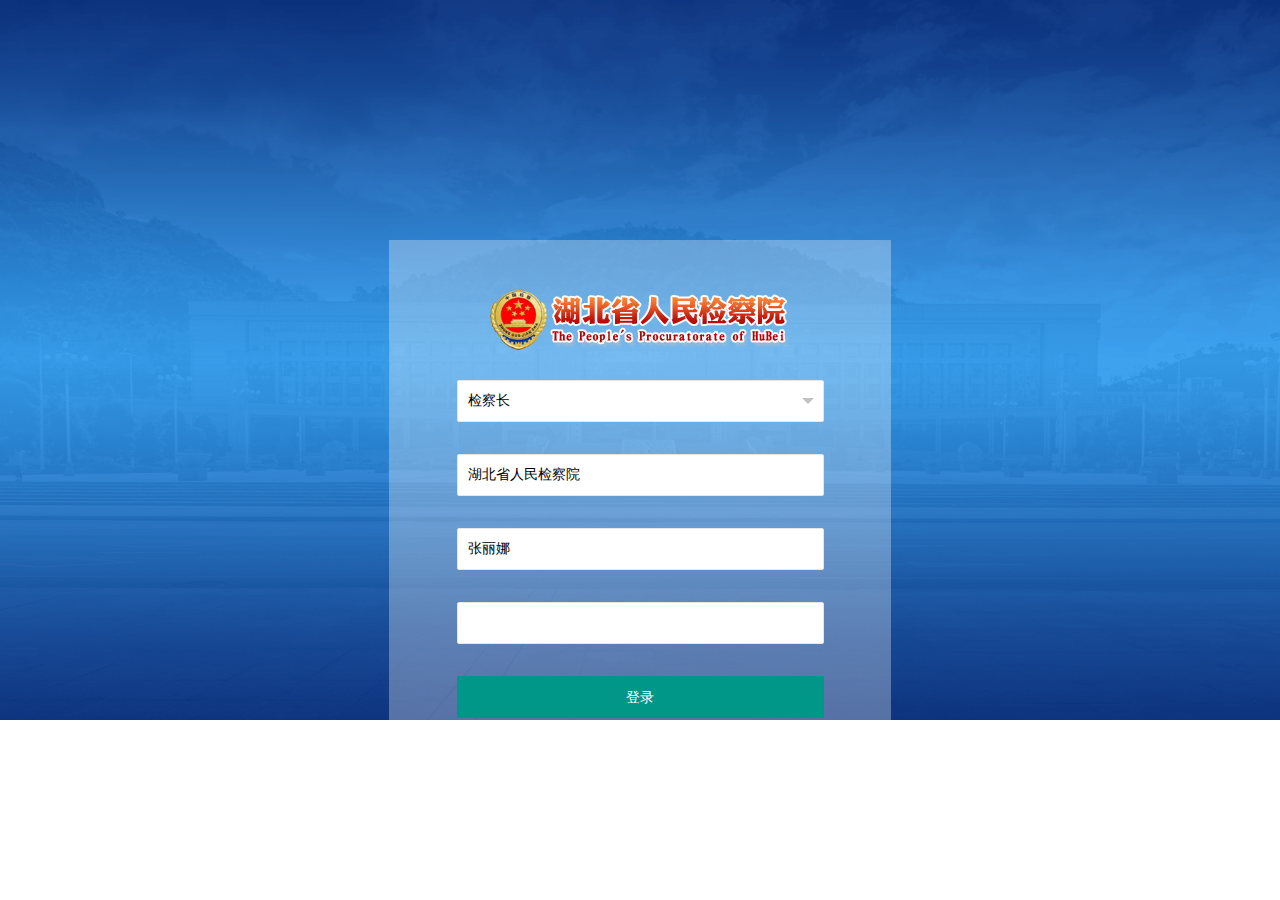
<file: login.html>
<!DOCTYPE html>
<html lang="en">
  <head>
    <meta charset="UTF-8" />
    <meta name="viewport" content="width=device-width, initial-scale=1.0" />
    <meta http-equiv="X-UA-Compatible" content="ie=edge" />
    <title>检宗-登录</title>
    <link rel="stylesheet" href="./lib/layui-v2.5.5/css/layui.css" />
    <link rel="stylesheet" href="./css/login.css" />
  </head>
  <body>
    <div id="app">
      <div class="form-container">
        <div class="form-logo">
          <img class="img_1" src="images/login_1.png" />
          <img class="img_2" src="images/login_2.png" />
        </div>
        <form class="layui-form" action="">
          <div class="layui-form-item">
            <select name="role" value="4" lay-verify="required">
              <option value="0">检察长</option>
              <option value="1">分院检察长</option>
              <option value="2">院领导</option>
              <option value="3">部门负责人</option>
              <option value="4">检察官</option>
            </select>
          </div>
          <div class="layui-form-item">
            <input
              type="text"
              name="title"
              value="湖北省人民检察院"
              required
              lay-verify="required"
              autocomplete="off"
              class="layui-input"
            />
          </div>
          <div class="layui-form-item">
            <input
              type="text"
              name="userName"
              value="张丽娜"
              required
              lay-verify="required"
              autocomplete="off"
              class="layui-input"
            />
          </div>
          <div class="layui-form-item">
            <input
              name="password"
              type="password"
              required
              lay-verify="required"
              autocomplete="off"
              class="layui-input"
            />
          </div>
          <div class="layui-form-item">
            <button type="button" lay-submit lay-filter="formDemo" class="layui-btn layui-btn-fluid">登录</button>
          </div>
        </form>
      </div>
    </div>
  </body>
  <script src="./lib/jquery.js"></script>
  <script src="./lib/layui-v2.5.5/layui.js"></script>
  <script>
    layui.use(['form', 'layedit'], function() {
      var form = layui.form;

      //监听提交
      form.on('submit(formDemo)', function(data) {
        var field = data.field;
        if ((field.userName === '张丽娜' || field.userName === '张三') && field.password === '123456') {
          localStorage.setItem('userInfo', JSON.stringify(field));
          window.location.replace('/');
        } else {
          layer.alert('用户名或密码错误');
        }
      });
    });
  </script>
</html>
</file>
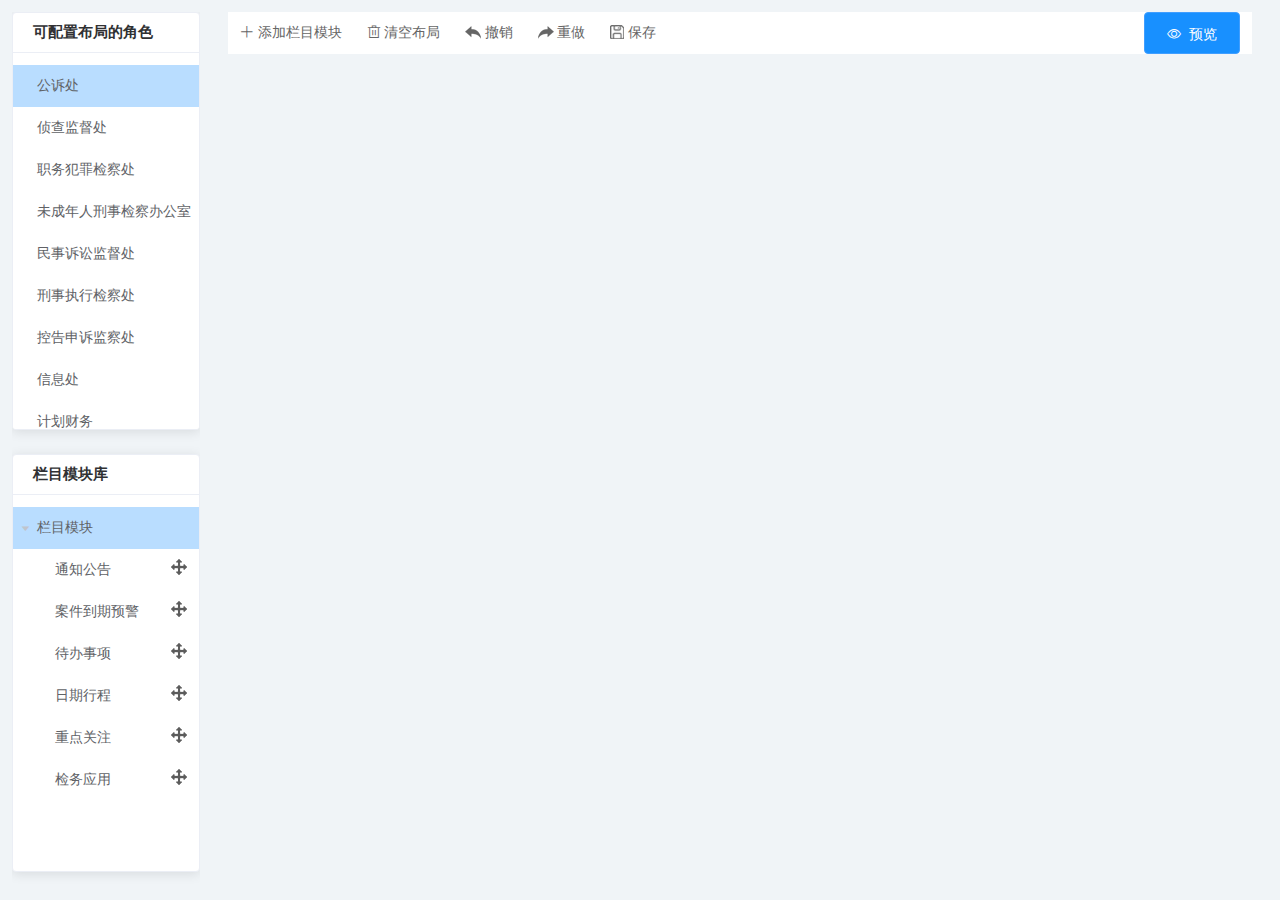
<file: components/layout.html>
<!DOCTYPE html>
<html lang="en">
  <head>
    <meta charset="utf-8" />
    <meta name="viewport" content="initial-scale=1, maximum-scale=1, user-scalable=no" />
    <link rel="stylesheet" href="css/app.css" />
    <link rel="stylesheet" href="css/element.min.css" />
    <link rel="stylesheet" href="/css/defalut.css" />
    <script src="js/vue.js"></script>
    <script src="js/element.min.js"></script>
    <script src="js/vue-grid-layout.umd.min.js"></script>
    <script src="../lib/jquery.js"></script>
    <script src="js/custom-card.js"></script>
  </head>
  <body>
    <el-container v-cloak id="app" tabindex="1" @keypress.native="handleGlobleKeyup($event)">
      <el-aside :width="getAsideWidth">
        <div class="aside-top-area">
          <el-card class="aside-box-card">
            <div slot="header" class="aside-box-card-head clearfix">
              <span class="card-title">可配置布局的角色</span>
            </div>
            <div class="aside-box-card-item">
              <el-tree
                ref="orgTree"
                :data="topTreeData"
                node-key="id"
                highlight-current
                current-node-key="og_1"
                @current-change="handleOrgCurrentChange"
              >
              </el-tree>
            </div>
          </el-card>
        </div>
        <div class="aside-bottom-area">
          <el-card class="aside-box-card">
            <div slot="header" class="aside-box-card-head clearfix">
              <span class="card-title">栏目模块库</span>
            </div>
            <div class="aside-box-card-item">
              <el-tree
                :data="bottomTreeData"
                :default-expand-all="true"
                node-key="id"
                current-node-key="c0"
                highlight-current
              >
                <span
                  class="custom-tree-node"
                  slot-scope="{ node, data }"
                  :draggable="true"
                  @dragstart="handleDragStart(data)"
                  @drop="handleDrop"
                >
                  <span>{{ node.label }}</span>
                  <span v-if="node.level>1" class="node-btn">
                    <i v-if="cardMap[data.id] && cardMap[data.id].placed" class="el-icon-circle-check"></i>
                    <i v-else="cardMap[data.id] && cardMap[data.id].placed" class="icon_drag"></i>
                  </span>
                </span>
              </el-tree>
            </div>
          </el-card></div
      ></el-aside>
      <el-main :class="{previewing: previewing}">
        <div class="main-header clearfix">
          <div class="main-header-container">
            <ul v-show="!previewing" class="clearfix">
              <li @click="addBlankCard">
                <i class="el-icon-plus"></i>
                <span>添加栏目模块</span>
              </li>
              <li @click="clearLayout">
                <i class="el-icon-delete"></i>
                <span>清空布局</span>
              </li>
              <li @click="restoreLayout">
                <i class="icon-chexiao"></i>
                <span>撤销</span>
              </li>
              <li @click="rebuildLayout">
                <i class="icon-chongzuo"></i>
                <span>重做</span>
              </li>
              <li @click="saveLayout">
                <i class="icon-save"></i>
                <span>保存</span>
              </li>
            </ul>
            <el-button
              v-if="previewing"
              type="primary"
              class="view-btn view-btn-exit"
              icon="el-icon-view"
              @click="preview"
              >退出预览</el-button
            >
            <el-button v-else type="primary" class="view-btn" icon="el-icon-view" @click="preview">预览</el-button>
          </div>
        </div>
        <el-scrollbar id="layout-container" class="main-content" @dragover.native="handleDragover($event)">
          <grid-layout
            :layout.sync="layout"
            :col-num="8"
            :row-height="100"
            :is-draggable="true"
            :is-resizable="true"
            :vertical-compact="true"
            :use-css-transforms="true"
            :responsive="true"
            :margin="[16, 16]"
            @layout-updated="layoutUpdatedEvent"
          >
            <grid-item v-for="item in layout" :x="item.x" :y="item.y" :w="item.w" :h="item.h" :i="item.i">
              <custom-card :item="item" class="text" @card-delete="handleCardDelete"></custom-card>
            </grid-item>
          </grid-layout>
        </el-scrollbar>
      </el-main>
    </el-container>
    <script>
      new Vue({
        el: '#app',
        data: {
          // 布局
          layout: [],
          // 布局缓存
          layoutTempArr: [],
          // 组织结构
          topTreeData: [
            {
              label: '公诉处',
              id: 'og_1'
            },
            {
              label: '侦查监督处',
              id: 'og_2'
            },
            {
              label: '职务犯罪检察处',
              id: 'og_3'
            },
            {
              label: '未成年人刑事检察办公室',
              id: 'og_4'
            },
            {
              label: '民事诉讼监督处',
              id: 'og_5'
            },
            {
              label: '刑事执行检察处',
              id: 'og_6'
            },
            {
              label: '控告申诉监察处',
              id: 'og_7'
            },
            {
              label: '信息处',
              id: 'og_8'
            },
            {
              label: '计划财务',
              id: 'og_9'
            }
          ],
          // 栏目树形结构
          bottomTreeData: [
            {
              label: '栏目模块',
              id: 'c0',
              children: [
                { label: '通知公告', id: 'c1' },
                { label: '案件到期预警', id: 'c2' },
                { label: '待办事项', id: 'c3' },
                { label: '日期行程', id: 'c4' },
                { label: '重点关注', id: 'c5' },
                { label: '检务应用', id: 'c6' }
              ]
            }
          ],
          // 栏目map
          cardMap: {
            c1: {
              i: 'c1',
              x: 0,
              y: 0,
              w: 4,
              h: 3,
              isTemp: false,
              imgUrl: './images/bg_1.png',
              templateUrl: './templates/message.html',
              placed: false
            },
            c2: {
              i: 'c2',
              x: 0,
              y: 0,
              w: 4,
              h: 3,
              isTemp: false,
              imgUrl: './images/bg_2.png',
              templateUrl: './templates/case-warning.html',
              placed: false
            },
            c3: {
              i: 'c3',
              x: 0,
              y: 0,
              w: 4,
              h: 3,
              isTemp: false,
              imgUrl: './images/bg_3.png',
              templateUrl: './templates/developing.html',
              placed: false
            },
            c4: {
              i: 'c4',
              x: 0,
              y: 0,
              w: 4,
              h: 3,
              isTemp: false,
              imgUrl: './images/bg_4.png',
              templateUrl: './templates/developing.html',
              placed: false
            },
            c5: {
              i: 'c5',
              x: 0,
              y: 0,
              w: 4,
              h: 3,
              isTemp: false,
              imgUrl: './images/bg_5.png',
              templateUrl: './templates/developing.html',
              placed: false
            },
            c6: {
              i: 'c6',
              x: 0,
              y: 0,
              w: 4,
              h: 3,
              isTemp: false,
              imgUrl: './images/bg_6.png',
              templateUrl: './templates/developing.html',
              placed: false
            }
          },
          draging: null,
          previewing: false
        },
        computed: {
          getAsideWidth() {
            return this.previewing ? '0' : '15%';
          }
        },
        mounted() {
          this.refreshCurrentLayout();
        },
        methods: {
          // 组织机构选中变化
          handleOrgCurrentChange() {
            this.refreshCurrentLayout();
          },
          // 刷新当前布局
          refreshCurrentLayout() {
            const layoutMapStr = localStorage.getItem('layoutMap');
            let layoutMap = {};
            if (layoutMapStr) {
              layoutMap = JSON.parse(layoutMapStr);
            }
            const currentOrg = this.$refs.orgTree.getCurrentNode();
            this.layout = layoutMap[currentOrg.id] || [];
            this.layoutTempArr = [JSON.parse(JSON.stringify(this.layout))];
            this.refreshCardMap();
          },
          // 保存布局
          saveLayout() {
            const layoutMapStr = localStorage.getItem('layoutMap');
            let layoutMap = {};
            if (layoutMapStr) {
              layoutMap = JSON.parse(layoutMapStr);
            }
            const currentOrg = this.$refs.orgTree.getCurrentNode();
            layoutMap[currentOrg.id] = this.layout;
            localStorage.setItem('layoutMap', JSON.stringify(layoutMap));
            this.$message({
              type: 'success',
              message: '保存成功'
            });
          },
          // 重置cardMap状态
          refreshCardMap() {
            // 重置cardMap状态
            for (let key in this.cardMap) {
              const card = this.cardMap[key];
              card.placed = false;
            }

            // 更新已放置的card
            this.layout.forEach(item => {
              const card = this.cardMap[item.i];
              if (card) {
                card.placed = true;
              }
            });
          },
          // 添加布局到缓存
          addLayout2TempArr(layout) {
            this.layoutTempArr.push(JSON.parse(JSON.stringify(layout)));
            if (this.layoutTempArr.length > 10) {
              this.layoutTempArr = this.layoutTempArr.slice(-10);
            }
          },
          // 获取最大x
          getMaxX() {
            let x = 0;
            this.layout.forEach(item => {
              if (item.x + item.w > x) {
                x = item.x + item.w;
              }
            });
            if (x > 8) {
              x = 0;
            }
            return x;
          },
          // 获取最大y
          getMaxY() {
            let y = 0;
            this.layout.forEach(item => {
              if (item.y + item.h > y) {
                y = item.y + item.h;
              }
            });
            return y;
          },
          // 拖动栏目
          handleDragStart(data) {
            this.draging = data;
          },
          // 鼠标拖动进入布局容器
          handleDragover(e) {
            const card = this.cardMap[this.draging.id];
            if (!card || card.placed) {
              return;
            }

            const maxY = this.getMaxY();
            card.w = 6;
            card.y = maxY;
            card.placed = true;
            card.title = this.draging.label;
            this.layout.push(card);
            this.addLayout2TempArr(this.layout);
          },
          // 拖动释放
          handleDrop() {
            this.draging = null;
          },
          // 删除卡片
          handleCardDelete(item) {
            const card = this.cardMap[item.i];
            if (card) {
              card.placed = false;
            }
            const index = this.layout.findIndex(card => item === card);
            index > -1 && this.layout.splice(index, 1);
          },
          // 添加空白页
          addBlankCard() {
            let blankNum = parseInt(localStorage.getItem('blankNum')) || 0;
            blankNum += 1;
            localStorage.setItem('blankNum', blankNum);
            const maxY = this.getMaxY();
            this.layout.push({
              title: `新建栏目${blankNum}`,
              i: `blank_${blankNum}`,
              x: 0,
              y: maxY,
              w: 6,
              h: 2,
              isTemp: false,
              imgUrl: './images/bg_blank.png',
              placed: true
            });
            this.addLayout2TempArr(this.layout);
          },
          // 清空布局
          clearLayout() {
            this.$confirm('是否清空布局?', '提示', {
              confirmButtonText: '确定',
              cancelButtonText: '取消',
              type: 'warning'
            })
              .then(() => {
                this.layout.forEach(item => {
                  const card = this.cardMap[item.i];
                  if (card) {
                    card.placed = false;
                  }
                });
                this.layout = [];
              })
              .catch(() => {
                this.$message({
                  type: 'info',
                  message: '已取消'
                });
              });
          },
          // 重做布局
          rebuildLayout() {
            this.$confirm('此操作将恢复至初始状态，是否继续?', '提示', {
              confirmButtonText: '确定',
              cancelButtonText: '取消',
              type: 'warning'
            })
              .then(() => {
                this.refreshCurrentLayout();
              })
              .catch(() => {
                this.$message({
                  type: 'info',
                  message: '已取消'
                });
              });
          },
          // 还原布局
          restoreLayout() {
            if (this.layoutTempArr.length < 2) {
              return;
            }

            this.layout = this.layoutTempArr[this.layoutTempArr.length - 2];
            this.layoutTempArr.splice(this.layoutTempArr.length - 1, 1);
          },
          // 布局调整后事件
          layoutUpdatedEvent(newLayout) {
            this.addLayout2TempArr(newLayout);
          },
          // 主容器案件事件
          handleGlobleKeyup(e) {
            e.preventDefault();
            //Ctrl+Z
            if (e.ctrlKey == true && (e.keyCode == 90 || e.keyCode == 26)) {
              e.returnvalue = false;
              this.restoreLayout();
            }
          },
          // 预览
          preview() {
            this.previewing = !this.previewing;
          }
        }
      });
    </script>
  </body>
</html>
</file>
<file: lib/layui-v2.5.5/css/layui.css>
/** layui-v2.5.5 MIT License By https://www.layui.com */
 .layui-inline,img{display:inline-block;vertical-align:middle}h1,h2,h3,h4,h5,h6{font-weight:400}.layui-edge,.layui-header,.layui-inline,.layui-main{position:relative}.layui-body,.layui-edge,.layui-elip{overflow:hidden}.layui-btn,.layui-edge,.layui-inline,img{vertical-align:middle}.layui-btn,.layui-disabled,.layui-icon,.layui-unselect{-moz-user-select:none;-webkit-user-select:none;-ms-user-select:none}.layui-elip,.layui-form-checkbox span,.layui-form-pane .layui-form-label{text-overflow:ellipsis;white-space:nowrap}.layui-breadcrumb,.layui-tree-btnGroup{visibility:hidden}blockquote,body,button,dd,div,dl,dt,form,h1,h2,h3,h4,h5,h6,input,li,ol,p,pre,td,textarea,th,ul{margin:0;padding:0;-webkit-tap-highlight-color:rgba(0,0,0,0)}a:active,a:hover{outline:0}img{border:none}li{list-style:none}table{border-collapse:collapse;border-spacing:0}h4,h5,h6{font-size:100%}button,input,optgroup,option,select,textarea{font-family:inherit;font-size:inherit;font-style:inherit;font-weight:inherit;outline:0}pre{white-space:pre-wrap;white-space:-moz-pre-wrap;white-space:-pre-wrap;white-space:-o-pre-wrap;word-wrap:break-word}body{line-height:24px;font:14px Helvetica Neue,Helvetica,PingFang SC,Tahoma,Arial,sans-serif}hr{height:1px;margin:10px 0;border:0;clear:both}a{color:#333;text-decoration:none}a:hover{color:#777}a cite{font-style:normal;*cursor:pointer}.layui-border-box,.layui-border-box *{box-sizing:border-box}.layui-box,.layui-box *{box-sizing:content-box}.layui-clear{clear:both;*zoom:1}.layui-clear:after{content:'\20';clear:both;*zoom:1;display:block;height:0}.layui-inline{*display:inline;*zoom:1}.layui-edge{display:inline-block;width:0;height:0;border-width:6px;border-style:dashed;border-color:transparent}.layui-edge-top{top:-4px;border-bottom-color:#999;border-bottom-style:solid}.layui-edge-right{border-left-color:#999;border-left-style:solid}.layui-edge-bottom{top:2px;border-top-color:#999;border-top-style:solid}.layui-edge-left{border-right-color:#999;border-right-style:solid}.layui-disabled,.layui-disabled:hover{color:#d2d2d2!important;cursor:not-allowed!important}.layui-circle{border-radius:100%}.layui-show{display:block!important}.layui-hide{display:none!important}@font-face{font-family:layui-icon;src:url(../font/iconfont.eot?v=250);src:url(../font/iconfont.eot?v=250#iefix) format('embedded-opentype'),url(../font/iconfont.woff2?v=250) format('woff2'),url(../font/iconfont.woff?v=250) format('woff'),url(../font/iconfont.ttf?v=250) format('truetype'),url(../font/iconfont.svg?v=250#layui-icon) format('svg')}.layui-icon{font-family:layui-icon!important;font-size:16px;font-style:normal;-webkit-font-smoothing:antialiased;-moz-osx-font-smoothing:grayscale}.layui-icon-reply-fill:before{content:"\e611"}.layui-icon-set-fill:before{content:"\e614"}.layui-icon-menu-fill:before{content:"\e60f"}.layui-icon-search:before{content:"\e615"}.layui-icon-share:before{content:"\e641"}.layui-icon-set-sm:before{content:"\e620"}.layui-icon-engine:before{content:"\e628"}.layui-icon-close:before{content:"\1006"}.layui-icon-close-fill:before{content:"\1007"}.layui-icon-chart-screen:before{content:"\e629"}.layui-icon-star:before{content:"\e600"}.layui-icon-circle-dot:before{content:"\e617"}.layui-icon-chat:before{content:"\e606"}.layui-icon-release:before{content:"\e609"}.layui-icon-list:before{content:"\e60a"}.layui-icon-chart:before{content:"\e62c"}.layui-icon-ok-circle:before{content:"\1005"}.layui-icon-layim-theme:before{content:"\e61b"}.layui-icon-table:before{content:"\e62d"}.layui-icon-right:before{content:"\e602"}.layui-icon-left:before{content:"\e603"}.layui-icon-cart-simple:before{content:"\e698"}.layui-icon-face-cry:before{content:"\e69c"}.layui-icon-face-smile:before{content:"\e6af"}.layui-icon-survey:before{content:"\e6b2"}.layui-icon-tree:before{content:"\e62e"}.layui-icon-upload-circle:before{content:"\e62f"}.layui-icon-add-circle:before{content:"\e61f"}.layui-icon-download-circle:before{content:"\e601"}.layui-icon-templeate-1:before{content:"\e630"}.layui-icon-util:before{content:"\e631"}.layui-icon-face-surprised:before{content:"\e664"}.layui-icon-edit:before{content:"\e642"}.layui-icon-speaker:before{content:"\e645"}.layui-icon-down:before{content:"\e61a"}.layui-icon-file:before{content:"\e621"}.layui-icon-layouts:before{content:"\e632"}.layui-icon-rate-half:before{content:"\e6c9"}.layui-icon-add-circle-fine:before{content:"\e608"}.layui-icon-prev-circle:before{content:"\e633"}.layui-icon-read:before{content:"\e705"}.layui-icon-404:before{content:"\e61c"}.layui-icon-carousel:before{content:"\e634"}.layui-icon-help:before{content:"\e607"}.layui-icon-code-circle:before{content:"\e635"}.layui-icon-water:before{content:"\e636"}.layui-icon-username:before{content:"\e66f"}.layui-icon-find-fill:before{content:"\e670"}.layui-icon-about:before{content:"\e60b"}.layui-icon-location:before{content:"\e715"}.layui-icon-up:before{content:"\e619"}.layui-icon-pause:before{content:"\e651"}.layui-icon-date:before{content:"\e637"}.layui-icon-layim-uploadfile:before{content:"\e61d"}.layui-icon-delete:before{content:"\e640"}.layui-icon-play:before{content:"\e652"}.layui-icon-top:before{content:"\e604"}.layui-icon-friends:before{content:"\e612"}.layui-icon-refresh-3:before{content:"\e9aa"}.layui-icon-ok:before{content:"\e605"}.layui-icon-layer:before{content:"\e638"}.layui-icon-face-smile-fine:before{content:"\e60c"}.layui-icon-dollar:before{content:"\e659"}.layui-icon-group:before{content:"\e613"}.layui-icon-layim-download:before{content:"\e61e"}.layui-icon-picture-fine:before{content:"\e60d"}.layui-icon-link:before{content:"\e64c"}.layui-icon-diamond:before{content:"\e735"}.layui-icon-log:before{content:"\e60e"}.layui-icon-rate-solid:before{content:"\e67a"}.layui-icon-fonts-del:before{content:"\e64f"}.layui-icon-unlink:before{content:"\e64d"}.layui-icon-fonts-clear:before{content:"\e639"}.layui-icon-triangle-r:before{content:"\e623"}.layui-icon-circle:before{content:"\e63f"}.layui-icon-radio:before{content:"\e643"}.layui-icon-align-center:before{content:"\e647"}.layui-icon-align-right:before{content:"\e648"}.layui-icon-align-left:before{content:"\e649"}.layui-icon-loading-1:before{content:"\e63e"}.layui-icon-return:before{content:"\e65c"}.layui-icon-fonts-strong:before{content:"\e62b"}.layui-icon-upload:before{content:"\e67c"}.layui-icon-dialogue:before{content:"\e63a"}.layui-icon-video:before{content:"\e6ed"}.layui-icon-headset:before{content:"\e6fc"}.layui-icon-cellphone-fine:before{content:"\e63b"}.layui-icon-add-1:before{content:"\e654"}.layui-icon-face-smile-b:before{content:"\e650"}.layui-icon-fonts-html:before{content:"\e64b"}.layui-icon-form:before{content:"\e63c"}.layui-icon-cart:before{content:"\e657"}.layui-icon-camera-fill:before{content:"\e65d"}.layui-icon-tabs:before{content:"\e62a"}.layui-icon-fonts-code:before{content:"\e64e"}.layui-icon-fire:before{content:"\e756"}.layui-icon-set:before{content:"\e716"}.layui-icon-fonts-u:before{content:"\e646"}.layui-icon-triangle-d:before{content:"\e625"}.layui-icon-tips:before{content:"\e702"}.layui-icon-picture:before{content:"\e64a"}.layui-icon-more-vertical:before{content:"\e671"}.layui-icon-flag:before{content:"\e66c"}.layui-icon-loading:before{content:"\e63d"}.layui-icon-fonts-i:before{content:"\e644"}.layui-icon-refresh-1:before{content:"\e666"}.layui-icon-rmb:before{content:"\e65e"}.layui-icon-home:before{content:"\e68e"}.layui-icon-user:before{content:"\e770"}.layui-icon-notice:before{content:"\e667"}.layui-icon-login-weibo:before{content:"\e675"}.layui-icon-voice:before{content:"\e688"}.layui-icon-upload-drag:before{content:"\e681"}.layui-icon-login-qq:before{content:"\e676"}.layui-icon-snowflake:before{content:"\e6b1"}.layui-icon-file-b:before{content:"\e655"}.layui-icon-template:before{content:"\e663"}.layui-icon-auz:before{content:"\e672"}.layui-icon-console:before{content:"\e665"}.layui-icon-app:before{content:"\e653"}.layui-icon-prev:before{content:"\e65a"}.layui-icon-website:before{content:"\e7ae"}.layui-icon-next:before{content:"\e65b"}.layui-icon-component:before{content:"\e857"}.layui-icon-more:before{content:"\e65f"}.layui-icon-login-wechat:before{content:"\e677"}.layui-icon-shrink-right:before{content:"\e668"}.layui-icon-spread-left:before{content:"\e66b"}.layui-icon-camera:before{content:"\e660"}.layui-icon-note:before{content:"\e66e"}.layui-icon-refresh:before{content:"\e669"}.layui-icon-female:before{content:"\e661"}.layui-icon-male:before{content:"\e662"}.layui-icon-password:before{content:"\e673"}.layui-icon-senior:before{content:"\e674"}.layui-icon-theme:before{content:"\e66a"}.layui-icon-tread:before{content:"\e6c5"}.layui-icon-praise:before{content:"\e6c6"}.layui-icon-star-fill:before{content:"\e658"}.layui-icon-rate:before{content:"\e67b"}.layui-icon-template-1:before{content:"\e656"}.layui-icon-vercode:before{content:"\e679"}.layui-icon-cellphone:before{content:"\e678"}.layui-icon-screen-full:before{content:"\e622"}.layui-icon-screen-restore:before{content:"\e758"}.layui-icon-cols:before{content:"\e610"}.layui-icon-export:before{content:"\e67d"}.layui-icon-print:before{content:"\e66d"}.layui-icon-slider:before{content:"\e714"}.layui-icon-addition:before{content:"\e624"}.layui-icon-subtraction:before{content:"\e67e"}.layui-icon-service:before{content:"\e626"}.layui-icon-transfer:before{content:"\e691"}.layui-main{width:1140px;margin:0 auto}.layui-header{z-index:1000;height:60px}.layui-header a:hover{transition:all .5s;-webkit-transition:all .5s}.layui-side{position:fixed;left:0;top:0;bottom:0;z-index:999;width:200px;overflow-x:hidden}.layui-side-scroll{position:relative;width:220px;height:100%;overflow-x:hidden}.layui-body{position:absolute;left:200px;right:0;top:0;bottom:0;z-index:998;width:auto;overflow-y:auto;box-sizing:border-box}.layui-layout-body{overflow:hidden}.layui-layout-admin .layui-header{background-color:#23262E}.layui-layout-admin .layui-side{top:60px;width:200px;overflow-x:hidden}.layui-layout-admin .layui-body{position:fixed;top:60px;bottom:44px}.layui-layout-admin .layui-main{width:auto;margin:0 15px}.layui-layout-admin .layui-footer{position:fixed;left:200px;right:0;bottom:0;height:44px;line-height:44px;padding:0 15px;background-color:#eee}.layui-layout-admin .layui-logo{position:absolute;left:0;top:0;width:200px;height:100%;line-height:60px;text-align:center;color:#009688;font-size:16px}.layui-layout-admin .layui-header .layui-nav{background:0 0}.layui-layout-left{position:absolute!important;left:200px;top:0}.layui-layout-right{position:absolute!important;right:0;top:0}.layui-container{position:relative;margin:0 auto;padding:0 15px;box-sizing:border-box}.layui-fluid{position:relative;margin:0 auto;padding:0 15px}.layui-row:after,.layui-row:before{content:'';display:block;clear:both}.layui-col-lg1,.layui-col-lg10,.layui-col-lg11,.layui-col-lg12,.layui-col-lg2,.layui-col-lg3,.layui-col-lg4,.layui-col-lg5,.layui-col-lg6,.layui-col-lg7,.layui-col-lg8,.layui-col-lg9,.layui-col-md1,.layui-col-md10,.layui-col-md11,.layui-col-md12,.layui-col-md2,.layui-col-md3,.layui-col-md4,.layui-col-md5,.layui-col-md6,.layui-col-md7,.layui-col-md8,.layui-col-md9,.layui-col-sm1,.layui-col-sm10,.layui-col-sm11,.layui-col-sm12,.layui-col-sm2,.layui-col-sm3,.layui-col-sm4,.layui-col-sm5,.layui-col-sm6,.layui-col-sm7,.layui-col-sm8,.layui-col-sm9,.layui-col-xs1,.layui-col-xs10,.layui-col-xs11,.layui-col-xs12,.layui-col-xs2,.layui-col-xs3,.layui-col-xs4,.layui-col-xs5,.layui-col-xs6,.layui-col-xs7,.layui-col-xs8,.layui-col-xs9{position:relative;display:block;box-sizing:border-box}.layui-col-xs1,.layui-col-xs10,.layui-col-xs11,.layui-col-xs12,.layui-col-xs2,.layui-col-xs3,.layui-col-xs4,.layui-col-xs5,.layui-col-xs6,.layui-col-xs7,.layui-col-xs8,.layui-col-xs9{float:left}.layui-col-xs1{width:8.33333333%}.layui-col-xs2{width:16.66666667%}.layui-col-xs3{width:25%}.layui-col-xs4{width:33.33333333%}.layui-col-xs5{width:41.66666667%}.layui-col-xs6{width:50%}.layui-col-xs7{width:58.33333333%}.layui-col-xs8{width:66.66666667%}.layui-col-xs9{width:75%}.layui-col-xs10{width:83.33333333%}.layui-col-xs11{width:91.66666667%}.layui-col-xs12{width:100%}.layui-col-xs-offset1{margin-left:8.33333333%}.layui-col-xs-offset2{margin-left:16.66666667%}.layui-col-xs-offset3{margin-left:25%}.layui-col-xs-offset4{margin-left:33.33333333%}.layui-col-xs-offset5{margin-left:41.66666667%}.layui-col-xs-offset6{margin-left:50%}.layui-col-xs-offset7{margin-left:58.33333333%}.layui-col-xs-offset8{margin-left:66.66666667%}.layui-col-xs-offset9{margin-left:75%}.layui-col-xs-offset10{margin-left:83.33333333%}.layui-col-xs-offset11{margin-left:91.66666667%}.layui-col-xs-offset12{margin-left:100%}@media screen and (max-width:768px){.layui-hide-xs{display:none!important}.layui-show-xs-block{display:block!important}.layui-show-xs-inline{display:inline!important}.layui-show-xs-inline-block{display:inline-block!important}}@media screen and (min-width:768px){.layui-container{width:750px}.layui-hide-sm{display:none!important}.layui-show-sm-block{display:block!important}.layui-show-sm-inline{display:inline!important}.layui-show-sm-inline-block{display:inline-block!important}.layui-col-sm1,.layui-col-sm10,.layui-col-sm11,.layui-col-sm12,.layui-col-sm2,.layui-col-sm3,.layui-col-sm4,.layui-col-sm5,.layui-col-sm6,.layui-col-sm7,.layui-col-sm8,.layui-col-sm9{float:left}.layui-col-sm1{width:8.33333333%}.layui-col-sm2{width:16.66666667%}.layui-col-sm3{width:25%}.layui-col-sm4{width:33.33333333%}.layui-col-sm5{width:41.66666667%}.layui-col-sm6{width:50%}.layui-col-sm7{width:58.33333333%}.layui-col-sm8{width:66.66666667%}.layui-col-sm9{width:75%}.layui-col-sm10{width:83.33333333%}.layui-col-sm11{width:91.66666667%}.layui-col-sm12{width:100%}.layui-col-sm-offset1{margin-left:8.33333333%}.layui-col-sm-offset2{margin-left:16.66666667%}.layui-col-sm-offset3{margin-left:25%}.layui-col-sm-offset4{margin-left:33.33333333%}.layui-col-sm-offset5{margin-left:41.66666667%}.layui-col-sm-offset6{margin-left:50%}.layui-col-sm-offset7{margin-left:58.33333333%}.layui-col-sm-offset8{margin-left:66.66666667%}.layui-col-sm-offset9{margin-left:75%}.layui-col-sm-offset10{margin-left:83.33333333%}.layui-col-sm-offset11{margin-left:91.66666667%}.layui-col-sm-offset12{margin-left:100%}}@media screen and (min-width:992px){.layui-container{width:970px}.layui-hide-md{display:none!important}.layui-show-md-block{display:block!important}.layui-show-md-inline{display:inline!important}.layui-show-md-inline-block{display:inline-block!important}.layui-col-md1,.layui-col-md10,.layui-col-md11,.layui-col-md12,.layui-col-md2,.layui-col-md3,.layui-col-md4,.layui-col-md5,.layui-col-md6,.layui-col-md7,.layui-col-md8,.layui-col-md9{float:left}.layui-col-md1{width:8.33333333%}.layui-col-md2{width:16.66666667%}.layui-col-md3{width:25%}.layui-col-md4{width:33.33333333%}.layui-col-md5{width:41.66666667%}.layui-col-md6{width:50%}.layui-col-md7{width:58.33333333%}.layui-col-md8{width:66.66666667%}.layui-col-md9{width:75%}.layui-col-md10{width:83.33333333%}.layui-col-md11{width:91.66666667%}.layui-col-md12{width:100%}.layui-col-md-offset1{margin-left:8.33333333%}.layui-col-md-offset2{margin-left:16.66666667%}.layui-col-md-offset3{margin-left:25%}.layui-col-md-offset4{margin-left:33.33333333%}.layui-col-md-offset5{margin-left:41.66666667%}.layui-col-md-offset6{margin-left:50%}.layui-col-md-offset7{margin-left:58.33333333%}.layui-col-md-offset8{margin-left:66.66666667%}.layui-col-md-offset9{margin-left:75%}.layui-col-md-offset10{margin-left:83.33333333%}.layui-col-md-offset11{margin-left:91.66666667%}.layui-col-md-offset12{margin-left:100%}}@media screen and (min-width:1200px){.layui-container{width:1170px}.layui-hide-lg{display:none!important}.layui-show-lg-block{display:block!important}.layui-show-lg-inline{display:inline!important}.layui-show-lg-inline-block{display:inline-block!important}.layui-col-lg1,.layui-col-lg10,.layui-col-lg11,.layui-col-lg12,.layui-col-lg2,.layui-col-lg3,.layui-col-lg4,.layui-col-lg5,.layui-col-lg6,.layui-col-lg7,.layui-col-lg8,.layui-col-lg9{float:left}.layui-col-lg1{width:8.33333333%}.layui-col-lg2{width:16.66666667%}.layui-col-lg3{width:25%}.layui-col-lg4{width:33.33333333%}.layui-col-lg5{width:41.66666667%}.layui-col-lg6{width:50%}.layui-col-lg7{width:58.33333333%}.layui-col-lg8{width:66.66666667%}.layui-col-lg9{width:75%}.layui-col-lg10{width:83.33333333%}.layui-col-lg11{width:91.66666667%}.layui-col-lg12{width:100%}.layui-col-lg-offset1{margin-left:8.33333333%}.layui-col-lg-offset2{margin-left:16.66666667%}.layui-col-lg-offset3{margin-left:25%}.layui-col-lg-offset4{margin-left:33.33333333%}.layui-col-lg-offset5{margin-left:41.66666667%}.layui-col-lg-offset6{margin-left:50%}.layui-col-lg-offset7{margin-left:58.33333333%}.layui-col-lg-offset8{margin-left:66.66666667%}.layui-col-lg-offset9{margin-left:75%}.layui-col-lg-offset10{margin-left:83.33333333%}.layui-col-lg-offset11{margin-left:91.66666667%}.layui-col-lg-offset12{margin-left:100%}}.layui-col-space1{margin:-.5px}.layui-col-space1>*{padding:.5px}.layui-col-space3{margin:-1.5px}.layui-col-space3>*{padding:1.5px}.layui-col-space5{margin:-2.5px}.layui-col-space5>*{padding:2.5px}.layui-col-space8{margin:-3.5px}.layui-col-space8>*{padding:3.5px}.layui-col-space10{margin:-5px}.layui-col-space10>*{padding:5px}.layui-col-space12{margin:-6px}.layui-col-space12>*{padding:6px}.layui-col-space15{margin:-7.5px}.layui-col-space15>*{padding:7.5px}.layui-col-space18{margin:-9px}.layui-col-space18>*{padding:9px}.layui-col-space20{margin:-10px}.layui-col-space20>*{padding:10px}.layui-col-space22{margin:-11px}.layui-col-space22>*{padding:11px}.layui-col-space25{margin:-12.5px}.layui-col-space25>*{padding:12.5px}.layui-col-space30{margin:-15px}.layui-col-space30>*{padding:15px}.layui-btn,.layui-input,.layui-select,.layui-textarea,.layui-upload-button{outline:0;-webkit-appearance:none;transition:all .3s;-webkit-transition:all .3s;box-sizing:border-box}.layui-elem-quote{margin-bottom:10px;padding:15px;line-height:22px;border-left:5px solid #009688;border-radius:0 2px 2px 0;background-color:#f2f2f2}.layui-quote-nm{border-style:solid;border-width:1px 1px 1px 5px;background:0 0}.layui-elem-field{margin-bottom:10px;padding:0;border-width:1px;border-style:solid}.layui-elem-field legend{margin-left:20px;padding:0 10px;font-size:20px;font-weight:300}.layui-field-title{margin:10px 0 20px;border-width:1px 0 0}.layui-field-box{padding:10px 15px}.layui-field-title .layui-field-box{padding:10px 0}.layui-progress{position:relative;height:6px;border-radius:20px;background-color:#e2e2e2}.layui-progress-bar{position:absolute;left:0;top:0;width:0;max-width:100%;height:6px;border-radius:20px;text-align:right;background-color:#5FB878;transition:all .3s;-webkit-transition:all .3s}.layui-progress-big,.layui-progress-big .layui-progress-bar{height:18px;line-height:18px}.layui-progress-text{position:relative;top:-20px;line-height:18px;font-size:12px;color:#666}.layui-progress-big .layui-progress-text{position:static;padding:0 10px;color:#fff}.layui-collapse{border-width:1px;border-style:solid;border-radius:2px}.layui-colla-content,.layui-colla-item{border-top-width:1px;border-top-style:solid}.layui-colla-item:first-child{border-top:none}.layui-colla-title{position:relative;height:42px;line-height:42px;padding:0 15px 0 35px;color:#333;background-color:#f2f2f2;cursor:pointer;font-size:14px;overflow:hidden}.layui-colla-content{display:none;padding:10px 15px;line-height:22px;color:#666}.layui-colla-icon{position:absolute;left:15px;top:0;font-size:14px}.layui-card{margin-bottom:15px;border-radius:2px;background-color:#fff;box-shadow:0 1px 2px 0 rgba(0,0,0,.05)}.layui-card:last-child{margin-bottom:0}.layui-card-header{position:relative;height:42px;line-height:42px;padding:0 15px;border-bottom:1px solid #f6f6f6;color:#333;border-radius:2px 2px 0 0;font-size:14px}.layui-bg-black,.layui-bg-blue,.layui-bg-cyan,.layui-bg-green,.layui-bg-orange,.layui-bg-red{color:#fff!important}.layui-card-body{position:relative;padding:10px 15px;line-height:24px}.layui-card-body[pad15]{padding:15px}.layui-card-body[pad20]{padding:20px}.layui-card-body .layui-table{margin:5px 0}.layui-card .layui-tab{margin:0}.layui-panel-window{position:relative;padding:15px;border-radius:0;border-top:5px solid #E6E6E6;background-color:#fff}.layui-auxiliar-moving{position:fixed;left:0;right:0;top:0;bottom:0;width:100%;height:100%;background:0 0;z-index:9999999999}.layui-form-label,.layui-form-mid,.layui-form-select,.layui-input-block,.layui-input-inline,.layui-textarea{position:relative}.layui-bg-red{background-color:#FF5722!important}.layui-bg-orange{background-color:#FFB800!important}.layui-bg-green{background-color:#009688!important}.layui-bg-cyan{background-color:#2F4056!important}.layui-bg-blue{background-color:#1E9FFF!important}.layui-bg-black{background-color:#393D49!important}.layui-bg-gray{background-color:#eee!important;color:#666!important}.layui-badge-rim,.layui-colla-content,.layui-colla-item,.layui-collapse,.layui-elem-field,.layui-form-pane .layui-form-item[pane],.layui-form-pane .layui-form-label,.layui-input,.layui-layedit,.layui-layedit-tool,.layui-quote-nm,.layui-select,.layui-tab-bar,.layui-tab-card,.layui-tab-title,.layui-tab-title .layui-this:after,.layui-textarea{border-color:#e6e6e6}.layui-timeline-item:before,hr{background-color:#e6e6e6}.layui-text{line-height:22px;font-size:14px;color:#666}.layui-text h1,.layui-text h2,.layui-text h3{font-weight:500;color:#333}.layui-text h1{font-size:30px}.layui-text h2{font-size:24px}.layui-text h3{font-size:18px}.layui-text a:not(.layui-btn){color:#01AAED}.layui-text a:not(.layui-btn):hover{text-decoration:underline}.layui-text ul{padding:5px 0 5px 15px}.layui-text ul li{margin-top:5px;list-style-type:disc}.layui-text em,.layui-word-aux{color:#999!important;padding:0 5px!important}.layui-btn{display:inline-block;height:38px;line-height:38px;padding:0 18px;background-color:#009688;color:#fff;white-space:nowrap;text-align:center;font-size:14px;border:none;border-radius:2px;cursor:pointer}.layui-btn:hover{opacity:.8;filter:alpha(opacity=80);color:#fff}.layui-btn:active{opacity:1;filter:alpha(opacity=100)}.layui-btn+.layui-btn{margin-left:10px}.layui-btn-container{font-size:0}.layui-btn-container .layui-btn{margin-right:10px;margin-bottom:10px}.layui-btn-container .layui-btn+.layui-btn{margin-left:0}.layui-table .layui-btn-container .layui-btn{margin-bottom:9px}.layui-btn-radius{border-radius:100px}.layui-btn .layui-icon{margin-right:3px;font-size:18px;vertical-align:bottom;vertical-align:middle\9}.layui-btn-primary{border:1px solid #C9C9C9;background-color:#fff;color:#555}.layui-btn-primary:hover{border-color:#009688;color:#333}.layui-btn-normal{background-color:#1E9FFF}.layui-btn-warm{background-color:#FFB800}.layui-btn-danger{background-color:#FF5722}.layui-btn-checked{background-color:#5FB878}.layui-btn-disabled,.layui-btn-disabled:active,.layui-btn-disabled:hover{border:1px solid #e6e6e6;background-color:#FBFBFB;color:#C9C9C9;cursor:not-allowed;opacity:1}.layui-btn-lg{height:44px;line-height:44px;padding:0 25px;font-size:16px}.layui-btn-sm{height:30px;line-height:30px;padding:0 10px;font-size:12px}.layui-btn-sm i{font-size:16px!important}.layui-btn-xs{height:22px;line-height:22px;padding:0 5px;font-size:12px}.layui-btn-xs i{font-size:14px!important}.layui-btn-group{display:inline-block;vertical-align:middle;font-size:0}.layui-btn-group .layui-btn{margin-left:0!important;margin-right:0!important;border-left:1px solid rgba(255,255,255,.5);border-radius:0}.layui-btn-group .layui-btn-primary{border-left:none}.layui-btn-group .layui-btn-primary:hover{border-color:#C9C9C9;color:#009688}.layui-btn-group .layui-btn:first-child{border-left:none;border-radius:2px 0 0 2px}.layui-btn-group .layui-btn-primary:first-child{border-left:1px solid #c9c9c9}.layui-btn-group .layui-btn:last-child{border-radius:0 2px 2px 0}.layui-btn-group .layui-btn+.layui-btn{margin-left:0}.layui-btn-group+.layui-btn-group{margin-left:10px}.layui-btn-fluid{width:100%}.layui-input,.layui-select,.layui-textarea{height:38px;line-height:1.3;line-height:38px\9;border-width:1px;border-style:solid;background-color:#fff;border-radius:2px}.layui-input::-webkit-input-placeholder,.layui-select::-webkit-input-placeholder,.layui-textarea::-webkit-input-placeholder{line-height:1.3}.layui-input,.layui-textarea{display:block;width:100%;padding-left:10px}.layui-input:hover,.layui-textarea:hover{border-color:#D2D2D2!important}.layui-input:focus,.layui-textarea:focus{border-color:#C9C9C9!important}.layui-textarea{min-height:100px;height:auto;line-height:20px;padding:6px 10px;resize:vertical}.layui-select{padding:0 10px}.layui-form input[type=checkbox],.layui-form input[type=radio],.layui-form select{display:none}.layui-form [lay-ignore]{display:initial}.layui-form-item{margin-bottom:15px;clear:both;*zoom:1}.layui-form-item:after{content:'\20';clear:both;*zoom:1;display:block;height:0}.layui-form-label{float:left;display:block;padding:9px 15px;width:80px;font-weight:400;line-height:20px;text-align:right}.layui-form-label-col{display:block;float:none;padding:9px 0;line-height:20px;text-align:left}.layui-form-item .layui-inline{margin-bottom:5px;margin-right:10px}.layui-input-block{margin-left:110px;min-height:36px}.layui-input-inline{display:inline-block;vertical-align:middle}.layui-form-item .layui-input-inline{float:left;width:190px;margin-right:10px}.layui-form-text .layui-input-inline{width:auto}.layui-form-mid{float:left;display:block;padding:9px 0!important;line-height:20px;margin-right:10px}.layui-form-danger+.layui-form-select .layui-input,.layui-form-danger:focus{border-color:#FF5722!important}.layui-form-select .layui-input{padding-right:30px;cursor:pointer}.layui-form-select .layui-edge{position:absolute;right:10px;top:50%;margin-top:-3px;cursor:pointer;border-width:6px;border-top-color:#c2c2c2;border-top-style:solid;transition:all .3s;-webkit-transition:all .3s}.layui-form-select dl{display:none;position:absolute;left:0;top:42px;padding:5px 0;z-index:899;min-width:100%;border:1px solid #d2d2d2;max-height:300px;overflow-y:auto;background-color:#fff;border-radius:2px;box-shadow:0 2px 4px rgba(0,0,0,.12);box-sizing:border-box}.layui-form-select dl dd,.layui-form-select dl dt{padding:0 10px;line-height:36px;white-space:nowrap;overflow:hidden;text-overflow:ellipsis}.layui-form-select dl dt{font-size:12px;color:#999}.layui-form-select dl dd{cursor:pointer}.layui-form-select dl dd:hover{background-color:#f2f2f2;-webkit-transition:.5s all;transition:.5s all}.layui-form-select .layui-select-group dd{padding-left:20px}.layui-form-select dl dd.layui-select-tips{padding-left:10px!important;color:#999}.layui-form-select dl dd.layui-this{background-color:#5FB878;color:#fff}.layui-form-checkbox,.layui-form-select dl dd.layui-disabled{background-color:#fff}.layui-form-selected dl{display:block}.layui-form-checkbox,.layui-form-checkbox *,.layui-form-switch{display:inline-block;vertical-align:middle}.layui-form-selected .layui-edge{margin-top:-9px;-webkit-transform:rotate(180deg);transform:rotate(180deg);margin-top:-3px\9}:root .layui-form-selected .layui-edge{margin-top:-9px\0/IE9}.layui-form-selectup dl{top:auto;bottom:42px}.layui-select-none{margin:5px 0;text-align:center;color:#999}.layui-select-disabled .layui-disabled{border-color:#eee!important}.layui-select-disabled .layui-edge{border-top-color:#d2d2d2}.layui-form-checkbox{position:relative;height:30px;line-height:30px;margin-right:10px;padding-right:30px;cursor:pointer;font-size:0;-webkit-transition:.1s linear;transition:.1s linear;box-sizing:border-box}.layui-form-checkbox span{padding:0 10px;height:100%;font-size:14px;border-radius:2px 0 0 2px;background-color:#d2d2d2;color:#fff;overflow:hidden}.layui-form-checkbox:hover span{background-color:#c2c2c2}.layui-form-checkbox i{position:absolute;right:0;top:0;width:30px;height:28px;border:1px solid #d2d2d2;border-left:none;border-radius:0 2px 2px 0;color:#fff;font-size:20px;text-align:center}.layui-form-checkbox:hover i{border-color:#c2c2c2;color:#c2c2c2}.layui-form-checked,.layui-form-checked:hover{border-color:#5FB878}.layui-form-checked span,.layui-form-checked:hover span{background-color:#5FB878}.layui-form-checked i,.layui-form-checked:hover i{color:#5FB878}.layui-form-item .layui-form-checkbox{margin-top:4px}.layui-form-checkbox[lay-skin=primary]{height:auto!important;line-height:normal!important;min-width:18px;min-height:18px;border:none!important;margin-right:0;padding-left:28px;padding-right:0;background:0 0}.layui-form-checkbox[lay-skin=primary] span{padding-left:0;padding-right:15px;line-height:18px;background:0 0;color:#666}.layui-form-checkbox[lay-skin=primary] i{right:auto;left:0;width:16px;height:16px;line-height:16px;border:1px solid #d2d2d2;font-size:12px;border-radius:2px;background-color:#fff;-webkit-transition:.1s linear;transition:.1s linear}.layui-form-checkbox[lay-skin=primary]:hover i{border-color:#5FB878;color:#fff}.layui-form-checked[lay-skin=primary] i{border-color:#5FB878!important;background-color:#5FB878;color:#fff}.layui-checkbox-disbaled[lay-skin=primary] span{background:0 0!important;color:#c2c2c2}.layui-checkbox-disbaled[lay-skin=primary]:hover i{border-color:#d2d2d2}.layui-form-item .layui-form-checkbox[lay-skin=primary]{margin-top:10px}.layui-form-switch{position:relative;height:22px;line-height:22px;min-width:35px;padding:0 5px;margin-top:8px;border:1px solid #d2d2d2;border-radius:20px;cursor:pointer;background-color:#fff;-webkit-transition:.1s linear;transition:.1s linear}.layui-form-switch i{position:absolute;left:5px;top:3px;width:16px;height:16px;border-radius:20px;background-color:#d2d2d2;-webkit-transition:.1s linear;transition:.1s linear}.layui-form-switch em{position:relative;top:0;width:25px;margin-left:21px;padding:0!important;text-align:center!important;color:#999!important;font-style:normal!important;font-size:12px}.layui-form-onswitch{border-color:#5FB878;background-color:#5FB878}.layui-checkbox-disbaled,.layui-checkbox-disbaled i{border-color:#e2e2e2!important}.layui-form-onswitch i{left:100%;margin-left:-21px;background-color:#fff}.layui-form-onswitch em{margin-left:5px;margin-right:21px;color:#fff!important}.layui-checkbox-disbaled span{background-color:#e2e2e2!important}.layui-checkbox-disbaled:hover i{color:#fff!important}[lay-radio]{display:none}.layui-form-radio,.layui-form-radio *{display:inline-block;vertical-align:middle}.layui-form-radio{line-height:28px;margin:6px 10px 0 0;padding-right:10px;cursor:pointer;font-size:0}.layui-form-radio *{font-size:14px}.layui-form-radio>i{margin-right:8px;font-size:22px;color:#c2c2c2}.layui-form-radio>i:hover,.layui-form-radioed>i{color:#5FB878}.layui-radio-disbaled>i{color:#e2e2e2!important}.layui-form-pane .layui-form-label{width:110px;padding:8px 15px;height:38px;line-height:20px;border-width:1px;border-style:solid;border-radius:2px 0 0 2px;text-align:center;background-color:#FBFBFB;overflow:hidden;box-sizing:border-box}.layui-form-pane .layui-input-inline{margin-left:-1px}.layui-form-pane .layui-input-block{margin-left:110px;left:-1px}.layui-form-pane .layui-input{border-radius:0 2px 2px 0}.layui-form-pane .layui-form-text .layui-form-label{float:none;width:100%;border-radius:2px;box-sizing:border-box;text-align:left}.layui-form-pane .layui-form-text .layui-input-inline{display:block;margin:0;top:-1px;clear:both}.layui-form-pane .layui-form-text .layui-input-block{margin:0;left:0;top:-1px}.layui-form-pane .layui-form-text .layui-textarea{min-height:100px;border-radius:0 0 2px 2px}.layui-form-pane .layui-form-checkbox{margin:4px 0 4px 10px}.layui-form-pane .layui-form-radio,.layui-form-pane .layui-form-switch{margin-top:6px;margin-left:10px}.layui-form-pane .layui-form-item[pane]{position:relative;border-width:1px;border-style:solid}.layui-form-pane .layui-form-item[pane] .layui-form-label{position:absolute;left:0;top:0;height:100%;border-width:0 1px 0 0}.layui-form-pane .layui-form-item[pane] .layui-input-inline{margin-left:110px}@media screen and (max-width:450px){.layui-form-item .layui-form-label{text-overflow:ellipsis;overflow:hidden;white-space:nowrap}.layui-form-item .layui-inline{display:block;margin-right:0;margin-bottom:20px;clear:both}.layui-form-item .layui-inline:after{content:'\20';clear:both;display:block;height:0}.layui-form-item .layui-input-inline{display:block;float:none;left:-3px;width:auto;margin:0 0 10px 112px}.layui-form-item .layui-input-inline+.layui-form-mid{margin-left:110px;top:-5px;padding:0}.layui-form-item .layui-form-checkbox{margin-right:5px;margin-bottom:5px}}.layui-layedit{border-width:1px;border-style:solid;border-radius:2px}.layui-layedit-tool{padding:3px 5px;border-bottom-width:1px;border-bottom-style:solid;font-size:0}.layedit-tool-fixed{position:fixed;top:0;border-top:1px solid #e2e2e2}.layui-layedit-tool .layedit-tool-mid,.layui-layedit-tool .layui-icon{display:inline-block;vertical-align:middle;text-align:center;font-size:14px}.layui-layedit-tool .layui-icon{position:relative;width:32px;height:30px;line-height:30px;margin:3px 5px;color:#777;cursor:pointer;border-radius:2px}.layui-layedit-tool .layui-icon:hover{color:#393D49}.layui-layedit-tool .layui-icon:active{color:#000}.layui-layedit-tool .layedit-tool-active{background-color:#e2e2e2;color:#000}.layui-layedit-tool .layui-disabled,.layui-layedit-tool .layui-disabled:hover{color:#d2d2d2;cursor:not-allowed}.layui-layedit-tool .layedit-tool-mid{width:1px;height:18px;margin:0 10px;background-color:#d2d2d2}.layedit-tool-html{width:50px!important;font-size:30px!important}.layedit-tool-b,.layedit-tool-code,.layedit-tool-help{font-size:16px!important}.layedit-tool-d,.layedit-tool-face,.layedit-tool-image,.layedit-tool-unlink{font-size:18px!important}.layedit-tool-image input{position:absolute;font-size:0;left:0;top:0;width:100%;height:100%;opacity:.01;filter:Alpha(opacity=1);cursor:pointer}.layui-layedit-iframe iframe{display:block;width:100%}#LAY_layedit_code{overflow:hidden}.layui-laypage{display:inline-block;*display:inline;*zoom:1;vertical-align:middle;margin:10px 0;font-size:0}.layui-laypage>a:first-child,.layui-laypage>a:first-child em{border-radius:2px 0 0 2px}.layui-laypage>a:last-child,.layui-laypage>a:last-child em{border-radius:0 2px 2px 0}.layui-laypage>:first-child{margin-left:0!important}.layui-laypage>:last-child{margin-right:0!important}.layui-laypage a,.layui-laypage button,.layui-laypage input,.layui-laypage select,.layui-laypage span{border:1px solid #e2e2e2}.layui-laypage a,.layui-laypage span{display:inline-block;*display:inline;*zoom:1;vertical-align:middle;padding:0 15px;height:28px;line-height:28px;margin:0 -1px 5px 0;background-color:#fff;color:#333;font-size:12px}.layui-flow-more a *,.layui-laypage input,.layui-table-view select[lay-ignore]{display:inline-block}.layui-laypage a:hover{color:#009688}.layui-laypage em{font-style:normal}.layui-laypage .layui-laypage-spr{color:#999;font-weight:700}.layui-laypage a{text-decoration:none}.layui-laypage .layui-laypage-curr{position:relative}.layui-laypage .layui-laypage-curr em{position:relative;color:#fff}.layui-laypage .layui-laypage-curr .layui-laypage-em{position:absolute;left:-1px;top:-1px;padding:1px;width:100%;height:100%;background-color:#009688}.layui-laypage-em{border-radius:2px}.layui-laypage-next em,.layui-laypage-prev em{font-family:Sim sun;font-size:16px}.layui-laypage .layui-laypage-count,.layui-laypage .layui-laypage-limits,.layui-laypage .layui-laypage-refresh,.layui-laypage .layui-laypage-skip{margin-left:10px;margin-right:10px;padding:0;border:none}.layui-laypage .layui-laypage-limits,.layui-laypage .layui-laypage-refresh{vertical-align:top}.layui-laypage .layui-laypage-refresh i{font-size:18px;cursor:pointer}.layui-laypage select{height:22px;padding:3px;border-radius:2px;cursor:pointer}.layui-laypage .layui-laypage-skip{height:30px;line-height:30px;color:#999}.layui-laypage button,.layui-laypage input{height:30px;line-height:30px;border-radius:2px;vertical-align:top;background-color:#fff;box-sizing:border-box}.layui-laypage input{width:40px;margin:0 10px;padding:0 3px;text-align:center}.layui-laypage input:focus,.layui-laypage select:focus{border-color:#009688!important}.layui-laypage button{margin-left:10px;padding:0 10px;cursor:pointer}.layui-table,.layui-table-view{margin:10px 0}.layui-flow-more{margin:10px 0;text-align:center;color:#999;font-size:14px}.layui-flow-more a{height:32px;line-height:32px}.layui-flow-more a *{vertical-align:top}.layui-flow-more a cite{padding:0 20px;border-radius:3px;background-color:#eee;color:#333;font-style:normal}.layui-flow-more a cite:hover{opacity:.8}.layui-flow-more a i{font-size:30px;color:#737383}.layui-table{width:100%;background-color:#fff;color:#666}.layui-table tr{transition:all .3s;-webkit-transition:all .3s}.layui-table th{text-align:left;font-weight:400}.layui-table tbody tr:hover,.layui-table thead tr,.layui-table-click,.layui-table-header,.layui-table-hover,.layui-table-mend,.layui-table-patch,.layui-table-tool,.layui-table-total,.layui-table-total tr,.layui-table[lay-even] tr:nth-child(even){background-color:#f2f2f2}.layui-table td,.layui-table th,.layui-table-col-set,.layui-table-fixed-r,.layui-table-grid-down,.layui-table-header,.layui-table-page,.layui-table-tips-main,.layui-table-tool,.layui-table-total,.layui-table-view,.layui-table[lay-skin=line],.layui-table[lay-skin=row]{border-width:1px;border-style:solid;border-color:#e6e6e6}.layui-table td,.layui-table th{position:relative;padding:9px 15px;min-height:20px;line-height:20px;font-size:14px}.layui-table[lay-skin=line] td,.layui-table[lay-skin=line] th{border-width:0 0 1px}.layui-table[lay-skin=row] td,.layui-table[lay-skin=row] th{border-width:0 1px 0 0}.layui-table[lay-skin=nob] td,.layui-table[lay-skin=nob] th{border:none}.layui-table img{max-width:100px}.layui-table[lay-size=lg] td,.layui-table[lay-size=lg] th{padding:15px 30px}.layui-table-view .layui-table[lay-size=lg] .layui-table-cell{height:40px;line-height:40px}.layui-table[lay-size=sm] td,.layui-table[lay-size=sm] th{font-size:12px;padding:5px 10px}.layui-table-view .layui-table[lay-size=sm] .layui-table-cell{height:20px;line-height:20px}.layui-table[lay-data]{display:none}.layui-table-box{position:relative;overflow:hidden}.layui-table-view .layui-table{position:relative;width:auto;margin:0}.layui-table-view .layui-table[lay-skin=line]{border-width:0 1px 0 0}.layui-table-view .layui-table[lay-skin=row]{border-width:0 0 1px}.layui-table-view .layui-table td,.layui-table-view .layui-table th{padding:5px 0;border-top:none;border-left:none}.layui-table-view .layui-table th.layui-unselect .layui-table-cell span{cursor:pointer}.layui-table-view .layui-table td{cursor:default}.layui-table-view .layui-table td[data-edit=text]{cursor:text}.layui-table-view .layui-form-checkbox[lay-skin=primary] i{width:18px;height:18px}.layui-table-view .layui-form-radio{line-height:0;padding:0}.layui-table-view .layui-form-radio>i{margin:0;font-size:20px}.layui-table-init{position:absolute;left:0;top:0;width:100%;height:100%;text-align:center;z-index:110}.layui-table-init .layui-icon{position:absolute;left:50%;top:50%;margin:-15px 0 0 -15px;font-size:30px;color:#c2c2c2}.layui-table-header{border-width:0 0 1px;overflow:hidden}.layui-table-header .layui-table{margin-bottom:-1px}.layui-table-tool .layui-inline[lay-event]{position:relative;width:26px;height:26px;padding:5px;line-height:16px;margin-right:10px;text-align:center;color:#333;border:1px solid #ccc;cursor:pointer;-webkit-transition:.5s all;transition:.5s all}.layui-table-tool .layui-inline[lay-event]:hover{border:1px solid #999}.layui-table-tool-temp{padding-right:120px}.layui-table-tool-self{position:absolute;right:17px;top:10px}.layui-table-tool .layui-table-tool-self .layui-inline[lay-event]{margin:0 0 0 10px}.layui-table-tool-panel{position:absolute;top:29px;left:-1px;padding:5px 0;min-width:150px;min-height:40px;border:1px solid #d2d2d2;text-align:left;overflow-y:auto;background-color:#fff;box-shadow:0 2px 4px rgba(0,0,0,.12)}.layui-table-cell,.layui-table-tool-panel li{overflow:hidden;text-overflow:ellipsis;white-space:nowrap}.layui-table-tool-panel li{padding:0 10px;line-height:30px;-webkit-transition:.5s all;transition:.5s all}.layui-table-tool-panel li .layui-form-checkbox[lay-skin=primary]{width:100%;padding-left:28px}.layui-table-tool-panel li:hover{background-color:#f2f2f2}.layui-table-tool-panel li .layui-form-checkbox[lay-skin=primary] i{position:absolute;left:0;top:0}.layui-table-tool-panel li .layui-form-checkbox[lay-skin=primary] span{padding:0}.layui-table-tool .layui-table-tool-self .layui-table-tool-panel{left:auto;right:-1px}.layui-table-col-set{position:absolute;right:0;top:0;width:20px;height:100%;border-width:0 0 0 1px;background-color:#fff}.layui-table-sort{width:10px;height:20px;margin-left:5px;cursor:pointer!important}.layui-table-sort .layui-edge{position:absolute;left:5px;border-width:5px}.layui-table-sort .layui-table-sort-asc{top:3px;border-top:none;border-bottom-style:solid;border-bottom-color:#b2b2b2}.layui-table-sort .layui-table-sort-asc:hover{border-bottom-color:#666}.layui-table-sort .layui-table-sort-desc{bottom:5px;border-bottom:none;border-top-style:solid;border-top-color:#b2b2b2}.layui-table-sort .layui-table-sort-desc:hover{border-top-color:#666}.layui-table-sort[lay-sort=asc] .layui-table-sort-asc{border-bottom-color:#000}.layui-table-sort[lay-sort=desc] .layui-table-sort-desc{border-top-color:#000}.layui-table-cell{height:28px;line-height:28px;padding:0 15px;position:relative;box-sizing:border-box}.layui-table-cell .layui-form-checkbox[lay-skin=primary]{top:-1px;padding:0}.layui-table-cell .layui-table-link{color:#01AAED}.laytable-cell-checkbox,.laytable-cell-numbers,.laytable-cell-radio,.laytable-cell-space{padding:0;text-align:center}.layui-table-body{position:relative;overflow:auto;margin-right:-1px;margin-bottom:-1px}.layui-table-body .layui-none{line-height:26px;padding:15px;text-align:center;color:#999}.layui-table-fixed{position:absolute;left:0;top:0;z-index:101}.layui-table-fixed .layui-table-body{overflow:hidden}.layui-table-fixed-l{box-shadow:0 -1px 8px rgba(0,0,0,.08)}.layui-table-fixed-r{left:auto;right:-1px;border-width:0 0 0 1px;box-shadow:-1px 0 8px rgba(0,0,0,.08)}.layui-table-fixed-r .layui-table-header{position:relative;overflow:visible}.layui-table-mend{position:absolute;right:-49px;top:0;height:100%;width:50px}.layui-table-tool{position:relative;z-index:890;width:100%;min-height:50px;line-height:30px;padding:10px 15px;border-width:0 0 1px}.layui-table-tool .layui-btn-container{margin-bottom:-10px}.layui-table-page,.layui-table-total{border-width:1px 0 0;margin-bottom:-1px;overflow:hidden}.layui-table-page{position:relative;width:100%;padding:7px 7px 0;height:41px;font-size:12px;white-space:nowrap}.layui-table-page>div{height:26px}.layui-table-page .layui-laypage{margin:0}.layui-table-page .layui-laypage a,.layui-table-page .layui-laypage span{height:26px;line-height:26px;margin-bottom:10px;border:none;background:0 0}.layui-table-page .layui-laypage a,.layui-table-page .layui-laypage span.layui-laypage-curr{padding:0 12px}.layui-table-page .layui-laypage span{margin-left:0;padding:0}.layui-table-page .layui-laypage .layui-laypage-prev{margin-left:-7px!important}.layui-table-page .layui-laypage .layui-laypage-curr .layui-laypage-em{left:0;top:0;padding:0}.layui-table-page .layui-laypage button,.layui-table-page .layui-laypage input{height:26px;line-height:26px}.layui-table-page .layui-laypage input{width:40px}.layui-table-page .layui-laypage button{padding:0 10px}.layui-table-page select{height:18px}.layui-table-patch .layui-table-cell{padding:0;width:30px}.layui-table-edit{position:absolute;left:0;top:0;width:100%;height:100%;padding:0 14px 1px;border-radius:0;box-shadow:1px 1px 20px rgba(0,0,0,.15)}.layui-table-edit:focus{border-color:#5FB878!important}select.layui-table-edit{padding:0 0 0 10px;border-color:#C9C9C9}.layui-table-view .layui-form-checkbox,.layui-table-view .layui-form-radio,.layui-table-view .layui-form-switch{top:0;margin:0;box-sizing:content-box}.layui-table-view .layui-form-checkbox{top:-1px;height:26px;line-height:26px}.layui-table-view .layui-form-checkbox i{height:26px}.layui-table-grid .layui-table-cell{overflow:visible}.layui-table-grid-down{position:absolute;top:0;right:0;width:26px;height:100%;padding:5px 0;border-width:0 0 0 1px;text-align:center;background-color:#fff;color:#999;cursor:pointer}.layui-table-grid-down .layui-icon{position:absolute;top:50%;left:50%;margin:-8px 0 0 -8px}.layui-table-grid-down:hover{background-color:#fbfbfb}body .layui-table-tips .layui-layer-content{background:0 0;padding:0;box-shadow:0 1px 6px rgba(0,0,0,.12)}.layui-table-tips-main{margin:-44px 0 0 -1px;max-height:150px;padding:8px 15px;font-size:14px;overflow-y:scroll;background-color:#fff;color:#666}.layui-table-tips-c{position:absolute;right:-3px;top:-13px;width:20px;height:20px;padding:3px;cursor:pointer;background-color:#666;border-radius:50%;color:#fff}.layui-table-tips-c:hover{background-color:#777}.layui-table-tips-c:before{position:relative;right:-2px}.layui-upload-file{display:none!important;opacity:.01;filter:Alpha(opacity=1)}.layui-upload-drag,.layui-upload-form,.layui-upload-wrap{display:inline-block}.layui-upload-list{margin:10px 0}.layui-upload-choose{padding:0 10px;color:#999}.layui-upload-drag{position:relative;padding:30px;border:1px dashed #e2e2e2;background-color:#fff;text-align:center;cursor:pointer;color:#999}.layui-upload-drag .layui-icon{font-size:50px;color:#009688}.layui-upload-drag[lay-over]{border-color:#009688}.layui-upload-iframe{position:absolute;width:0;height:0;border:0;visibility:hidden}.layui-upload-wrap{position:relative;vertical-align:middle}.layui-upload-wrap .layui-upload-file{display:block!important;position:absolute;left:0;top:0;z-index:10;font-size:100px;width:100%;height:100%;opacity:.01;filter:Alpha(opacity=1);cursor:pointer}.layui-transfer-active,.layui-transfer-box{display:inline-block;vertical-align:middle}.layui-transfer-box,.layui-transfer-header,.layui-transfer-search{border-width:0;border-style:solid;border-color:#e6e6e6}.layui-transfer-box{position:relative;border-width:1px;width:200px;height:360px;border-radius:2px;background-color:#fff}.layui-transfer-box .layui-form-checkbox{width:100%;margin:0!important}.layui-transfer-header{height:38px;line-height:38px;padding:0 10px;border-bottom-width:1px}.layui-transfer-search{position:relative;padding:10px;border-bottom-width:1px}.layui-transfer-search .layui-input{height:32px;padding-left:30px;font-size:12px}.layui-transfer-search .layui-icon-search{position:absolute;left:20px;top:50%;margin-top:-8px;color:#666}.layui-transfer-active{margin:0 15px}.layui-transfer-active .layui-btn{display:block;margin:0;padding:0 15px;background-color:#5FB878;border-color:#5FB878;color:#fff}.layui-transfer-active .layui-btn-disabled{background-color:#FBFBFB;border-color:#e6e6e6;color:#C9C9C9}.layui-transfer-active .layui-btn:first-child{margin-bottom:15px}.layui-transfer-active .layui-btn .layui-icon{margin:0;font-size:14px!important}.layui-transfer-data{padding:5px 0;overflow:auto}.layui-transfer-data li{height:32px;line-height:32px;padding:0 10px}.layui-transfer-data li:hover{background-color:#f2f2f2;transition:.5s all}.layui-transfer-data .layui-none{padding:15px 10px;text-align:center;color:#999}.layui-nav{position:relative;padding:0 20px;background-color:#393D49;color:#fff;border-radius:2px;font-size:0;box-sizing:border-box}.layui-nav *{font-size:14px}.layui-nav .layui-nav-item{position:relative;display:inline-block;*display:inline;*zoom:1;vertical-align:middle;line-height:60px}.layui-nav .layui-nav-item a{display:block;padding:0 20px;color:#fff;color:rgba(255,255,255,.7);transition:all .3s;-webkit-transition:all .3s}.layui-nav .layui-this:after,.layui-nav-bar,.layui-nav-tree .layui-nav-itemed:after{position:absolute;left:0;top:0;width:0;height:5px;background-color:#5FB878;transition:all .2s;-webkit-transition:all .2s}.layui-nav-bar{z-index:1000}.layui-nav .layui-nav-item a:hover,.layui-nav .layui-this a{color:#fff}.layui-nav .layui-this:after{content:'';top:auto;bottom:0;width:100%}.layui-nav-img{width:30px;height:30px;margin-right:10px;border-radius:50%}.layui-nav .layui-nav-more{content:'';width:0;height:0;border-style:solid dashed dashed;border-color:#fff transparent transparent;overflow:hidden;cursor:pointer;transition:all .2s;-webkit-transition:all .2s;position:absolute;top:50%;right:3px;margin-top:-3px;border-width:6px;border-top-color:rgba(255,255,255,.7)}.layui-nav .layui-nav-mored,.layui-nav-itemed>a .layui-nav-more{margin-top:-9px;border-style:dashed dashed solid;border-color:transparent transparent #fff}.layui-nav-child{display:none;position:absolute;left:0;top:65px;min-width:100%;line-height:36px;padding:5px 0;box-shadow:0 2px 4px rgba(0,0,0,.12);border:1px solid #d2d2d2;background-color:#fff;z-index:100;border-radius:2px;white-space:nowrap}.layui-nav .layui-nav-child a{color:#333}.layui-nav .layui-nav-child a:hover{background-color:#f2f2f2;color:#000}.layui-nav-child dd{position:relative}.layui-nav .layui-nav-child dd.layui-this a,.layui-nav-child dd.layui-this{background-color:#5FB878;color:#fff}.layui-nav-child dd.layui-this:after{display:none}.layui-nav-tree{width:200px;padding:0}.layui-nav-tree .layui-nav-item{display:block;width:100%;line-height:45px}.layui-nav-tree .layui-nav-item a{position:relative;height:45px;line-height:45px;text-overflow:ellipsis;overflow:hidden;white-space:nowrap}.layui-nav-tree .layui-nav-item a:hover{background-color:#4E5465}.layui-nav-tree .layui-nav-bar{width:5px;height:0;background-color:#009688}.layui-nav-tree .layui-nav-child dd.layui-this,.layui-nav-tree .layui-nav-child dd.layui-this a,.layui-nav-tree .layui-this,.layui-nav-tree .layui-this>a,.layui-nav-tree .layui-this>a:hover{background-color:#009688;color:#fff}.layui-nav-tree .layui-this:after{display:none}.layui-nav-itemed>a,.layui-nav-tree .layui-nav-title a,.layui-nav-tree .layui-nav-title a:hover{color:#fff!important}.layui-nav-tree .layui-nav-child{position:relative;z-index:0;top:0;border:none;box-shadow:none}.layui-nav-tree .layui-nav-child a{height:40px;line-height:40px;color:#fff;color:rgba(255,255,255,.7)}.layui-nav-tree .layui-nav-child,.layui-nav-tree .layui-nav-child a:hover{background:0 0;color:#fff}.layui-nav-tree .layui-nav-more{right:10px}.layui-nav-itemed>.layui-nav-child{display:block;padding:0;background-color:rgba(0,0,0,.3)!important}.layui-nav-itemed>.layui-nav-child>.layui-this>.layui-nav-child{display:block}.layui-nav-side{position:fixed;top:0;bottom:0;left:0;overflow-x:hidden;z-index:999}.layui-bg-blue .layui-nav-bar,.layui-bg-blue .layui-nav-itemed:after,.layui-bg-blue .layui-this:after{background-color:#93D1FF}.layui-bg-blue .layui-nav-child dd.layui-this{background-color:#1E9FFF}.layui-bg-blue .layui-nav-itemed>a,.layui-nav-tree.layui-bg-blue .layui-nav-title a,.layui-nav-tree.layui-bg-blue .layui-nav-title a:hover{background-color:#007DDB!important}.layui-breadcrumb{font-size:0}.layui-breadcrumb>*{font-size:14px}.layui-breadcrumb a{color:#999!important}.layui-breadcrumb a:hover{color:#5FB878!important}.layui-breadcrumb a cite{color:#666;font-style:normal}.layui-breadcrumb span[lay-separator]{margin:0 10px;color:#999}.layui-tab{margin:10px 0;text-align:left!important}.layui-tab[overflow]>.layui-tab-title{overflow:hidden}.layui-tab-title{position:relative;left:0;height:40px;white-space:nowrap;font-size:0;border-bottom-width:1px;border-bottom-style:solid;transition:all .2s;-webkit-transition:all .2s}.layui-tab-title li{display:inline-block;*display:inline;*zoom:1;vertical-align:middle;font-size:14px;transition:all .2s;-webkit-transition:all .2s;position:relative;line-height:40px;min-width:65px;padding:0 15px;text-align:center;cursor:pointer}.layui-tab-title li a{display:block}.layui-tab-title .layui-this{color:#000}.layui-tab-title .layui-this:after{position:absolute;left:0;top:0;content:'';width:100%;height:41px;border-width:1px;border-style:solid;border-bottom-color:#fff;border-radius:2px 2px 0 0;box-sizing:border-box;pointer-events:none}.layui-tab-bar{position:absolute;right:0;top:0;z-index:10;width:30px;height:39px;line-height:39px;border-width:1px;border-style:solid;border-radius:2px;text-align:center;background-color:#fff;cursor:pointer}.layui-tab-bar .layui-icon{position:relative;display:inline-block;top:3px;transition:all .3s;-webkit-transition:all .3s}.layui-tab-item{display:none}.layui-tab-more{padding-right:30px;height:auto!important;white-space:normal!important}.layui-tab-more li.layui-this:after{border-bottom-color:#e2e2e2;border-radius:2px}.layui-tab-more .layui-tab-bar .layui-icon{top:-2px;top:3px\9;-webkit-transform:rotate(180deg);transform:rotate(180deg)}:root .layui-tab-more .layui-tab-bar .layui-icon{top:-2px\0/IE9}.layui-tab-content{padding:10px}.layui-tab-title li .layui-tab-close{position:relative;display:inline-block;width:18px;height:18px;line-height:20px;margin-left:8px;top:1px;text-align:center;font-size:14px;color:#c2c2c2;transition:all .2s;-webkit-transition:all .2s}.layui-tab-title li .layui-tab-close:hover{border-radius:2px;background-color:#FF5722;color:#fff}.layui-tab-brief>.layui-tab-title .layui-this{color:#009688}.layui-tab-brief>.layui-tab-more li.layui-this:after,.layui-tab-brief>.layui-tab-title .layui-this:after{border:none;border-radius:0;border-bottom:2px solid #5FB878}.layui-tab-brief[overflow]>.layui-tab-title .layui-this:after{top:-1px}.layui-tab-card{border-width:1px;border-style:solid;border-radius:2px;box-shadow:0 2px 5px 0 rgba(0,0,0,.1)}.layui-tab-card>.layui-tab-title{background-color:#f2f2f2}.layui-tab-card>.layui-tab-title li{margin-right:-1px;margin-left:-1px}.layui-tab-card>.layui-tab-title .layui-this{background-color:#fff}.layui-tab-card>.layui-tab-title .layui-this:after{border-top:none;border-width:1px;border-bottom-color:#fff}.layui-tab-card>.layui-tab-title .layui-tab-bar{height:40px;line-height:40px;border-radius:0;border-top:none;border-right:none}.layui-tab-card>.layui-tab-more .layui-this{background:0 0;color:#5FB878}.layui-tab-card>.layui-tab-more .layui-this:after{border:none}.layui-timeline{padding-left:5px}.layui-timeline-item{position:relative;padding-bottom:20px}.layui-timeline-axis{position:absolute;left:-5px;top:0;z-index:10;width:20px;height:20px;line-height:20px;background-color:#fff;color:#5FB878;border-radius:50%;text-align:center;cursor:pointer}.layui-timeline-axis:hover{color:#FF5722}.layui-timeline-item:before{content:'';position:absolute;left:5px;top:0;z-index:0;width:1px;height:100%}.layui-timeline-item:last-child:before{display:none}.layui-timeline-item:first-child:before{display:block}.layui-timeline-content{padding-left:25px}.layui-timeline-title{position:relative;margin-bottom:10px}.layui-badge,.layui-badge-dot,.layui-badge-rim{position:relative;display:inline-block;padding:0 6px;font-size:12px;text-align:center;background-color:#FF5722;color:#fff;border-radius:2px}.layui-badge{height:18px;line-height:18px}.layui-badge-dot{width:8px;height:8px;padding:0;border-radius:50%}.layui-badge-rim{height:18px;line-height:18px;border-width:1px;border-style:solid;background-color:#fff;color:#666}.layui-btn .layui-badge,.layui-btn .layui-badge-dot{margin-left:5px}.layui-nav .layui-badge,.layui-nav .layui-badge-dot{position:absolute;top:50%;margin:-8px 6px 0}.layui-tab-title .layui-badge,.layui-tab-title .layui-badge-dot{left:5px;top:-2px}.layui-carousel{position:relative;left:0;top:0;background-color:#f8f8f8}.layui-carousel>[carousel-item]{position:relative;width:100%;height:100%;overflow:hidden}.layui-carousel>[carousel-item]:before{position:absolute;content:'\e63d';left:50%;top:50%;width:100px;line-height:20px;margin:-10px 0 0 -50px;text-align:center;color:#c2c2c2;font-family:layui-icon!important;font-size:30px;font-style:normal;-webkit-font-smoothing:antialiased;-moz-osx-font-smoothing:grayscale}.layui-carousel>[carousel-item]>*{display:none;position:absolute;left:0;top:0;width:100%;height:100%;background-color:#f8f8f8;transition-duration:.3s;-webkit-transition-duration:.3s}.layui-carousel-updown>*{-webkit-transition:.3s ease-in-out up;transition:.3s ease-in-out up}.layui-carousel-arrow{display:none\9;opacity:0;position:absolute;left:10px;top:50%;margin-top:-18px;width:36px;height:36px;line-height:36px;text-align:center;font-size:20px;border:0;border-radius:50%;background-color:rgba(0,0,0,.2);color:#fff;-webkit-transition-duration:.3s;transition-duration:.3s;cursor:pointer}.layui-carousel-arrow[lay-type=add]{left:auto!important;right:10px}.layui-carousel:hover .layui-carousel-arrow[lay-type=add],.layui-carousel[lay-arrow=always] .layui-carousel-arrow[lay-type=add]{right:20px}.layui-carousel[lay-arrow=always] .layui-carousel-arrow{opacity:1;left:20px}.layui-carousel[lay-arrow=none] .layui-carousel-arrow{display:none}.layui-carousel-arrow:hover,.layui-carousel-ind ul:hover{background-color:rgba(0,0,0,.35)}.layui-carousel:hover .layui-carousel-arrow{display:block\9;opacity:1;left:20px}.layui-carousel-ind{position:relative;top:-35px;width:100%;line-height:0!important;text-align:center;font-size:0}.layui-carousel[lay-indicator=outside]{margin-bottom:30px}.layui-carousel[lay-indicator=outside] .layui-carousel-ind{top:10px}.layui-carousel[lay-indicator=outside] .layui-carousel-ind ul{background-color:rgba(0,0,0,.5)}.layui-carousel[lay-indicator=none] .layui-carousel-ind{display:none}.layui-carousel-ind ul{display:inline-block;padding:5px;background-color:rgba(0,0,0,.2);border-radius:10px;-webkit-transition-duration:.3s;transition-duration:.3s}.layui-carousel-ind li{display:inline-block;width:10px;height:10px;margin:0 3px;font-size:14px;background-color:#e2e2e2;background-color:rgba(255,255,255,.5);border-radius:50%;cursor:pointer;-webkit-transition-duration:.3s;transition-duration:.3s}.layui-carousel-ind li:hover{background-color:rgba(255,255,255,.7)}.layui-carousel-ind li.layui-this{background-color:#fff}.layui-carousel>[carousel-item]>.layui-carousel-next,.layui-carousel>[carousel-item]>.layui-carousel-prev,.layui-carousel>[carousel-item]>.layui-this{display:block}.layui-carousel>[carousel-item]>.layui-this{left:0}.layui-carousel>[carousel-item]>.layui-carousel-prev{left:-100%}.layui-carousel>[carousel-item]>.layui-carousel-next{left:100%}.layui-carousel>[carousel-item]>.layui-carousel-next.layui-carousel-left,.layui-carousel>[carousel-item]>.layui-carousel-prev.layui-carousel-right{left:0}.layui-carousel>[carousel-item]>.layui-this.layui-carousel-left{left:-100%}.layui-carousel>[carousel-item]>.layui-this.layui-carousel-right{left:100%}.layui-carousel[lay-anim=updown] .layui-carousel-arrow{left:50%!important;top:20px;margin:0 0 0 -18px}.layui-carousel[lay-anim=updown]>[carousel-item]>*,.layui-carousel[lay-anim=fade]>[carousel-item]>*{left:0!important}.layui-carousel[lay-anim=updown] .layui-carousel-arrow[lay-type=add]{top:auto!important;bottom:20px}.layui-carousel[lay-anim=updown] .layui-carousel-ind{position:absolute;top:50%;right:20px;width:auto;height:auto}.layui-carousel[lay-anim=updown] .layui-carousel-ind ul{padding:3px 5px}.layui-carousel[lay-anim=updown] .layui-carousel-ind li{display:block;margin:6px 0}.layui-carousel[lay-anim=updown]>[carousel-item]>.layui-this{top:0}.layui-carousel[lay-anim=updown]>[carousel-item]>.layui-carousel-prev{top:-100%}.layui-carousel[lay-anim=updown]>[carousel-item]>.layui-carousel-next{top:100%}.layui-carousel[lay-anim=updown]>[carousel-item]>.layui-carousel-next.layui-carousel-left,.layui-carousel[lay-anim=updown]>[carousel-item]>.layui-carousel-prev.layui-carousel-right{top:0}.layui-carousel[lay-anim=updown]>[carousel-item]>.layui-this.layui-carousel-left{top:-100%}.layui-carousel[lay-anim=updown]>[carousel-item]>.layui-this.layui-carousel-right{top:100%}.layui-carousel[lay-anim=fade]>[carousel-item]>.layui-carousel-next,.layui-carousel[lay-anim=fade]>[carousel-item]>.layui-carousel-prev{opacity:0}.layui-carousel[lay-anim=fade]>[carousel-item]>.layui-carousel-next.layui-carousel-left,.layui-carousel[lay-anim=fade]>[carousel-item]>.layui-carousel-prev.layui-carousel-right{opacity:1}.layui-carousel[lay-anim=fade]>[carousel-item]>.layui-this.layui-carousel-left,.layui-carousel[lay-anim=fade]>[carousel-item]>.layui-this.layui-carousel-right{opacity:0}.layui-fixbar{position:fixed;right:15px;bottom:15px;z-index:999999}.layui-fixbar li{width:50px;height:50px;line-height:50px;margin-bottom:1px;text-align:center;cursor:pointer;font-size:30px;background-color:#9F9F9F;color:#fff;border-radius:2px;opacity:.95}.layui-fixbar li:hover{opacity:.85}.layui-fixbar li:active{opacity:1}.layui-fixbar .layui-fixbar-top{display:none;font-size:40px}body .layui-util-face{border:none;background:0 0}body .layui-util-face .layui-layer-content{padding:0;background-color:#fff;color:#666;box-shadow:none}.layui-util-face .layui-layer-TipsG{display:none}.layui-util-face ul{position:relative;width:372px;padding:10px;border:1px solid #D9D9D9;background-color:#fff;box-shadow:0 0 20px rgba(0,0,0,.2)}.layui-util-face ul li{cursor:pointer;float:left;border:1px solid #e8e8e8;height:22px;width:26px;overflow:hidden;margin:-1px 0 0 -1px;padding:4px 2px;text-align:center}.layui-util-face ul li:hover{position:relative;z-index:2;border:1px solid #eb7350;background:#fff9ec}.layui-code{position:relative;margin:10px 0;padding:15px;line-height:20px;border:1px solid #ddd;border-left-width:6px;background-color:#F2F2F2;color:#333;font-family:Courier New;font-size:12px}.layui-rate,.layui-rate *{display:inline-block;vertical-align:middle}.layui-rate{padding:10px 5px 10px 0;font-size:0}.layui-rate li i.layui-icon{font-size:20px;color:#FFB800;margin-right:5px;transition:all .3s;-webkit-transition:all .3s}.layui-rate li i:hover{cursor:pointer;transform:scale(1.12);-webkit-transform:scale(1.12)}.layui-rate[readonly] li i:hover{cursor:default;transform:scale(1)}.layui-colorpicker{width:26px;height:26px;border:1px solid #e6e6e6;padding:5px;border-radius:2px;line-height:24px;display:inline-block;cursor:pointer;transition:all .3s;-webkit-transition:all .3s}.layui-colorpicker:hover{border-color:#d2d2d2}.layui-colorpicker.layui-colorpicker-lg{width:34px;height:34px;line-height:32px}.layui-colorpicker.layui-colorpicker-sm{width:24px;height:24px;line-height:22px}.layui-colorpicker.layui-colorpicker-xs{width:22px;height:22px;line-height:20px}.layui-colorpicker-trigger-bgcolor{display:block;background:url([data-uri]);border-radius:2px}.layui-colorpicker-trigger-span{display:block;height:100%;box-sizing:border-box;border:1px solid rgba(0,0,0,.15);border-radius:2px;text-align:center}.layui-colorpicker-trigger-i{display:inline-block;color:#FFF;font-size:12px}.layui-colorpicker-trigger-i.layui-icon-close{color:#999}.layui-colorpicker-main{position:absolute;z-index:66666666;width:280px;padding:7px;background:#FFF;border:1px solid #d2d2d2;border-radius:2px;box-shadow:0 2px 4px rgba(0,0,0,.12)}.layui-colorpicker-main-wrapper{height:180px;position:relative}.layui-colorpicker-basis{width:260px;height:100%;position:relative}.layui-colorpicker-basis-white{width:100%;height:100%;position:absolute;top:0;left:0;background:linear-gradient(90deg,#FFF,hsla(0,0%,100%,0))}.layui-colorpicker-basis-black{width:100%;height:100%;position:absolute;top:0;left:0;background:linear-gradient(0deg,#000,transparent)}.layui-colorpicker-basis-cursor{width:10px;height:10px;border:1px solid #FFF;border-radius:50%;position:absolute;top:-3px;right:-3px;cursor:pointer}.layui-colorpicker-side{position:absolute;top:0;right:0;width:12px;height:100%;background:linear-gradient(red,#FF0,#0F0,#0FF,#00F,#F0F,red)}.layui-colorpicker-side-slider{width:100%;height:5px;box-shadow:0 0 1px #888;box-sizing:border-box;background:#FFF;border-radius:1px;border:1px solid #f0f0f0;cursor:pointer;position:absolute;left:0}.layui-colorpicker-main-alpha{display:none;height:12px;margin-top:7px;background:url([data-uri])}.layui-colorpicker-alpha-bgcolor{height:100%;position:relative}.layui-colorpicker-alpha-slider{width:5px;height:100%;box-shadow:0 0 1px #888;box-sizing:border-box;background:#FFF;border-radius:1px;border:1px solid #f0f0f0;cursor:pointer;position:absolute;top:0}.layui-colorpicker-main-pre{padding-top:7px;font-size:0}.layui-colorpicker-pre{width:20px;height:20px;border-radius:2px;display:inline-block;margin-left:6px;margin-bottom:7px;cursor:pointer}.layui-colorpicker-pre:nth-child(11n+1){margin-left:0}.layui-colorpicker-pre-isalpha{background:url([data-uri])}.layui-colorpicker-pre.layui-this{box-shadow:0 0 3px 2px rgba(0,0,0,.15)}.layui-colorpicker-pre>div{height:100%;border-radius:2px}.layui-colorpicker-main-input{text-align:right;padding-top:7px}.layui-colorpicker-main-input .layui-btn-container .layui-btn{margin:0 0 0 10px}.layui-colorpicker-main-input div.layui-inline{float:left;margin-right:10px;font-size:14px}.layui-colorpicker-main-input input.layui-input{width:150px;height:30px;color:#666}.layui-slider{height:4px;background:#e2e2e2;border-radius:3px;position:relative;cursor:pointer}.layui-slider-bar{border-radius:3px;position:absolute;height:100%}.layui-slider-step{position:absolute;top:0;width:4px;height:4px;border-radius:50%;background:#FFF;-webkit-transform:translateX(-50%);transform:translateX(-50%)}.layui-slider-wrap{width:36px;height:36px;position:absolute;top:-16px;-webkit-transform:translateX(-50%);transform:translateX(-50%);z-index:10;text-align:center}.layui-slider-wrap-btn{width:12px;height:12px;border-radius:50%;background:#FFF;display:inline-block;vertical-align:middle;cursor:pointer;transition:.3s}.layui-slider-wrap:after{content:"";height:100%;display:inline-block;vertical-align:middle}.layui-slider-wrap-btn.layui-slider-hover,.layui-slider-wrap-btn:hover{transform:scale(1.2)}.layui-slider-wrap-btn.layui-disabled:hover{transform:scale(1)!important}.layui-slider-tips{position:absolute;top:-42px;z-index:66666666;white-space:nowrap;display:none;-webkit-transform:translateX(-50%);transform:translateX(-50%);color:#FFF;background:#000;border-radius:3px;height:25px;line-height:25px;padding:0 10px}.layui-slider-tips:after{content:'';position:absolute;bottom:-12px;left:50%;margin-left:-6px;width:0;height:0;border-width:6px;border-style:solid;border-color:#000 transparent transparent}.layui-slider-input{width:70px;height:32px;border:1px solid #e6e6e6;border-radius:3px;font-size:16px;line-height:32px;position:absolute;right:0;top:-15px}.layui-slider-input-btn{display:none;position:absolute;top:0;right:0;width:20px;height:100%;border-left:1px solid #d2d2d2}.layui-slider-input-btn i{cursor:pointer;position:absolute;right:0;bottom:0;width:20px;height:50%;font-size:12px;line-height:16px;text-align:center;color:#999}.layui-slider-input-btn i:first-child{top:0;border-bottom:1px solid #d2d2d2}.layui-slider-input-txt{height:100%;font-size:14px}.layui-slider-input-txt input{height:100%;border:none}.layui-slider-input-btn i:hover{color:#009688}.layui-slider-vertical{width:4px;margin-left:34px}.layui-slider-vertical .layui-slider-bar{width:4px}.layui-slider-vertical .layui-slider-step{top:auto;left:0;-webkit-transform:translateY(50%);transform:translateY(50%)}.layui-slider-vertical .layui-slider-wrap{top:auto;left:-16px;-webkit-transform:translateY(50%);transform:translateY(50%)}.layui-slider-vertical .layui-slider-tips{top:auto;left:2px}@media \0screen{.layui-slider-wrap-btn{margin-left:-20px}.layui-slider-vertical .layui-slider-wrap-btn{margin-left:0;margin-bottom:-20px}.layui-slider-vertical .layui-slider-tips{margin-left:-8px}.layui-slider>span{margin-left:8px}}.layui-tree{line-height:22px}.layui-tree .layui-form-checkbox{margin:0!important}.layui-tree-set{width:100%;position:relative}.layui-tree-pack{display:none;padding-left:20px;position:relative}.layui-tree-iconClick,.layui-tree-main{display:inline-block;vertical-align:middle}.layui-tree-line .layui-tree-pack{padding-left:27px}.layui-tree-line .layui-tree-set .layui-tree-set:after{content:'';position:absolute;top:14px;left:-9px;width:17px;height:0;border-top:1px dotted #c0c4cc}.layui-tree-entry{position:relative;padding:3px 0;height:20px;white-space:nowrap}.layui-tree-entry:hover{background-color:#eee}.layui-tree-line .layui-tree-entry:hover{background-color:rgba(0,0,0,0)}.layui-tree-line .layui-tree-entry:hover .layui-tree-txt{color:#999;text-decoration:underline;transition:.3s}.layui-tree-main{cursor:pointer;padding-right:10px}.layui-tree-line .layui-tree-set:before{content:'';position:absolute;top:0;left:-9px;width:0;height:100%;border-left:1px dotted #c0c4cc}.layui-tree-line .layui-tree-set.layui-tree-setLineShort:before{height:13px}.layui-tree-line .layui-tree-set.layui-tree-setHide:before{height:0}.layui-tree-iconClick{position:relative;height:20px;line-height:20px;margin:0 10px;color:#c0c4cc}.layui-tree-icon{height:12px;line-height:12px;width:12px;text-align:center;border:1px solid #c0c4cc}.layui-tree-iconClick .layui-icon{font-size:18px}.layui-tree-icon .layui-icon{font-size:12px;color:#666}.layui-tree-iconArrow{padding:0 5px}.layui-tree-iconArrow:after{content:'';position:absolute;left:4px;top:3px;z-index:100;width:0;height:0;border-width:5px;border-style:solid;border-color:transparent transparent transparent #c0c4cc;transition:.5s}.layui-tree-btnGroup,.layui-tree-editInput{position:relative;vertical-align:middle;display:inline-block}.layui-tree-spread>.layui-tree-entry>.layui-tree-iconClick>.layui-tree-iconArrow:after{transform:rotate(90deg) translate(3px,4px)}.layui-tree-txt{display:inline-block;vertical-align:middle;color:#555}.layui-tree-search{margin-bottom:15px;color:#666}.layui-tree-btnGroup .layui-icon{display:inline-block;vertical-align:middle;padding:0 2px;cursor:pointer}.layui-tree-btnGroup .layui-icon:hover{color:#999;transition:.3s}.layui-tree-entry:hover .layui-tree-btnGroup{visibility:visible}.layui-tree-editInput{height:20px;line-height:20px;padding:0 3px;border:none;background-color:rgba(0,0,0,.05)}.layui-tree-emptyText{text-align:center;color:#999}.layui-anim{-webkit-animation-duration:.3s;animation-duration:.3s;-webkit-animation-fill-mode:both;animation-fill-mode:both}.layui-anim.layui-icon{display:inline-block}.layui-anim-loop{-webkit-animation-iteration-count:infinite;animation-iteration-count:infinite}.layui-trans,.layui-trans a{transition:all .3s;-webkit-transition:all .3s}@-webkit-keyframes layui-rotate{from{-webkit-transform:rotate(0)}to{-webkit-transform:rotate(360deg)}}@keyframes layui-rotate{from{transform:rotate(0)}to{transform:rotate(360deg)}}.layui-anim-rotate{-webkit-animation-name:layui-rotate;animation-name:layui-rotate;-webkit-animation-duration:1s;animation-duration:1s;-webkit-animation-timing-function:linear;animation-timing-function:linear}@-webkit-keyframes layui-up{from{-webkit-transform:translate3d(0,100%,0);opacity:.3}to{-webkit-transform:translate3d(0,0,0);opacity:1}}@keyframes layui-up{from{transform:translate3d(0,100%,0);opacity:.3}to{transform:translate3d(0,0,0);opacity:1}}.layui-anim-up{-webkit-animation-name:layui-up;animation-name:layui-up}@-webkit-keyframes layui-upbit{from{-webkit-transform:translate3d(0,30px,0);opacity:.3}to{-webkit-transform:translate3d(0,0,0);opacity:1}}@keyframes layui-upbit{from{transform:translate3d(0,30px,0);opacity:.3}to{transform:translate3d(0,0,0);opacity:1}}.layui-anim-upbit{-webkit-animation-name:layui-upbit;animation-name:layui-upbit}@-webkit-keyframes layui-scale{0%{opacity:.3;-webkit-transform:scale(.5)}100%{opacity:1;-webkit-transform:scale(1)}}@keyframes layui-scale{0%{opacity:.3;-ms-transform:scale(.5);transform:scale(.5)}100%{opacity:1;-ms-transform:scale(1);transform:scale(1)}}.layui-anim-scale{-webkit-animation-name:layui-scale;animation-name:layui-scale}@-webkit-keyframes layui-scale-spring{0%{opacity:.5;-webkit-transform:scale(.5)}80%{opacity:.8;-webkit-transform:scale(1.1)}100%{opacity:1;-webkit-transform:scale(1)}}@keyframes layui-scale-spring{0%{opacity:.5;transform:scale(.5)}80%{opacity:.8;transform:scale(1.1)}100%{opacity:1;transform:scale(1)}}.layui-anim-scaleSpring{-webkit-animation-name:layui-scale-spring;animation-name:layui-scale-spring}@-webkit-keyframes layui-fadein{0%{opacity:0}100%{opacity:1}}@keyframes layui-fadein{0%{opacity:0}100%{opacity:1}}.layui-anim-fadein{-webkit-animation-name:layui-fadein;animation-name:layui-fadein}@-webkit-keyframes layui-fadeout{0%{opacity:1}100%{opacity:0}}@keyframes layui-fadeout{0%{opacity:1}100%{opacity:0}}.layui-anim-fadeout{-webkit-animation-name:layui-fadeout;animation-name:layui-fadeout}
</file>
<file: css/login.css>
html,
body {
  width: 100%;
  height: 100%;
  padding: 0;
  margin: 0;
}
#app {
  width: 100%;
  height: 100%;
  background: url(../images/login_bg.jpg) no-repeat top center;
  background-size: 100%;
  text-align: center;
}
#app .form-container {
  position: relative;
  border-width: 0px;
  margin: 0 auto;
  top: 240px;
  width: 502px;
  height: 575px;
  background-color: rgba(255, 255, 255, 0.3);
}
#app .form-container .form-logo {
  position: relative;
  width: 100%;
  text-align: center;
  top: 50px;
}
#app .form-container .form-logo .img_1 {
  width: 57px;
  height: 60px;
}
#app .form-container .form-logo .img_2 {
  width: 240px;
  height: 53px;
}
#app .form-container .layui-form {
  position: relative;
  width: 367px;
  top: 50px;
  margin: 30px auto;
}
#app .form-container .layui-form .layui-form-item {
  margin-bottom: 32px;
}
#app .form-container .layui-form .layui-form-item .layui-input,
#app .form-container .layui-form .layui-form-item .layui-select,
#app .form-container .layui-form .layui-form-item .layui-textarea,
#app .form-container .layui-form .layui-form-item button {
  height: 42px;
  line-height: 1.3;
  line-height: 42px\9;
  border-width: 1px;
  border-radius: 2px;
}
</file>
<file: components/css/app.css>
/*** EXAMPLE ***/
html,
body {
  margin: 0;
  padding: 0;
  width: 100%;
  height: 100%;
  background-color: #f0f4f7;
}
#app {
  height: 100%;
  box-sizing: border-box;
  padding: 12px;
}

* {
  margin: 0;
  padding: 0;
}

.clearfix:after {
  content: ' ';
  display: block;
  line-height: 0;
  height: 0;
  visibility: hidden;
  clear: both;
}

.clearfix {
  clear: both;
  *zoom: 1;
}

.el-aside {
  height: 100%;
}

.el-aside .el-card__header {
  padding: 10px 20px;
}

.el-aside .el-card__header .card-title {
  font-size: 15px;
  font-weight: bold;
}

.el-aside .el-card__body {
  padding: 12px 0;
}

.el-aside .el-tree-node__content {
  height: 42px;
  line-height: 42px;
}

.el-aside .custom-tree-node {
  position: relative;
  font-size: 14px;
  width: 100%;
}

.el-aside .custom-tree-node .node-btn {
  color: #42a0f8;
  position: absolute;
  right: 12px;
  font-size: 16px;
}

.el-aside .custom-tree-node .node-btn .icon_drag {
  display: inline-block;
  background-image: url(../images/icon_drag.png);
  width: 16px;
  height: 16px;
}

.el-tree--highlight-current .el-tree-node.is-current > .el-tree-node__content {
  background-color: rgba(24, 144, 255, 0.3) !important;
}

.aside-top-area {
  width: 100%;
  height: calc((100vh - 64px) / 2);
  padding-bottom: 12px;
}

.aside-box-card {
  width: 100%;
  height: 100%;
  border: 1px solid #f00;
  box-sizing: border-box;
}

.aside-bottom-area {
  width: 100%;
  height: calc((100vh - 64px) / 2);
  padding-top: 12px;
}

#app .el-main {
  position: relative;
  height: 100%;
  margin-left: 12px;
  padding: 0;
}

.main-header {
  padding: 0 16px;
}

.main-header-container {
  background-color: #fff;
  height: 42px;
  line-height: 42px;
  box-sizing: border-box;
  padding: 0 12px;
}

.previewing .main-header-container {
  background-color: transparent;
}

.main-header ul {
  float: left;
  list-style: none;
}

.main-header ul li {
  float: left;
  list-style: none;
  height: 42px;
  line-height: 42px;
  margin-right: 25px;
  font-size: 14px;
  color: #666;
  cursor: pointer;
}

.main-header ul li:last-child {
  margin-right: 0px;
}

.main-header ul li i.icon-chexiao,
.main-header ul li i.icon-chongzuo {
  display: inline-block;
  width: 16px;
  height: 16px;
  vertical-align: top;
  margin-top: 12px;
}
.main-header ul li i.icon-chexiao {
  background: url('../images/icon_chexiao.png') no-repeat center center;
  background-size: 100% 100%;
}
.main-header ul li i.icon-chongzuo {
  background: url('../images/icon_chongzuo.png') no-repeat center center;
  background-size: 100% 100%;
}

.main-header ul li i.icon-save {
  display: inline-block;
  width: 14px;
  height: 14px;
  background: url('../images/icon_save.png') no-repeat center center;
  background-size: 100% 100%;
  vertical-align: top;
  margin-top: 13px;
}

.main-header .el-button.view-btn {
  float: right;
  width: 96px;
  height: 42px;
  line-height: 42px;
  background-color: #1890ff;
  padding: 0;
  color: #fff;
}
.main-header .el-button.view-btn .el-icon-view {
  margin-right: 3px;
}

.main-content {
  height: calc(100% - 58px);
  margin-top: 6px;
  overflow: hidden;
}

.main-content .el-scrollbar__wrap {
  overflow-x: hidden;
}

.custom-card-container {
  position: relative;
}

.custom-card-container .card-header {
  height: 42px;
  line-height: 42px;
  text-align: left;
  font-size: 14px;
  border-bottom: 1px solid #ddd;
}

.custom-card-container .card-header .title {
  margin-left: 16px;
}

.custom-card-container .card-header .card-header-btn {
  float: right;
}
.custom-card-container .card-header .card-header-btn .card-header-btn-edit {
  display: inline-block;
  margin-right: 15px;
  cursor: pointer;
}
.custom-card-container .card-header .card-header-btn .card-header-btn-edit i {
  color: #666;
}
.custom-card-container .card-header .card-header-btn .card-header-btn-edit span {
  color: #666;
}

.custom-card-container .card-header .card-header-btn .card-header-btn-delete {
  display: inline-block;
  margin-right: 15px;
  cursor: pointer;
}
.custom-card-container .card-header .card-header-btn .card-header-btn-delete i {
  color: #666;
}
.custom-card-container .card-header .card-header-btn .card-header-btn-delete span {
  color: #666;
}

.custom-card-container .card-content {
  width: 100%;
  height: calc(100% - 42px);
  padding: 12px;
  box-sizing: border-box;
  overflow-y: auto;
}

.custom-card-container .card-content img {
  width: auto;
  height: auto;
  max-width: 100%;
  max-height: 100%;
}

.layoutJSON {
  background: #ddd;
  border: 1px solid black;
  margin-top: 10px;
  padding: 10px;
}

.eventsJSON {
  background: #ddd;
  border: 1px solid black;
  margin-top: 10px;
  padding: 10px;
  height: 100px;
  overflow-y: scroll;
}

.columns {
  -moz-columns: 120px;
  -webkit-columns: 120px;
  columns: 120px;
}

.vue-grid-item:not(.vue-grid-placeholder) {
  background: #fff;
}

.vue-grid-item.resizing {
  opacity: 0.9;
}

.vue-grid-item .text {
  text-align: center;
  position: absolute;
  top: 0;
  bottom: 0;
  left: 0;
  right: 0;
  margin: auto;
  height: 100%;
  width: 100%;
}

.vue-grid-item .no-drag {
  height: 100%;
  width: 100%;
}

.vue-grid-item .minMax {
  font-size: 12px;
}

.vue-grid-item .add {
  cursor: pointer;
}

.vue-draggable-handle {
  position: absolute;
  width: 20px;
  height: 20px;
  top: 0;
  left: 0;
  background: url("data:image/svg+xml;utf8,<svg xmlns='http://www.w3.org/2000/svg' width='10' height='10'><circle cx='5' cy='5' r='5' fill='#999999'/></svg>")
    no-repeat;
  background-position: bottom right;
  padding: 0 8px 8px 0;
  background-repeat: no-repeat;
  background-origin: content-box;
  box-sizing: border-box;
  cursor: pointer;
}
</file>
<file: css/defalut.css>
.layui-layout-admin .layui-side {
  top: 0;
  background: linear-gradient(#3aa5ff, #0061ce);
  background-color: #39a2fd;
}
.layui-layout-admin .layui-side .header {
  height: 80px;
  line-height: 80px;
}
.layui-layout-admin .layui-side .layui-nav {
  background-color: transparent;
}
.layui-layout-admin .layui-side .layui-nav img {
  position: relative;
  top: -2px;
  width: 18px;
  height: 18px;
  margin-right: 6px;
}
.layui-layout-admin .layui-side .layui-nav .layui-nav-item > a:hover {
  background-color: rgba(255, 255, 255, 0.4) !important;
}
.layui-layout-admin .layui-side .layui-nav .layui-nav-child {
  background-color: transparent !important;
}
.layui-layout-admin .layui-side .layui-nav .layui-nav-child dd {
  padding-left: 16px;
}
.layui-layout-admin .layui-side .layui-nav .layui-nav-child dd:hover {
  background-color: rgba(255, 255, 255, 0.4) !important;
}
.layui-layout-admin .layui-side .layui-nav .layui-this {
  background-color: rgba(255, 255, 255, 0.4) !important;
}
.layui-layout-admin .layui-side .layui-nav a {
  background-color: transparent !important;
  color: #fff;
}
.layui-layout-admin .layui-body {
  top: 0;
  bottom: 0;
  overflow: hidden;
}
.layui-layout-admin .layui-header {
  height: 80px;
  line-height: 80px;
  background-color: #fff !important;
}
.layui-layout-admin .layui-header .layui-bg-blue {
  background-color: #fff !important;
}
.layui-layout-admin .layui-header .layui-bg-blue .layui-anim,
.layui-layout-admin .layui-header .layui-bg-blue .layui-anim-upbit {
  border: none !important;
}
.layui-layout-admin .layui-header a {
  color: #333 !important;
}
.layui-layout-admin .layui-header .logo .logo-icon {
  position: relative;
  left: 16px;
}
.layui-layout-admin .layui-header .logo .img_1 {
  width: 34px;
  height: 36px;
}
.layui-layout-admin .layui-header .logo .img_2 {
  height: 36px;
}
iframe {
  outline: none;
}
a {
  text-decoration: none;
  color: #000;
}
a:visited {
  color: #000;
}
a:active {
  color: #000;
}
ul,
li {
  padding: 0;
  margin: 0;
  list-style: none;
  text-align: left;
}
.news-list {
  margin: 0;
  padding: 0;
  font-size: 14px;
}
.news-list .news-item {
  height: 36px;
  line-height: 36px;
  position: relative;
}
.news-list .news-item .text {
  display: inline-block;
  overflow: hidden;
  text-overflow: ellipsis;
  white-space: nowrap;
  width: 76%;
  cursor: pointer;
  margin: 0;
  text-align: left;
}
.news-list .news-item .text:hover {
  color: #39a2fd;
  text-decoration: underline;
}
.news-list .news-item .time {
  position: absolute;
  right: 0;
  color: #999;
}
.el-main {
  padding: 0;
}
.vue-grid-item {
  box-shadow: 0 2px 12px 0 rgba(0, 0, 0, 0.1);
}
</file>
<file: components/css/element.min.css>
@charset "UTF-8";.el-pagination--small .arrow.disabled,.el-table .hidden-columns,.el-table td.is-hidden>*,.el-table th.is-hidden>*,.el-table--hidden{visibility:hidden}.el-input__suffix,.el-tree.is-dragging .el-tree-node__content *{pointer-events:none}.el-dropdown .el-dropdown-selfdefine:focus:active,.el-dropdown .el-dropdown-selfdefine:focus:not(.focusing),.el-message__closeBtn:focus,.el-message__content:focus,.el-popover:focus,.el-popover:focus:active,.el-popover__reference:focus:hover,.el-popover__reference:focus:not(.focusing),.el-rate:active,.el-rate:focus,.el-tooltip:focus:hover,.el-tooltip:focus:not(.focusing),.el-upload-list__item.is-success:active,.el-upload-list__item.is-success:not(.focusing):focus{outline-width:0}@font-face{font-family:element-icons;src:url(fonts/element-icons.woff) format("woff"),url(fonts/element-icons.ttf) format("truetype");font-weight:400;font-style:normal}[class*=" el-icon-"],[class^=el-icon-]{font-family:element-icons!important;speak:none;font-style:normal;font-weight:400;font-variant:normal;text-transform:none;line-height:1;vertical-align:baseline;display:inline-block;-webkit-font-smoothing:antialiased;-moz-osx-font-smoothing:grayscale}.el-icon-info:before{content:"\e61a"}.el-icon-error:before{content:"\e62c"}.el-icon-success:before{content:"\e62d"}.el-icon-warning:before{content:"\e62e"}.el-icon-question:before{content:"\e634"}.el-icon-back:before{content:"\e606"}.el-icon-arrow-left:before{content:"\e600"}.el-icon-arrow-down:before{content:"\e603"}.el-icon-arrow-right:before{content:"\e604"}.el-icon-arrow-up:before{content:"\e605"}.el-icon-caret-left:before{content:"\e60a"}.el-icon-caret-bottom:before{content:"\e60b"}.el-icon-caret-top:before{content:"\e60c"}.el-icon-caret-right:before{content:"\e60e"}.el-icon-d-arrow-left:before{content:"\e610"}.el-icon-d-arrow-right:before{content:"\e613"}.el-icon-minus:before{content:"\e621"}.el-icon-plus:before{content:"\e62b"}.el-icon-remove:before{content:"\e635"}.el-icon-circle-plus:before{content:"\e601"}.el-icon-remove-outline:before{content:"\e63c"}.el-icon-circle-plus-outline:before{content:"\e602"}.el-icon-close:before{content:"\e60f"}.el-icon-check:before{content:"\e611"}.el-icon-circle-close:before{content:"\e607"}.el-icon-circle-check:before{content:"\e639"}.el-icon-circle-close-outline:before{content:"\e609"}.el-icon-circle-check-outline:before{content:"\e63e"}.el-icon-zoom-out:before{content:"\e645"}.el-icon-zoom-in:before{content:"\e641"}.el-icon-d-caret:before{content:"\e615"}.el-icon-sort:before{content:"\e640"}.el-icon-sort-down:before{content:"\e630"}.el-icon-sort-up:before{content:"\e631"}.el-icon-tickets:before{content:"\e63f"}.el-icon-document:before{content:"\e614"}.el-icon-goods:before{content:"\e618"}.el-icon-sold-out:before{content:"\e63b"}.el-icon-news:before{content:"\e625"}.el-icon-message:before{content:"\e61b"}.el-icon-date:before{content:"\e608"}.el-icon-printer:before{content:"\e62f"}.el-icon-time:before{content:"\e642"}.el-icon-bell:before{content:"\e622"}.el-icon-mobile-phone:before{content:"\e624"}.el-icon-service:before{content:"\e63a"}.el-icon-view:before{content:"\e643"}.el-icon-menu:before{content:"\e620"}.el-icon-more:before{content:"\e646"}.el-icon-more-outline:before{content:"\e626"}.el-icon-star-on:before{content:"\e637"}.el-icon-star-off:before{content:"\e63d"}.el-icon-location:before{content:"\e61d"}.el-icon-location-outline:before{content:"\e61f"}.el-icon-phone:before{content:"\e627"}.el-icon-phone-outline:before{content:"\e628"}.el-icon-picture:before{content:"\e629"}.el-icon-picture-outline:before{content:"\e62a"}.el-icon-delete:before{content:"\e612"}.el-icon-search:before{content:"\e619"}.el-icon-edit:before{content:"\e61c"}.el-icon-edit-outline:before{content:"\e616"}.el-icon-rank:before{content:"\e632"}.el-icon-refresh:before{content:"\e633"}.el-icon-share:before{content:"\e636"}.el-icon-setting:before{content:"\e638"}.el-icon-upload:before{content:"\e60d"}.el-icon-upload2:before{content:"\e644"}.el-icon-download:before{content:"\e617"}.el-icon-loading:before{content:"\e61e"}.el-icon-loading{-webkit-animation:rotating 2s linear infinite;animation:rotating 2s linear infinite}.el-icon--right{margin-left:5px}.el-icon--left{margin-right:5px}@-webkit-keyframes rotating{0%{-webkit-transform:rotateZ(0);transform:rotateZ(0)}100%{-webkit-transform:rotateZ(360deg);transform:rotateZ(360deg)}}@keyframes rotating{0%{-webkit-transform:rotateZ(0);transform:rotateZ(0)}100%{-webkit-transform:rotateZ(360deg);transform:rotateZ(360deg)}}.el-pagination{white-space:nowrap;padding:2px 5px;color:#303133;font-weight:700}.el-pagination::after,.el-pagination::before{display:table;content:""}.el-pagination::after{clear:both}.el-pagination button,.el-pagination span:not([class*=suffix]){display:inline-block;font-size:13px;min-width:35.5px;height:28px;line-height:28px;vertical-align:top;-webkit-box-sizing:border-box;box-sizing:border-box}.el-pagination .el-input__inner{text-align:center;-moz-appearance:textfield;line-height:normal}.el-pagination .el-input__suffix{right:0;-webkit-transform:scale(.8);transform:scale(.8)}.el-pagination .el-select .el-input{width:100px;margin:0 5px}.el-pagination .el-select .el-input .el-input__inner{padding-right:25px;border-radius:3px}.el-pagination button{border:none;padding:0 6px;background:0 0}.el-pagination button:focus{outline:0}.el-pagination button:hover{color:#409EFF}.el-pagination button:disabled{color:#C0C4CC;background-color:#FFF;cursor:not-allowed}.el-pagination .btn-next,.el-pagination .btn-prev{background:center center no-repeat #FFF;background-size:16px;cursor:pointer;margin:0;color:#303133}.el-pagination .btn-next .el-icon,.el-pagination .btn-prev .el-icon{display:block;font-size:12px;font-weight:700}.el-pagination .btn-prev{padding-right:12px}.el-pagination .btn-next{padding-left:12px}.el-pagination .el-pager li.disabled{color:#C0C4CC;cursor:not-allowed}.el-pager li,.el-pager li.btn-quicknext:hover,.el-pager li.btn-quickprev:hover{cursor:pointer}.el-pagination--small .btn-next,.el-pagination--small .btn-prev,.el-pagination--small .el-pager li,.el-pagination--small .el-pager li.btn-quicknext,.el-pagination--small .el-pager li.btn-quickprev,.el-pagination--small .el-pager li:last-child{border-color:transparent;font-size:12px;line-height:22px;height:22px;min-width:22px}.el-pagination--small .more::before,.el-pagination--small li.more::before{line-height:24px}.el-pagination--small button,.el-pagination--small span:not([class*=suffix]){height:22px;line-height:22px}.el-pagination--small .el-pagination__editor,.el-pagination--small .el-pagination__editor.el-input .el-input__inner{height:22px}.el-pagination__sizes{margin:0 10px 0 0;font-weight:400;color:#606266}.el-pagination__sizes .el-input .el-input__inner{font-size:13px;padding-left:8px}.el-pagination__sizes .el-input .el-input__inner:hover{border-color:#409EFF}.el-pagination__total{margin-right:10px;font-weight:400;color:#606266}.el-pagination__jump{margin-left:24px;font-weight:400;color:#606266}.el-pagination__jump .el-input__inner{padding:0 3px}.el-pagination__rightwrapper{float:right}.el-pagination__editor{line-height:18px;padding:0 2px;height:28px;text-align:center;margin:0 2px;-webkit-box-sizing:border-box;box-sizing:border-box;border-radius:3px}.el-pager,.el-pagination.is-background .btn-next,.el-pagination.is-background .btn-prev{padding:0}.el-pagination__editor.el-input{width:50px}.el-pagination__editor.el-input .el-input__inner{height:28px}.el-pagination__editor .el-input__inner::-webkit-inner-spin-button,.el-pagination__editor .el-input__inner::-webkit-outer-spin-button{-webkit-appearance:none;margin:0}.el-pagination.is-background .btn-next,.el-pagination.is-background .btn-prev,.el-pagination.is-background .el-pager li{margin:0 5px;background-color:#f4f4f5;color:#606266;min-width:30px;border-radius:2px}.el-pagination.is-background .btn-next.disabled,.el-pagination.is-background .btn-next:disabled,.el-pagination.is-background .btn-prev.disabled,.el-pagination.is-background .btn-prev:disabled,.el-pagination.is-background .el-pager li.disabled{color:#C0C4CC}.el-pagination.is-background .el-pager li:not(.disabled):hover{color:#409EFF}.el-pagination.is-background .el-pager li:not(.disabled).active{background-color:#409EFF;color:#FFF}.el-dialog,.el-pager li{background:#FFF;-webkit-box-sizing:border-box}.el-pagination.is-background.el-pagination--small .btn-next,.el-pagination.is-background.el-pagination--small .btn-prev,.el-pagination.is-background.el-pagination--small .el-pager li{margin:0 3px;min-width:22px}.el-pager,.el-pager li{vertical-align:top;margin:0;display:inline-block}.el-pager{-webkit-user-select:none;-moz-user-select:none;-ms-user-select:none;user-select:none;list-style:none;font-size:0}.el-radio,.el-table th{-webkit-user-select:none;-moz-user-select:none;-ms-user-select:none}.el-pager .more::before{line-height:30px}.el-pager li{padding:0 4px;font-size:13px;min-width:35.5px;height:28px;line-height:28px;box-sizing:border-box;text-align:center}.el-menu--collapse .el-menu .el-submenu,.el-menu--popup{min-width:200px}.el-pager li.btn-quicknext,.el-pager li.btn-quickprev{line-height:28px;color:#303133}.el-pager li.btn-quicknext.disabled,.el-pager li.btn-quickprev.disabled{color:#C0C4CC}.el-pager li.active+li{border-left:0}.el-pager li:hover{color:#409EFF}.el-pager li.active{color:#409EFF;cursor:default}@-webkit-keyframes v-modal-in{0%{opacity:0}}@-webkit-keyframes v-modal-out{100%{opacity:0}}.el-dialog{position:relative;margin:0 auto 50px;border-radius:2px;-webkit-box-shadow:0 1px 3px rgba(0,0,0,.3);box-shadow:0 1px 3px rgba(0,0,0,.3);box-sizing:border-box;width:50%}.el-dialog.is-fullscreen{width:100%;margin-top:0;margin-bottom:0;height:100%;overflow:auto}.el-dialog__wrapper{position:fixed;top:0;right:0;bottom:0;left:0;overflow:auto;margin:0}.el-dialog__header{padding:20px 20px 10px}.el-dialog__headerbtn{position:absolute;top:20px;right:20px;padding:0;background:0 0;border:none;outline:0;cursor:pointer;font-size:16px}.el-dialog__headerbtn .el-dialog__close{color:#909399}.el-dialog__headerbtn:focus .el-dialog__close,.el-dialog__headerbtn:hover .el-dialog__close{color:#409EFF}.el-dialog__title{line-height:24px;font-size:18px;color:#303133}.el-dialog__body{padding:30px 20px;color:#606266;font-size:14px}.el-dialog__footer{padding:10px 20px 20px;text-align:right;-webkit-box-sizing:border-box;box-sizing:border-box}.el-dialog--center{text-align:center}.el-dialog--center .el-dialog__body{text-align:initial;padding:25px 25px 30px}.el-dialog--center .el-dialog__footer{text-align:inherit}.dialog-fade-enter-active{-webkit-animation:dialog-fade-in .3s;animation:dialog-fade-in .3s}.dialog-fade-leave-active{-webkit-animation:dialog-fade-out .3s;animation:dialog-fade-out .3s}@-webkit-keyframes dialog-fade-in{0%{-webkit-transform:translate3d(0,-20px,0);transform:translate3d(0,-20px,0);opacity:0}100%{-webkit-transform:translate3d(0,0,0);transform:translate3d(0,0,0);opacity:1}}@keyframes dialog-fade-in{0%{-webkit-transform:translate3d(0,-20px,0);transform:translate3d(0,-20px,0);opacity:0}100%{-webkit-transform:translate3d(0,0,0);transform:translate3d(0,0,0);opacity:1}}@-webkit-keyframes dialog-fade-out{0%{-webkit-transform:translate3d(0,0,0);transform:translate3d(0,0,0);opacity:1}100%{-webkit-transform:translate3d(0,-20px,0);transform:translate3d(0,-20px,0);opacity:0}}@keyframes dialog-fade-out{0%{-webkit-transform:translate3d(0,0,0);transform:translate3d(0,0,0);opacity:1}100%{-webkit-transform:translate3d(0,-20px,0);transform:translate3d(0,-20px,0);opacity:0}}.el-autocomplete{position:relative;display:inline-block}.el-autocomplete-suggestion{margin:5px 0;-webkit-box-shadow:0 2px 12px 0 rgba(0,0,0,.1);box-shadow:0 2px 12px 0 rgba(0,0,0,.1);border-radius:4px;border:1px solid #E4E7ED;-webkit-box-sizing:border-box;box-sizing:border-box;background-color:#FFF}.el-dropdown-menu,.el-menu--collapse .el-submenu .el-menu{z-index:10;-webkit-box-shadow:0 2px 12px 0 rgba(0,0,0,.1)}.el-autocomplete-suggestion__wrap{max-height:280px;padding:10px 0;-webkit-box-sizing:border-box;box-sizing:border-box}.el-autocomplete-suggestion__list{margin:0;padding:0}.el-autocomplete-suggestion li{padding:0 20px;margin:0;line-height:34px;cursor:pointer;color:#606266;font-size:14px;list-style:none;white-space:nowrap;overflow:hidden;text-overflow:ellipsis}.el-autocomplete-suggestion li.highlighted,.el-autocomplete-suggestion li:hover{background-color:#f5f7fa}.el-autocomplete-suggestion li.divider{margin-top:6px;border-top:1px solid #000}.el-autocomplete-suggestion li.divider:last-child{margin-bottom:-6px}.el-autocomplete-suggestion.is-loading li{text-align:center;height:100px;line-height:100px;font-size:20px;color:#999}.el-autocomplete-suggestion.is-loading li::after{display:inline-block;content:"";height:100%;vertical-align:middle}.el-autocomplete-suggestion.is-loading li:hover{background-color:#FFF}.el-autocomplete-suggestion.is-loading .el-icon-loading{vertical-align:middle}.el-dropdown{display:inline-block;position:relative;color:#606266;font-size:14px}.el-dropdown .el-button-group{display:block}.el-dropdown .el-button-group .el-button{float:none}.el-dropdown .el-dropdown__caret-button{padding-left:5px;padding-right:5px;position:relative;border-left:none}.el-dropdown .el-dropdown__caret-button::before{content:'';position:absolute;display:block;width:1px;top:5px;bottom:5px;left:0;background:rgba(255,255,255,.5)}.el-dropdown .el-dropdown__caret-button:hover::before{top:0;bottom:0}.el-dropdown .el-dropdown__caret-button .el-dropdown__icon{padding-left:0}.el-dropdown__icon{font-size:12px;margin:0 3px}.el-dropdown-menu{position:absolute;top:0;left:0;padding:10px 0;margin:5px 0;background-color:#FFF;border:1px solid #EBEEF5;border-radius:4px;box-shadow:0 2px 12px 0 rgba(0,0,0,.1);max-height:400px;overflow:auto}.el-dropdown-menu__item{list-style:none;line-height:36px;padding:0 20px;margin:0;font-size:14px;color:#606266;cursor:pointer;outline:0}.el-dropdown-menu__item:focus,.el-dropdown-menu__item:not(.is-disabled):hover{background-color:#ecf5ff;color:#66b1ff}.el-dropdown-menu__item i{margin-right:5px}.el-dropdown-menu__item--divided{position:relative;margin-top:6px;border-top:1px solid #EBEEF5}.el-dropdown-menu__item--divided:before{content:'';height:6px;display:block;margin:0 -20px;background-color:#FFF}.el-menu::after,.el-menu::before,.el-radio__inner::after,.el-switch__core:after{content:""}.el-dropdown-menu__item.is-disabled{cursor:default;color:#bbb;pointer-events:none}.el-dropdown-menu--medium{padding:6px 0}.el-dropdown-menu--medium .el-dropdown-menu__item{line-height:30px;padding:0 17px;font-size:14px}.el-dropdown-menu--medium .el-dropdown-menu__item.el-dropdown-menu__item--divided{margin-top:6px}.el-dropdown-menu--medium .el-dropdown-menu__item.el-dropdown-menu__item--divided:before{height:6px;margin:0 -17px}.el-dropdown-menu--small{padding:6px 0}.el-dropdown-menu--small .el-dropdown-menu__item{line-height:27px;padding:0 15px;font-size:13px}.el-dropdown-menu--small .el-dropdown-menu__item.el-dropdown-menu__item--divided{margin-top:4px}.el-dropdown-menu--small .el-dropdown-menu__item.el-dropdown-menu__item--divided:before{height:4px;margin:0 -15px}.el-dropdown-menu--mini{padding:3px 0}.el-dropdown-menu--mini .el-dropdown-menu__item{line-height:24px;padding:0 10px;font-size:12px}.el-dropdown-menu--mini .el-dropdown-menu__item.el-dropdown-menu__item--divided{margin-top:3px}.el-dropdown-menu--mini .el-dropdown-menu__item.el-dropdown-menu__item--divided:before{height:3px;margin:0 -10px}.el-menu{border-right:solid 1px #e6e6e6;list-style:none;position:relative;margin:0;padding-left:0;background-color:#FFF}.el-menu--horizontal>.el-menu-item:not(.is-disabled):focus,.el-menu--horizontal>.el-menu-item:not(.is-disabled):hover,.el-menu--horizontal>.el-submenu .el-submenu__title:hover{background-color:#fff}.el-menu::after,.el-menu::before{display:table}.el-menu::after{clear:both}.el-menu.el-menu--horizontal{border-bottom:solid 1px #e6e6e6}.el-menu--horizontal{border-right:none}.el-menu--horizontal>.el-menu-item{float:left;height:60px;line-height:60px;margin:0;border-bottom:2px solid transparent;color:#909399}.el-menu--horizontal>.el-menu-item a,.el-menu--horizontal>.el-menu-item a:hover{color:inherit}.el-menu--horizontal>.el-submenu{float:left}.el-menu--horizontal>.el-submenu:focus,.el-menu--horizontal>.el-submenu:hover{outline:0}.el-menu--horizontal>.el-submenu:focus .el-submenu__title,.el-menu--horizontal>.el-submenu:hover .el-submenu__title{color:#303133}.el-menu--horizontal>.el-submenu.is-active .el-submenu__title{border-bottom:2px solid #409EFF;color:#303133}.el-menu--horizontal>.el-submenu .el-submenu__title{height:60px;line-height:60px;border-bottom:2px solid transparent;color:#909399}.el-menu--horizontal>.el-submenu .el-submenu__icon-arrow{position:static;vertical-align:middle;margin-left:8px;margin-top:-3px}.el-menu--horizontal .el-menu .el-menu-item,.el-menu--horizontal .el-menu .el-submenu__title{background-color:#FFF;float:none;height:36px;line-height:36px;padding:0 10px;color:#909399}.el-menu--horizontal .el-menu .el-menu-item.is-active,.el-menu--horizontal .el-menu .el-submenu.is-active>.el-submenu__title{color:#303133}.el-menu--horizontal .el-menu-item:not(.is-disabled):focus,.el-menu--horizontal .el-menu-item:not(.is-disabled):hover{outline:0;color:#303133}.el-menu--horizontal>.el-menu-item.is-active{border-bottom:2px solid #409EFF;color:#303133}.el-menu--collapse{width:64px}.el-menu--collapse>.el-menu-item [class^=el-icon-],.el-menu--collapse>.el-submenu>.el-submenu__title [class^=el-icon-]{margin:0;vertical-align:middle;width:24px;text-align:center}.el-menu--collapse>.el-menu-item .el-submenu__icon-arrow,.el-menu--collapse>.el-submenu>.el-submenu__title .el-submenu__icon-arrow{display:none}.el-menu--collapse>.el-menu-item span,.el-menu--collapse>.el-submenu>.el-submenu__title span{height:0;width:0;overflow:hidden;visibility:hidden;display:inline-block}.el-menu--collapse>.el-menu-item.is-active i{color:inherit}.el-menu--collapse .el-submenu{position:relative}.el-menu--collapse .el-submenu .el-menu{position:absolute;margin-left:5px;top:0;left:100%;border:1px solid #E4E7ED;border-radius:2px;box-shadow:0 2px 12px 0 rgba(0,0,0,.1)}.el-menu-item,.el-submenu__title{height:56px;line-height:56px;position:relative;-webkit-box-sizing:border-box;white-space:nowrap;list-style:none}.el-menu--collapse .el-submenu.is-opened>.el-submenu__title .el-submenu__icon-arrow{-webkit-transform:none;transform:none}.el-menu--popup{z-index:100;border:none;padding:5px 0;border-radius:2px;-webkit-box-shadow:0 2px 12px 0 rgba(0,0,0,.1);box-shadow:0 2px 12px 0 rgba(0,0,0,.1)}.el-menu--popup-bottom-start{margin-top:5px}.el-menu--popup-right-start{margin-left:5px;margin-right:5px}.el-menu-item{font-size:14px;color:#303133;padding:0 20px;cursor:pointer;-webkit-transition:border-color .3s,background-color .3s,color .3s;transition:border-color .3s,background-color .3s,color .3s;box-sizing:border-box}.el-menu-item *{vertical-align:middle}.el-menu-item i{color:#909399}.el-menu-item:focus,.el-menu-item:hover{outline:0;background-color:#ecf5ff}.el-menu-item.is-disabled{opacity:.25;cursor:not-allowed;background:0 0!important}.el-menu-item [class^=el-icon-]{margin-right:5px;width:24px;text-align:center;font-size:18px;vertical-align:middle}.el-menu-item.is-active{color:#409EFF}.el-menu-item.is-active i{color:inherit}.el-submenu{list-style:none;margin:0;padding-left:0}.el-submenu__title{font-size:14px;color:#303133;padding:0 20px;cursor:pointer;-webkit-transition:border-color .3s,background-color .3s,color .3s;transition:border-color .3s,background-color .3s,color .3s;box-sizing:border-box}.el-submenu__title *{vertical-align:middle}.el-submenu__title i{color:#909399}.el-submenu__title:focus,.el-submenu__title:hover{outline:0;background-color:#ecf5ff}.el-submenu__title.is-disabled{opacity:.25;cursor:not-allowed;background:0 0!important}.el-submenu__title:hover{background-color:#ecf5ff}.el-submenu .el-menu{border:none}.el-submenu .el-menu-item{height:50px;line-height:50px;padding:0 45px;min-width:200px}.el-submenu__icon-arrow{position:absolute;top:50%;right:20px;margin-top:-7px;-webkit-transition:-webkit-transform .3s;transition:-webkit-transform .3s;transition:transform .3s;transition:transform .3s,-webkit-transform .3s;font-size:12px}.el-radio,.el-radio__inner,.el-radio__input{position:relative;display:inline-block}.el-submenu.is-active .el-submenu__title{border-bottom-color:#409EFF}.el-submenu.is-opened>.el-submenu__title .el-submenu__icon-arrow{-webkit-transform:rotateZ(180deg);transform:rotateZ(180deg)}.el-submenu.is-disabled .el-menu-item,.el-submenu.is-disabled .el-submenu__title{opacity:.25;cursor:not-allowed;background:0 0!important}.el-submenu [class^=el-icon-]{vertical-align:middle;margin-right:5px;width:24px;text-align:center;font-size:18px}.el-menu-item-group>ul{padding:0}.el-menu-item-group__title{padding:7px 0 7px 20px;line-height:normal;font-size:12px;color:#909399}.el-radio,.el-radio--medium.is-bordered .el-radio__label{font-size:14px}.horizontal-collapse-transition .el-submenu__title .el-submenu__icon-arrow{-webkit-transition:.2s;transition:.2s;opacity:0}.el-radio{color:#606266;font-weight:500;line-height:1;cursor:pointer;white-space:nowrap;outline:0;margin-right:30px}.el-radio.is-bordered{padding:12px 20px 0 10px;border-radius:4px;border:1px solid #DCDFE6;-webkit-box-sizing:border-box;box-sizing:border-box;height:40px}.el-radio.is-bordered.is-checked{border-color:#409EFF}.el-radio.is-bordered.is-disabled{cursor:not-allowed;border-color:#EBEEF5}.el-radio__input.is-disabled .el-radio__inner,.el-radio__input.is-disabled.is-checked .el-radio__inner{background-color:#f5f7fa;border-color:#E4E7ED}.el-radio.is-bordered+.el-radio.is-bordered{margin-left:10px}.el-radio--medium.is-bordered{padding:10px 20px 0 10px;border-radius:4px;height:36px}.el-radio--mini.is-bordered .el-radio__label,.el-radio--small.is-bordered .el-radio__label{font-size:12px}.el-radio--medium.is-bordered .el-radio__inner{height:14px;width:14px}.el-radio--small.is-bordered{padding:8px 15px 0 10px;border-radius:3px;height:32px}.el-radio--small.is-bordered .el-radio__inner{height:12px;width:12px}.el-radio--mini.is-bordered{padding:6px 15px 0 10px;border-radius:3px;height:28px}.el-radio--mini.is-bordered .el-radio__inner{height:12px;width:12px}.el-radio:last-child{margin-right:0}.el-radio__input{white-space:nowrap;cursor:pointer;outline:0;line-height:1;vertical-align:middle}.el-radio__input.is-disabled .el-radio__inner{cursor:not-allowed}.el-radio__input.is-disabled .el-radio__inner::after{cursor:not-allowed;background-color:#f5f7fa}.el-radio__input.is-disabled .el-radio__inner+.el-radio__label{cursor:not-allowed}.el-radio__input.is-disabled.is-checked .el-radio__inner::after{background-color:#C0C4CC}.el-radio__input.is-disabled+span.el-radio__label{color:#C0C4CC;cursor:not-allowed}.el-radio__input.is-checked .el-radio__inner{border-color:#409EFF;background:#409EFF}.el-radio__input.is-checked .el-radio__inner::after{-webkit-transform:translate(-50%,-50%) scale(1);transform:translate(-50%,-50%) scale(1)}.el-radio__input.is-checked+.el-radio__label{color:#409EFF}.el-radio__input.is-focus .el-radio__inner{border-color:#409EFF}.el-radio__inner{border:1px solid #DCDFE6;border-radius:100%;width:14px;height:14px;background-color:#FFF;cursor:pointer;-webkit-box-sizing:border-box;box-sizing:border-box}.el-radio__inner:hover{border-color:#409EFF}.el-radio__inner::after{width:4px;height:4px;border-radius:100%;background-color:#FFF;position:absolute;left:50%;top:50%;-webkit-transform:translate(-50%,-50%) scale(0);transform:translate(-50%,-50%) scale(0);-webkit-transition:-webkit-transform .15s ease-in;transition:-webkit-transform .15s ease-in;transition:transform .15s ease-in;transition:transform .15s ease-in,-webkit-transform .15s ease-in}.el-radio__original{opacity:0;outline:0;position:absolute;z-index:-1;top:0;left:0;right:0;bottom:0;margin:0}.el-radio-button,.el-radio-button__inner{display:inline-block;position:relative;outline:0}.el-radio:focus:not(.is-focus):not(:active):not(.is-disabled) .el-radio__inner{-webkit-box-shadow:0 0 2px 2px #409EFF;box-shadow:0 0 2px 2px #409EFF}.el-radio__label{font-size:14px;padding-left:10px}.el-radio-group{display:inline-block;line-height:1;vertical-align:middle;font-size:0}.el-radio-button__inner{line-height:1;white-space:nowrap;vertical-align:middle;background:#FFF;border:1px solid #DCDFE6;font-weight:500;border-left:0;color:#606266;-webkit-appearance:none;text-align:center;-webkit-box-sizing:border-box;box-sizing:border-box;margin:0;cursor:pointer;-webkit-transition:all .3s cubic-bezier(.645,.045,.355,1);transition:all .3s cubic-bezier(.645,.045,.355,1);padding:12px 20px;font-size:14px;border-radius:0}.el-radio-button__inner.is-round{padding:12px 20px}.el-radio-button__inner:hover{color:#409EFF}.el-radio-button__inner [class*=el-icon-]{line-height:.9}.el-radio-button__inner [class*=el-icon-]+span{margin-left:5px}.el-radio-button:first-child .el-radio-button__inner{border-left:1px solid #DCDFE6;border-radius:4px 0 0 4px;-webkit-box-shadow:none!important;box-shadow:none!important}.el-radio-button__orig-radio{opacity:0;outline:0;position:absolute;z-index:-1}.el-radio-button__orig-radio:checked+.el-radio-button__inner{color:#FFF;background-color:#409EFF;border-color:#409EFF;-webkit-box-shadow:-1px 0 0 0 #409EFF;box-shadow:-1px 0 0 0 #409EFF}.el-radio-button__orig-radio:disabled+.el-radio-button__inner{color:#C0C4CC;cursor:not-allowed;background-image:none;background-color:#FFF;border-color:#EBEEF5;-webkit-box-shadow:none;box-shadow:none}.el-radio-button__orig-radio:disabled:checked+.el-radio-button__inner{background-color:#F2F6FC}.el-radio-button:last-child .el-radio-button__inner{border-radius:0 4px 4px 0}.el-popover,.el-radio-button:first-child:last-child .el-radio-button__inner{border-radius:4px}.el-radio-button--medium .el-radio-button__inner{padding:10px 20px;font-size:14px;border-radius:0}.el-radio-button--medium .el-radio-button__inner.is-round{padding:10px 20px}.el-radio-button--small .el-radio-button__inner{padding:9px 15px;font-size:12px;border-radius:0}.el-radio-button--small .el-radio-button__inner.is-round{padding:9px 15px}.el-radio-button--mini .el-radio-button__inner{padding:7px 15px;font-size:12px;border-radius:0}.el-radio-button--mini .el-radio-button__inner.is-round{padding:7px 15px}.el-radio-button:focus:not(.is-focus):not(:active):not(.is-disabled){-webkit-box-shadow:0 0 2px 2px #409EFF;box-shadow:0 0 2px 2px #409EFF}.el-switch{display:-webkit-inline-box;display:-ms-inline-flexbox;display:inline-flex;-webkit-box-align:center;-ms-flex-align:center;align-items:center;position:relative;font-size:14px;line-height:20px;height:20px;vertical-align:middle}.el-switch__core,.el-switch__label{display:inline-block;cursor:pointer}.el-switch.is-disabled .el-switch__core,.el-switch.is-disabled .el-switch__label{cursor:not-allowed}.el-switch__label{-webkit-transition:.2s;transition:.2s;height:20px;font-size:14px;font-weight:500;vertical-align:middle;color:#303133}.el-switch__label.is-active{color:#409EFF}.el-switch__label--left{margin-right:10px}.el-switch__label--right{margin-left:10px}.el-switch__label *{line-height:1;font-size:14px;display:inline-block}.el-switch__input{position:absolute;width:0;height:0;opacity:0;margin:0}.el-switch__core{margin:0;position:relative;width:40px;height:20px;border:1px solid #DCDFE6;outline:0;border-radius:10px;-webkit-box-sizing:border-box;box-sizing:border-box;background:#DCDFE6;-webkit-transition:border-color .3s,background-color .3s;transition:border-color .3s,background-color .3s;vertical-align:middle}.el-switch__core:after{position:absolute;top:1px;left:1px;border-radius:100%;-webkit-transition:all .3s;transition:all .3s;width:16px;height:16px;background-color:#FFF}.el-switch.is-checked .el-switch__core{border-color:#409EFF;background-color:#409EFF}.el-switch.is-checked .el-switch__core::after{left:100%;margin-left:-17px}.el-switch.is-disabled{opacity:.6}.el-switch--wide .el-switch__label.el-switch__label--left span{left:10px}.el-switch--wide .el-switch__label.el-switch__label--right span{right:10px}.el-switch .label-fade-enter,.el-switch .label-fade-leave-active{opacity:0}.el-select-dropdown{position:absolute;z-index:1001;border:1px solid #E4E7ED;border-radius:4px;background-color:#FFF;-webkit-box-shadow:0 2px 12px 0 rgba(0,0,0,.1);box-shadow:0 2px 12px 0 rgba(0,0,0,.1);-webkit-box-sizing:border-box;box-sizing:border-box;margin:5px 0}.el-select-dropdown.is-multiple .el-select-dropdown__item.selected{color:#409EFF;background-color:#FFF}.el-select-dropdown.is-multiple .el-select-dropdown__item.selected.hover{background-color:#f5f7fa}.el-select-dropdown.is-multiple .el-select-dropdown__item.selected::after{position:absolute;right:20px;font-family:element-icons;content:"\E611";font-size:12px;font-weight:700;-webkit-font-smoothing:antialiased;-moz-osx-font-smoothing:grayscale}.el-select-dropdown .el-scrollbar.is-empty .el-select-dropdown__list{padding:0}.el-select-dropdown__empty{padding:10px 0;margin:0;text-align:center;color:#999;font-size:14px}.el-select-dropdown__wrap{max-height:274px}.el-select-dropdown__list{list-style:none;padding:6px 0;margin:0;-webkit-box-sizing:border-box;box-sizing:border-box}.el-select-dropdown__item{font-size:14px;padding:0 20px;position:relative;white-space:nowrap;overflow:hidden;text-overflow:ellipsis;color:#606266;height:34px;line-height:34px;-webkit-box-sizing:border-box;box-sizing:border-box;cursor:pointer}.el-select .el-tag,.el-table{-webkit-box-sizing:border-box}.el-select-dropdown__item.is-disabled{color:#C0C4CC;cursor:not-allowed}.el-select-dropdown__item.is-disabled:hover{background-color:#FFF}.el-select-dropdown__item.hover,.el-select-dropdown__item:hover{background-color:#f5f7fa}.el-select-dropdown__item.selected{color:#409EFF;font-weight:700}.el-select-group{margin:0;padding:0}.el-select-group__wrap{position:relative;list-style:none;margin:0;padding:0}.el-select-group__wrap:not(:last-of-type){padding-bottom:24px}.el-select-group__wrap:not(:last-of-type)::after{content:'';position:absolute;display:block;left:20px;right:20px;bottom:12px;height:1px;background:#E4E7ED}.el-select-group__title{padding-left:20px;font-size:12px;color:#909399;line-height:30px}.el-select-group .el-select-dropdown__item{padding-left:20px}.el-select{display:inline-block;position:relative}.el-select .el-select__tags>span{display:contents}.el-select:hover .el-input__inner{border-color:#C0C4CC}.el-select .el-input__inner{cursor:pointer;padding-right:35px}.el-select .el-input__inner:focus{border-color:#409EFF}.el-select .el-input .el-select__caret{color:#C0C4CC;font-size:14px;-webkit-transition:-webkit-transform .3s;transition:-webkit-transform .3s;transition:transform .3s;transition:transform .3s,-webkit-transform .3s;-webkit-transform:rotateZ(180deg);transform:rotateZ(180deg);cursor:pointer}.el-select .el-input .el-select__caret.is-reverse{-webkit-transform:rotateZ(0);transform:rotateZ(0)}.el-select .el-input .el-select__caret.is-show-close{font-size:14px;text-align:center;-webkit-transform:rotateZ(180deg);transform:rotateZ(180deg);border-radius:100%;color:#C0C4CC;-webkit-transition:color .2s cubic-bezier(.645,.045,.355,1);transition:color .2s cubic-bezier(.645,.045,.355,1)}.el-select .el-input .el-select__caret.is-show-close:hover{color:#909399}.el-select .el-input.is-disabled .el-input__inner{cursor:not-allowed}.el-select .el-input.is-disabled .el-input__inner:hover{border-color:#E4E7ED}.el-select .el-input.is-focus .el-input__inner{border-color:#409EFF}.el-select>.el-input{display:block}.el-select__input{border:none;outline:0;padding:0;margin-left:15px;color:#666;font-size:14px;-webkit-appearance:none;-moz-appearance:none;appearance:none;height:28px;background-color:transparent}.el-select__input.is-mini{height:14px}.el-select__close{cursor:pointer;position:absolute;top:8px;z-index:1000;right:25px;color:#C0C4CC;line-height:18px;font-size:14px}.el-select__close:hover{color:#909399}.el-select__tags{position:absolute;line-height:normal;white-space:normal;z-index:1;top:50%;-webkit-transform:translateY(-50%);transform:translateY(-50%);display:-webkit-box;display:-ms-flexbox;display:flex;-webkit-box-align:center;-ms-flex-align:center;align-items:center;-ms-flex-wrap:wrap;flex-wrap:wrap}.el-select .el-tag__close{margin-top:-2px}.el-select .el-tag{box-sizing:border-box;border-color:transparent;margin:2px 0 2px 6px;background-color:#f0f2f5}.el-select .el-tag__close.el-icon-close{background-color:#C0C4CC;right:-7px;top:0;color:#FFF}.el-select .el-tag__close.el-icon-close:hover{background-color:#909399}.el-table,.el-table__expanded-cell{background-color:#FFF}.el-select .el-tag__close.el-icon-close::before{display:block;-webkit-transform:translate(0,.5px);transform:translate(0,.5px)}.el-table{position:relative;overflow:hidden;box-sizing:border-box;-webkit-box-flex:1;-ms-flex:1;flex:1;width:100%;max-width:100%;font-size:14px;color:#606266}.el-table--mini,.el-table--small,.el-table__expand-icon{font-size:12px}.el-table__empty-block{min-height:60px;text-align:center;width:100%;height:100%;display:-webkit-box;display:-ms-flexbox;display:flex;-webkit-box-pack:center;-ms-flex-pack:center;justify-content:center;-webkit-box-align:center;-ms-flex-align:center;align-items:center}.el-table__empty-text{line-height:60px;width:50%;color:#909399}.el-table__expand-column .cell{padding:0;text-align:center}.el-table__expand-icon{position:relative;cursor:pointer;color:#666;-webkit-transition:-webkit-transform .2s ease-in-out;transition:-webkit-transform .2s ease-in-out;transition:transform .2s ease-in-out;transition:transform .2s ease-in-out,-webkit-transform .2s ease-in-out;height:20px}.el-table__expand-icon--expanded{-webkit-transform:rotate(90deg);transform:rotate(90deg)}.el-table__expand-icon>.el-icon{position:absolute;left:50%;top:50%;margin-left:-5px;margin-top:-5px}.el-table__expanded-cell[class*=cell]{padding:20px 50px}.el-table__expanded-cell:hover{background-color:transparent!important}.el-table__placeholder{display:inline-block;width:20px}.el-table--fit{border-right:0;border-bottom:0}.el-table--fit td.gutter,.el-table--fit th.gutter{border-right-width:1px}.el-table--scrollable-x .el-table__body-wrapper{overflow-x:auto}.el-table--scrollable-y .el-table__body-wrapper{overflow-y:auto}.el-table thead{color:#909399;font-weight:500}.el-table thead.is-group th{background:#f5f7fa}.el-table th,.el-table tr{background-color:#FFF}.el-table td,.el-table th{padding:12px 0;min-width:0;-webkit-box-sizing:border-box;box-sizing:border-box;text-overflow:ellipsis;vertical-align:middle;position:relative;text-align:left}.el-table td.is-center,.el-table th.is-center{text-align:center}.el-table td.is-right,.el-table th.is-right{text-align:right}.el-table td.gutter,.el-table th.gutter{width:15px;border-right-width:0;border-bottom-width:0;padding:0}.el-table--medium td,.el-table--medium th{padding:10px 0}.el-table--small td,.el-table--small th{padding:8px 0}.el-table--mini td,.el-table--mini th{padding:6px 0}.el-table .cell,.el-table th div{padding-right:10px;overflow:hidden;text-overflow:ellipsis}.el-table .cell,.el-table th div,.el-table--border td:first-child .cell,.el-table--border th:first-child .cell{padding-left:10px}.el-table tr input[type=checkbox]{margin:0}.el-table td,.el-table th.is-leaf{border-bottom:1px solid #EBEEF5}.el-table th.is-sortable{cursor:pointer}.el-table th{white-space:nowrap;overflow:hidden;user-select:none}.el-slider__button-wrapper,.el-time-panel{-ms-user-select:none;-moz-user-select:none}.el-table th div{display:inline-block;line-height:40px;-webkit-box-sizing:border-box;box-sizing:border-box;white-space:nowrap}.el-table th>.cell{position:relative;word-wrap:normal;text-overflow:ellipsis;display:inline-block;vertical-align:middle;width:100%;-webkit-box-sizing:border-box;box-sizing:border-box}.el-table th>.cell.highlight{color:#409EFF}.el-table th.required>div::before{display:inline-block;content:"";width:8px;height:8px;border-radius:50%;background:#ff4d51;margin-right:5px;vertical-align:middle}.el-table td div{-webkit-box-sizing:border-box;box-sizing:border-box}.el-table td.gutter{width:0}.el-table .cell{-webkit-box-sizing:border-box;box-sizing:border-box;white-space:normal;word-break:break-all;line-height:23px}.el-table .cell.el-tooltip{white-space:nowrap;min-width:50px}.el-table--border,.el-table--group{border:1px solid #EBEEF5}.el-table--border::after,.el-table--group::after,.el-table::before{content:'';position:absolute;background-color:#EBEEF5;z-index:1}.el-table--border::after,.el-table--group::after{top:0;right:0;width:1px;height:100%}.el-table::before{left:0;bottom:0;width:100%;height:1px}.el-table--border{border-right:none;border-bottom:none}.el-table--border.el-loading-parent--relative{border-color:transparent}.el-table--border td,.el-table--border th,.el-table__body-wrapper .el-table--border.is-scrolling-left~.el-table__fixed{border-right:1px solid #EBEEF5}.el-table--border th.gutter:last-of-type{border-bottom:1px solid #EBEEF5;border-bottom-width:1px}.el-table--border th,.el-table__fixed-right-patch{border-bottom:1px solid #EBEEF5}.el-table__fixed,.el-table__fixed-right{position:absolute;top:0;left:0;overflow-x:hidden;overflow-y:hidden;-webkit-box-shadow:0 0 10px rgba(0,0,0,.12);box-shadow:0 0 10px rgba(0,0,0,.12)}.el-table__fixed-right::before,.el-table__fixed::before{content:'';position:absolute;left:0;bottom:0;width:100%;height:1px;background-color:#EBEEF5;z-index:4}.el-table__fixed-right-patch{position:absolute;top:-1px;right:0;background-color:#FFF}.el-table__fixed-right{top:0;left:auto;right:0}.el-table__fixed-right .el-table__fixed-body-wrapper,.el-table__fixed-right .el-table__fixed-footer-wrapper,.el-table__fixed-right .el-table__fixed-header-wrapper{left:auto;right:0}.el-table__fixed-header-wrapper{position:absolute;left:0;top:0;z-index:3}.el-table__fixed-footer-wrapper{position:absolute;left:0;bottom:0;z-index:3}.el-table__fixed-footer-wrapper tbody td{border-top:1px solid #EBEEF5;background-color:#f5f7fa;color:#606266}.el-table__fixed-body-wrapper{position:absolute;left:0;top:37px;overflow:hidden;z-index:3}.el-table__body-wrapper,.el-table__footer-wrapper,.el-table__header-wrapper{width:100%}.el-table__footer-wrapper{margin-top:-1px}.el-table__footer-wrapper td{border-top:1px solid #EBEEF5}.el-table__body,.el-table__footer,.el-table__header{table-layout:fixed;border-collapse:separate}.el-table__footer-wrapper,.el-table__header-wrapper{overflow:hidden}.el-table__footer-wrapper tbody td,.el-table__header-wrapper tbody td{background-color:#f5f7fa;color:#606266}.el-table__body-wrapper{overflow:hidden;position:relative}.el-table__body-wrapper.is-scrolling-left~.el-table__fixed,.el-table__body-wrapper.is-scrolling-none~.el-table__fixed,.el-table__body-wrapper.is-scrolling-none~.el-table__fixed-right,.el-table__body-wrapper.is-scrolling-right~.el-table__fixed-right{-webkit-box-shadow:none;box-shadow:none}.el-picker-panel,.el-table-filter{-webkit-box-shadow:0 2px 12px 0 rgba(0,0,0,.1)}.el-table__body-wrapper .el-table--border.is-scrolling-right~.el-table__fixed-right{border-left:1px solid #EBEEF5}.el-table .caret-wrapper{display:-webkit-inline-box;display:-ms-inline-flexbox;display:inline-flex;-webkit-box-orient:vertical;-webkit-box-direction:normal;-ms-flex-direction:column;flex-direction:column;-webkit-box-align:center;-ms-flex-align:center;align-items:center;height:34px;width:24px;vertical-align:middle;cursor:pointer;overflow:initial;position:relative}.el-table .sort-caret{width:0;height:0;border:5px solid transparent;position:absolute;left:7px}.el-table .sort-caret.ascending{border-bottom-color:#C0C4CC;top:5px}.el-table .sort-caret.descending{border-top-color:#C0C4CC;bottom:7px}.el-table .ascending .sort-caret.ascending{border-bottom-color:#409EFF}.el-table .descending .sort-caret.descending{border-top-color:#409EFF}.el-table .hidden-columns{position:absolute;z-index:-1}.el-table--striped .el-table__body tr.el-table__row--striped td{background:#FAFAFA}.el-table--striped .el-table__body tr.el-table__row--striped.current-row td,.el-table__body tr.current-row>td,.el-table__body tr.hover-row.current-row>td,.el-table__body tr.hover-row.el-table__row--striped.current-row>td,.el-table__body tr.hover-row.el-table__row--striped>td,.el-table__body tr.hover-row>td{background-color:#ecf5ff}.el-table__column-resize-proxy{position:absolute;left:200px;top:0;bottom:0;width:0;border-left:1px solid #EBEEF5;z-index:10}.el-table__column-filter-trigger{display:inline-block;line-height:34px;cursor:pointer}.el-table__column-filter-trigger i{color:#909399;font-size:12px;-webkit-transform:scale(.75);transform:scale(.75)}.el-table--enable-row-transition .el-table__body td{-webkit-transition:background-color .25s ease;transition:background-color .25s ease}.el-table--enable-row-hover .el-table__body tr:hover>td{background-color:#f5f7fa}.el-table--fluid-height .el-table__fixed,.el-table--fluid-height .el-table__fixed-right{bottom:0;overflow:hidden}.el-table [class*=el-table__row--level] .el-table__expand-icon{display:inline-block;width:14px;vertical-align:middle;margin-right:5px}.el-table-column--selection .cell{padding-left:14px;padding-right:14px}.el-table-filter{border:1px solid #EBEEF5;border-radius:2px;background-color:#FFF;box-shadow:0 2px 12px 0 rgba(0,0,0,.1);-webkit-box-sizing:border-box;box-sizing:border-box;margin:2px 0}.el-date-table td,.el-date-table td div{height:30px;-webkit-box-sizing:border-box}.el-table-filter__list{padding:5px 0;margin:0;list-style:none;min-width:100px}.el-table-filter__list-item{line-height:36px;padding:0 10px;cursor:pointer;font-size:14px}.el-table-filter__list-item:hover{background-color:#ecf5ff;color:#66b1ff}.el-table-filter__list-item.is-active{background-color:#409EFF;color:#FFF}.el-table-filter__content{min-width:100px}.el-table-filter__bottom{border-top:1px solid #EBEEF5;padding:8px}.el-table-filter__bottom button{background:0 0;border:none;color:#606266;cursor:pointer;font-size:13px;padding:0 3px}.el-date-table td.in-range div,.el-date-table td.in-range div:hover,.el-date-table.is-week-mode .el-date-table__row.current div,.el-date-table.is-week-mode .el-date-table__row:hover div{background-color:#F2F6FC}.el-table-filter__bottom button:hover{color:#409EFF}.el-table-filter__bottom button:focus{outline:0}.el-table-filter__bottom button.is-disabled{color:#C0C4CC;cursor:not-allowed}.el-table-filter__wrap{max-height:280px}.el-table-filter__checkbox-group{padding:10px}.el-table-filter__checkbox-group label.el-checkbox{display:block;margin-right:5px;margin-bottom:8px;margin-left:5px}.el-table-filter__checkbox-group .el-checkbox:last-child{margin-bottom:0}.el-date-table{font-size:12px;-webkit-user-select:none;-moz-user-select:none;-ms-user-select:none;user-select:none}.el-date-table.is-week-mode .el-date-table__row:hover td.available:hover{color:#606266}.el-date-table.is-week-mode .el-date-table__row:hover td:first-child div{margin-left:5px;border-top-left-radius:15px;border-bottom-left-radius:15px}.el-date-table.is-week-mode .el-date-table__row:hover td:last-child div{margin-right:5px;border-top-right-radius:15px;border-bottom-right-radius:15px}.el-date-table td{width:32px;padding:4px 0;box-sizing:border-box;text-align:center;cursor:pointer;position:relative}.el-date-table td div{padding:3px 0;box-sizing:border-box}.el-date-table td span{width:24px;height:24px;display:block;margin:0 auto;line-height:24px;position:absolute;left:50%;-webkit-transform:translateX(-50%);transform:translateX(-50%);border-radius:50%}.el-date-table td.next-month,.el-date-table td.prev-month{color:#C0C4CC}.el-date-table td.today{position:relative}.el-date-table td.today span{color:#409EFF;font-weight:700}.el-date-table td.today.end-date span,.el-date-table td.today.start-date span{color:#FFF}.el-date-table td.available:hover{color:#409EFF}.el-date-table td.current:not(.disabled) span{color:#FFF;background-color:#409EFF}.el-date-table td.end-date div,.el-date-table td.start-date div{color:#FFF}.el-date-table td.end-date span,.el-date-table td.start-date span{background-color:#409EFF}.el-date-table td.start-date div{margin-left:5px;border-top-left-radius:15px;border-bottom-left-radius:15px}.el-date-table td.end-date div{margin-right:5px;border-top-right-radius:15px;border-bottom-right-radius:15px}.el-date-table td.disabled div{background-color:#f5f7fa;opacity:1;cursor:not-allowed;color:#C0C4CC}.el-date-table td.selected div{margin-left:5px;margin-right:5px;background-color:#F2F6FC;border-radius:15px}.el-date-table td.selected div:hover{background-color:#F2F6FC}.el-date-table td.selected span{background-color:#409EFF;color:#FFF;border-radius:15px}.el-date-table td.week{font-size:80%;color:#606266}.el-month-table,.el-year-table{font-size:12px;border-collapse:collapse}.el-date-table th{padding:5px;color:#606266;font-weight:400;border-bottom:solid 1px #EBEEF5}.el-month-table{margin:-1px}.el-month-table td{text-align:center;padding:8px 0;cursor:pointer}.el-month-table td div{height:48px;padding:6px 0;-webkit-box-sizing:border-box;box-sizing:border-box}.el-month-table td.today .cell{color:#409EFF;font-weight:700}.el-month-table td.today.end-date .cell,.el-month-table td.today.start-date .cell{color:#FFF}.el-month-table td.disabled .cell{background-color:#f5f7fa;cursor:not-allowed;color:#C0C4CC}.el-month-table td.disabled .cell:hover{color:#C0C4CC}.el-month-table td .cell{width:60px;height:36px;display:block;line-height:36px;color:#606266;margin:0 auto;border-radius:18px}.el-month-table td .cell:hover{color:#409EFF}.el-month-table td.in-range div,.el-month-table td.in-range div:hover{background-color:#F2F6FC}.el-month-table td.end-date div,.el-month-table td.start-date div{color:#FFF}.el-month-table td.end-date .cell,.el-month-table td.start-date .cell{color:#FFF;background-color:#409EFF}.el-month-table td.start-date div{border-top-left-radius:24px;border-bottom-left-radius:24px}.el-month-table td.end-date div{border-top-right-radius:24px;border-bottom-right-radius:24px}.el-month-table td.current:not(.disabled) .cell{color:#409EFF}.el-year-table{margin:-1px}.el-year-table .el-icon{color:#303133}.el-year-table td{text-align:center;padding:20px 3px;cursor:pointer}.el-year-table td.today .cell{color:#409EFF;font-weight:700}.el-year-table td.disabled .cell{background-color:#f5f7fa;cursor:not-allowed;color:#C0C4CC}.el-year-table td.disabled .cell:hover{color:#C0C4CC}.el-year-table td .cell{width:48px;height:32px;display:block;line-height:32px;color:#606266;margin:0 auto}.el-year-table td .cell:hover,.el-year-table td.current:not(.disabled) .cell{color:#409EFF}.el-date-range-picker{width:646px}.el-date-range-picker.has-sidebar{width:756px}.el-date-range-picker table{table-layout:fixed;width:100%}.el-date-range-picker .el-picker-panel__body{min-width:513px}.el-date-range-picker .el-picker-panel__content{margin:0}.el-date-range-picker__header{position:relative;text-align:center;height:28px}.el-date-range-picker__header [class*=arrow-left]{float:left}.el-date-range-picker__header [class*=arrow-right]{float:right}.el-date-range-picker__header div{font-size:16px;font-weight:500;margin-right:50px}.el-date-range-picker__content{float:left;width:50%;-webkit-box-sizing:border-box;box-sizing:border-box;margin:0;padding:16px}.el-date-range-picker__content.is-left{border-right:1px solid #e4e4e4}.el-date-range-picker__content .el-date-range-picker__header div{margin-left:50px;margin-right:50px}.el-date-range-picker__editors-wrap{-webkit-box-sizing:border-box;box-sizing:border-box;display:table-cell}.el-date-range-picker__editors-wrap.is-right{text-align:right}.el-date-range-picker__time-header{position:relative;border-bottom:1px solid #e4e4e4;font-size:12px;padding:8px 5px 5px;display:table;width:100%;-webkit-box-sizing:border-box;box-sizing:border-box}.el-date-range-picker__time-header>.el-icon-arrow-right{font-size:20px;vertical-align:middle;display:table-cell;color:#303133}.el-date-range-picker__time-picker-wrap{position:relative;display:table-cell;padding:0 5px}.el-date-range-picker__time-picker-wrap .el-picker-panel{position:absolute;top:13px;right:0;z-index:1;background:#FFF}.el-date-picker{width:322px}.el-date-picker.has-sidebar.has-time{width:434px}.el-date-picker.has-sidebar{width:438px}.el-date-picker.has-time .el-picker-panel__body-wrapper{position:relative}.el-date-picker .el-picker-panel__content{width:292px}.el-date-picker table{table-layout:fixed;width:100%}.el-date-picker__editor-wrap{position:relative;display:table-cell;padding:0 5px}.el-date-picker__time-header{position:relative;border-bottom:1px solid #e4e4e4;font-size:12px;padding:8px 5px 5px;display:table;width:100%;-webkit-box-sizing:border-box;box-sizing:border-box}.el-date-picker__header{margin:12px;text-align:center}.el-date-picker__header--bordered{margin-bottom:0;padding-bottom:12px;border-bottom:solid 1px #EBEEF5}.el-date-picker__header--bordered+.el-picker-panel__content{margin-top:0}.el-date-picker__header-label{font-size:16px;font-weight:500;padding:0 5px;line-height:22px;text-align:center;cursor:pointer;color:#606266}.el-date-picker__header-label.active,.el-date-picker__header-label:hover{color:#409EFF}.el-date-picker__prev-btn{float:left}.el-date-picker__next-btn{float:right}.el-date-picker__time-wrap{padding:10px;text-align:center}.el-date-picker__time-label{float:left;cursor:pointer;line-height:30px;margin-left:10px}.time-select{margin:5px 0;min-width:0}.time-select .el-picker-panel__content{max-height:200px;margin:0}.time-select-item{padding:8px 10px;font-size:14px;line-height:20px}.time-select-item.selected:not(.disabled){color:#409EFF;font-weight:700}.time-select-item.disabled{color:#E4E7ED;cursor:not-allowed}.time-select-item:hover{background-color:#f5f7fa;font-weight:700;cursor:pointer}.el-date-editor{position:relative;display:inline-block;text-align:left}.el-date-editor.el-input,.el-date-editor.el-input__inner{width:220px}.el-date-editor--monthrange.el-input,.el-date-editor--monthrange.el-input__inner{width:300px}.el-date-editor--daterange.el-input,.el-date-editor--daterange.el-input__inner,.el-date-editor--timerange.el-input,.el-date-editor--timerange.el-input__inner{width:350px}.el-date-editor--datetimerange.el-input,.el-date-editor--datetimerange.el-input__inner{width:400px}.el-date-editor--dates .el-input__inner{text-overflow:ellipsis;white-space:nowrap}.el-date-editor .el-icon-circle-close{cursor:pointer}.el-date-editor .el-range__icon{font-size:14px;margin-left:-5px;color:#C0C4CC;float:left;line-height:32px}.el-date-editor .el-range-input,.el-date-editor .el-range-separator{height:100%;margin:0;text-align:center;display:inline-block;font-size:14px}.el-date-editor .el-range-input{-webkit-appearance:none;-moz-appearance:none;appearance:none;border:none;outline:0;padding:0;width:39%;color:#606266}.el-date-editor .el-range-input::-webkit-input-placeholder{color:#C0C4CC}.el-date-editor .el-range-input:-ms-input-placeholder{color:#C0C4CC}.el-date-editor .el-range-input::-ms-input-placeholder{color:#C0C4CC}.el-date-editor .el-range-input::placeholder{color:#C0C4CC}.el-date-editor .el-range-separator{padding:0 5px;line-height:32px;width:5%;color:#303133}.el-date-editor .el-range__close-icon{font-size:14px;color:#C0C4CC;width:25px;display:inline-block;float:right;line-height:32px}.el-range-editor.el-input__inner{display:-webkit-inline-box;display:-ms-inline-flexbox;display:inline-flex;-webkit-box-align:center;-ms-flex-align:center;align-items:center;padding:3px 10px}.el-range-editor .el-range-input{line-height:1}.el-range-editor.is-active,.el-range-editor.is-active:hover{border-color:#409EFF}.el-range-editor--medium.el-input__inner{height:36px}.el-range-editor--medium .el-range-separator{line-height:28px;font-size:14px}.el-range-editor--medium .el-range-input{font-size:14px}.el-range-editor--medium .el-range__close-icon,.el-range-editor--medium .el-range__icon{line-height:28px}.el-range-editor--small.el-input__inner{height:32px}.el-range-editor--small .el-range-separator{line-height:24px;font-size:13px}.el-range-editor--small .el-range-input{font-size:13px}.el-range-editor--small .el-range__close-icon,.el-range-editor--small .el-range__icon{line-height:24px}.el-range-editor--mini.el-input__inner{height:28px}.el-range-editor--mini .el-range-separator{line-height:20px;font-size:12px}.el-range-editor--mini .el-range-input{font-size:12px}.el-range-editor--mini .el-range__close-icon,.el-range-editor--mini .el-range__icon{line-height:20px}.el-range-editor.is-disabled{background-color:#f5f7fa;border-color:#E4E7ED;color:#C0C4CC;cursor:not-allowed}.el-range-editor.is-disabled:focus,.el-range-editor.is-disabled:hover{border-color:#E4E7ED}.el-range-editor.is-disabled input{background-color:#f5f7fa;color:#C0C4CC;cursor:not-allowed}.el-range-editor.is-disabled input::-webkit-input-placeholder{color:#C0C4CC}.el-range-editor.is-disabled input:-ms-input-placeholder{color:#C0C4CC}.el-range-editor.is-disabled input::-ms-input-placeholder{color:#C0C4CC}.el-range-editor.is-disabled input::placeholder{color:#C0C4CC}.el-range-editor.is-disabled .el-range-separator{color:#C0C4CC}.el-picker-panel{color:#606266;border:1px solid #E4E7ED;box-shadow:0 2px 12px 0 rgba(0,0,0,.1);background:#FFF;border-radius:4px;line-height:30px;margin:5px 0}.el-popover,.el-time-panel{-webkit-box-shadow:0 2px 12px 0 rgba(0,0,0,.1)}.el-picker-panel__body-wrapper::after,.el-picker-panel__body::after{content:"";display:table;clear:both}.el-picker-panel__content{position:relative;margin:15px}.el-picker-panel__footer{border-top:1px solid #e4e4e4;padding:4px;text-align:right;background-color:#FFF;position:relative;font-size:0}.el-picker-panel__shortcut{display:block;width:100%;border:0;background-color:transparent;line-height:28px;font-size:14px;color:#606266;padding-left:12px;text-align:left;outline:0;cursor:pointer}.el-picker-panel__shortcut:hover{color:#409EFF}.el-picker-panel__shortcut.active{background-color:#e6f1fe;color:#409EFF}.el-picker-panel__btn{border:1px solid #dcdcdc;color:#333;line-height:24px;border-radius:2px;padding:0 20px;cursor:pointer;background-color:transparent;outline:0;font-size:12px}.el-picker-panel__btn[disabled]{color:#ccc;cursor:not-allowed}.el-picker-panel__icon-btn{font-size:12px;color:#303133;border:0;background:0 0;cursor:pointer;outline:0;margin-top:8px}.el-picker-panel__icon-btn:hover{color:#409EFF}.el-picker-panel__icon-btn.is-disabled{color:#bbb}.el-picker-panel__icon-btn.is-disabled:hover{cursor:not-allowed}.el-picker-panel__link-btn{vertical-align:middle}.el-picker-panel [slot=sidebar],.el-picker-panel__sidebar{position:absolute;top:0;bottom:0;width:110px;border-right:1px solid #e4e4e4;-webkit-box-sizing:border-box;box-sizing:border-box;padding-top:6px;background-color:#FFF;overflow:auto}.el-picker-panel [slot=sidebar]+.el-picker-panel__body,.el-picker-panel__sidebar+.el-picker-panel__body{margin-left:110px}.el-time-spinner.has-seconds .el-time-spinner__wrapper{width:33.3%}.el-time-spinner__wrapper{max-height:190px;overflow:auto;display:inline-block;width:50%;vertical-align:top;position:relative}.el-time-spinner__wrapper .el-scrollbar__wrap:not(.el-scrollbar__wrap--hidden-default){padding-bottom:15px}.el-time-spinner__input.el-input .el-input__inner,.el-time-spinner__list{padding:0;text-align:center}.el-time-spinner__wrapper.is-arrow{-webkit-box-sizing:border-box;box-sizing:border-box;text-align:center;overflow:hidden}.el-time-spinner__wrapper.is-arrow .el-time-spinner__list{-webkit-transform:translateY(-32px);transform:translateY(-32px)}.el-time-spinner__wrapper.is-arrow .el-time-spinner__item:hover:not(.disabled):not(.active){background:#FFF;cursor:default}.el-time-spinner__arrow{font-size:12px;color:#909399;position:absolute;left:0;width:100%;z-index:1;text-align:center;height:30px;line-height:30px;cursor:pointer}.el-time-spinner__arrow:hover{color:#409EFF}.el-time-spinner__arrow.el-icon-arrow-up{top:10px}.el-time-spinner__arrow.el-icon-arrow-down{bottom:10px}.el-time-spinner__input.el-input{width:70%}.el-time-spinner__list{margin:0;list-style:none}.el-time-spinner__list::after,.el-time-spinner__list::before{content:'';display:block;width:100%;height:80px}.el-time-spinner__item{height:32px;line-height:32px;font-size:12px;color:#606266}.el-time-spinner__item:hover:not(.disabled):not(.active){background:#f5f7fa;cursor:pointer}.el-time-spinner__item.active:not(.disabled){color:#303133;font-weight:700}.el-time-spinner__item.disabled{color:#C0C4CC;cursor:not-allowed}.el-time-panel{margin:5px 0;border:1px solid #E4E7ED;background-color:#FFF;box-shadow:0 2px 12px 0 rgba(0,0,0,.1);border-radius:2px;position:absolute;width:180px;left:0;z-index:1000;-webkit-user-select:none;user-select:none;-webkit-box-sizing:content-box;box-sizing:content-box}.el-time-panel__content{font-size:0;position:relative;overflow:hidden}.el-time-panel__content::after,.el-time-panel__content::before{content:"";top:50%;position:absolute;margin-top:-15px;height:32px;z-index:-1;left:0;right:0;-webkit-box-sizing:border-box;box-sizing:border-box;padding-top:6px;text-align:left;border-top:1px solid #E4E7ED;border-bottom:1px solid #E4E7ED}.el-time-panel__content::after{left:50%;margin-left:12%;margin-right:12%}.el-time-panel__content::before{padding-left:50%;margin-right:12%;margin-left:12%}.el-time-panel__content.has-seconds::after{left:calc(100% / 3 * 2)}.el-time-panel__content.has-seconds::before{padding-left:calc(100% / 3)}.el-time-panel__footer{border-top:1px solid #e4e4e4;padding:4px;height:36px;line-height:25px;text-align:right;-webkit-box-sizing:border-box;box-sizing:border-box}.el-time-panel__btn{border:none;line-height:28px;padding:0 5px;margin:0 5px;cursor:pointer;background-color:transparent;outline:0;font-size:12px;color:#303133}.el-time-panel__btn.confirm{font-weight:800;color:#409EFF}.el-time-range-picker{width:354px;overflow:visible}.el-time-range-picker__content{position:relative;text-align:center;padding:10px}.el-time-range-picker__cell{-webkit-box-sizing:border-box;box-sizing:border-box;margin:0;padding:4px 7px 7px;width:50%;display:inline-block}.el-time-range-picker__header{margin-bottom:5px;text-align:center;font-size:14px}.el-time-range-picker__body{border-radius:2px;border:1px solid #E4E7ED}.el-popover{position:absolute;background:#FFF;min-width:150px;border:1px solid #EBEEF5;padding:12px;z-index:2000;color:#606266;line-height:1.4;text-align:justify;font-size:14px;box-shadow:0 2px 12px 0 rgba(0,0,0,.1);word-break:break-all}.el-popover--plain{padding:18px 20px}.el-popover__title{color:#303133;font-size:16px;line-height:1;margin-bottom:12px}.v-modal-enter{-webkit-animation:v-modal-in .2s ease;animation:v-modal-in .2s ease}.v-modal-leave{-webkit-animation:v-modal-out .2s ease forwards;animation:v-modal-out .2s ease forwards}@keyframes v-modal-in{0%{opacity:0}}@keyframes v-modal-out{100%{opacity:0}}.v-modal{position:fixed;left:0;top:0;width:100%;height:100%;opacity:.5;background:#000}.el-popup-parent--hidden{overflow:hidden}.el-message-box{display:inline-block;width:420px;padding-bottom:10px;vertical-align:middle;background-color:#FFF;border-radius:4px;border:1px solid #EBEEF5;font-size:18px;-webkit-box-shadow:0 2px 12px 0 rgba(0,0,0,.1);box-shadow:0 2px 12px 0 rgba(0,0,0,.1);text-align:left;overflow:hidden;-webkit-backface-visibility:hidden;backface-visibility:hidden}.el-message-box__wrapper{position:fixed;top:0;bottom:0;left:0;right:0;text-align:center}.el-message-box__wrapper::after{content:"";display:inline-block;height:100%;width:0;vertical-align:middle}.el-message-box__header{position:relative;padding:15px 15px 10px}.el-message-box__title{padding-left:0;margin-bottom:0;font-size:18px;line-height:1;color:#303133}.el-message-box__headerbtn{position:absolute;top:15px;right:15px;padding:0;border:none;outline:0;background:0 0;font-size:16px;cursor:pointer}.el-form-item.is-error .el-input__inner,.el-form-item.is-error .el-input__inner:focus,.el-form-item.is-error .el-textarea__inner,.el-form-item.is-error .el-textarea__inner:focus,.el-message-box__input input.invalid,.el-message-box__input input.invalid:focus{border-color:#F56C6C}.el-message-box__headerbtn .el-message-box__close{color:#909399}.el-message-box__headerbtn:focus .el-message-box__close,.el-message-box__headerbtn:hover .el-message-box__close{color:#409EFF}.el-message-box__content{position:relative;padding:10px 15px;color:#606266;font-size:14px}.el-message-box__input{padding-top:15px}.el-message-box__status{position:absolute;top:50%;-webkit-transform:translateY(-50%);transform:translateY(-50%);font-size:24px!important}.el-message-box__status::before{padding-left:1px}.el-message-box__status+.el-message-box__message{padding-left:36px;padding-right:12px}.el-message-box__status.el-icon-success{color:#67C23A}.el-message-box__status.el-icon-info{color:#909399}.el-message-box__status.el-icon-warning{color:#E6A23C}.el-message-box__status.el-icon-error{color:#F56C6C}.el-message-box__message{margin:0}.el-message-box__message p{margin:0;line-height:24px}.el-message-box__errormsg{color:#F56C6C;font-size:12px;min-height:18px;margin-top:2px}.el-message-box__btns{padding:5px 15px 0;text-align:right}.el-message-box__btns button:nth-child(2){margin-left:10px}.el-message-box__btns-reverse{-webkit-box-orient:horizontal;-webkit-box-direction:reverse;-ms-flex-direction:row-reverse;flex-direction:row-reverse}.el-message-box--center{padding-bottom:30px}.el-message-box--center .el-message-box__header{padding-top:30px}.el-message-box--center .el-message-box__title{position:relative;display:-webkit-box;display:-ms-flexbox;display:flex;-webkit-box-align:center;-ms-flex-align:center;align-items:center;-webkit-box-pack:center;-ms-flex-pack:center;justify-content:center}.el-message-box--center .el-message-box__status{position:relative;top:auto;padding-right:5px;text-align:center;-webkit-transform:translateY(-1px);transform:translateY(-1px)}.el-message-box--center .el-message-box__message{margin-left:0}.el-message-box--center .el-message-box__btns,.el-message-box--center .el-message-box__content{text-align:center}.el-message-box--center .el-message-box__content{padding-left:27px;padding-right:27px}.msgbox-fade-enter-active{-webkit-animation:msgbox-fade-in .3s;animation:msgbox-fade-in .3s}.msgbox-fade-leave-active{-webkit-animation:msgbox-fade-out .3s;animation:msgbox-fade-out .3s}@-webkit-keyframes msgbox-fade-in{0%{-webkit-transform:translate3d(0,-20px,0);transform:translate3d(0,-20px,0);opacity:0}100%{-webkit-transform:translate3d(0,0,0);transform:translate3d(0,0,0);opacity:1}}@keyframes msgbox-fade-in{0%{-webkit-transform:translate3d(0,-20px,0);transform:translate3d(0,-20px,0);opacity:0}100%{-webkit-transform:translate3d(0,0,0);transform:translate3d(0,0,0);opacity:1}}@-webkit-keyframes msgbox-fade-out{0%{-webkit-transform:translate3d(0,0,0);transform:translate3d(0,0,0);opacity:1}100%{-webkit-transform:translate3d(0,-20px,0);transform:translate3d(0,-20px,0);opacity:0}}@keyframes msgbox-fade-out{0%{-webkit-transform:translate3d(0,0,0);transform:translate3d(0,0,0);opacity:1}100%{-webkit-transform:translate3d(0,-20px,0);transform:translate3d(0,-20px,0);opacity:0}}.el-breadcrumb{font-size:14px;line-height:1}.el-breadcrumb::after,.el-breadcrumb::before{display:table;content:""}.el-breadcrumb::after{clear:both}.el-breadcrumb__separator{margin:0 9px;font-weight:700;color:#C0C4CC}.el-breadcrumb__separator[class*=icon]{margin:0 6px;font-weight:400}.el-breadcrumb__item{float:left}.el-breadcrumb__inner{color:#606266}.el-breadcrumb__inner a,.el-breadcrumb__inner.is-link{font-weight:700;text-decoration:none;-webkit-transition:color .2s cubic-bezier(.645,.045,.355,1);transition:color .2s cubic-bezier(.645,.045,.355,1);color:#303133}.el-breadcrumb__inner a:hover,.el-breadcrumb__inner.is-link:hover{color:#409EFF;cursor:pointer}.el-breadcrumb__item:last-child .el-breadcrumb__inner,.el-breadcrumb__item:last-child .el-breadcrumb__inner a,.el-breadcrumb__item:last-child .el-breadcrumb__inner a:hover,.el-breadcrumb__item:last-child .el-breadcrumb__inner:hover{font-weight:400;color:#606266;cursor:text}.el-breadcrumb__item:last-child .el-breadcrumb__separator{display:none}.el-form--label-left .el-form-item__label{text-align:left}.el-form--label-top .el-form-item__label{float:none;display:inline-block;text-align:left;padding:0 0 10px}.el-form--inline .el-form-item{display:inline-block;margin-right:10px;vertical-align:top}.el-form--inline .el-form-item__label{float:none;display:inline-block}.el-form--inline .el-form-item__content{display:inline-block;vertical-align:top}.el-form-item__content .el-input-group,.el-form-item__label,.el-tag .el-icon-close{vertical-align:middle}.el-form--inline.el-form--label-top .el-form-item__content{display:block}.el-form-item{margin-bottom:22px}.el-form-item::after,.el-form-item::before{display:table;content:""}.el-form-item::after{clear:both}.el-form-item .el-form-item{margin-bottom:0}.el-form-item--mini.el-form-item,.el-form-item--small.el-form-item{margin-bottom:18px}.el-form-item .el-input__validateIcon{display:none}.el-form-item--medium .el-form-item__content,.el-form-item--medium .el-form-item__label{line-height:36px}.el-form-item--small .el-form-item__content,.el-form-item--small .el-form-item__label{line-height:32px}.el-form-item--small .el-form-item__error{padding-top:2px}.el-form-item--mini .el-form-item__content,.el-form-item--mini .el-form-item__label{line-height:28px}.el-form-item--mini .el-form-item__error{padding-top:1px}.el-form-item__label{text-align:right;float:left;font-size:14px;color:#606266;line-height:40px;padding:0 12px 0 0;-webkit-box-sizing:border-box;box-sizing:border-box}.el-form-item__content{line-height:40px;position:relative;font-size:14px}.el-form-item__content::after,.el-form-item__content::before{display:table;content:""}.el-form-item__content::after{clear:both}.el-form-item__error{color:#F56C6C;font-size:12px;line-height:1;padding-top:4px;position:absolute;top:100%;left:0}.el-form-item__error--inline{position:relative;top:auto;left:auto;display:inline-block;margin-left:10px}.el-form-item.is-required:not(.is-no-asterisk)>.el-form-item__label:before{content:'*';color:#F56C6C;margin-right:4px}.el-form-item.is-error .el-input-group__append .el-input__inner,.el-form-item.is-error .el-input-group__prepend .el-input__inner{border-color:transparent}.el-form-item.is-error .el-input__validateIcon{color:#F56C6C}.el-form-item.is-success .el-input__inner,.el-form-item.is-success .el-input__inner:focus,.el-form-item.is-success .el-textarea__inner,.el-form-item.is-success .el-textarea__inner:focus{border-color:#67C23A}.el-form-item.is-success .el-input-group__append .el-input__inner,.el-form-item.is-success .el-input-group__prepend .el-input__inner{border-color:transparent}.el-form-item.is-success .el-input__validateIcon{color:#67C23A}.el-form-item--feedback .el-input__validateIcon{display:inline-block}.el-tabs__header{padding:0;position:relative;margin:0 0 15px}.el-tabs__active-bar{position:absolute;bottom:0;left:0;height:2px;background-color:#409EFF;z-index:1;-webkit-transition:-webkit-transform .3s cubic-bezier(.645,.045,.355,1);transition:-webkit-transform .3s cubic-bezier(.645,.045,.355,1);transition:transform .3s cubic-bezier(.645,.045,.355,1);transition:transform .3s cubic-bezier(.645,.045,.355,1),-webkit-transform .3s cubic-bezier(.645,.045,.355,1);list-style:none}.el-tabs__new-tab{float:right;border:1px solid #d3dce6;height:18px;width:18px;line-height:18px;margin:12px 0 9px 10px;border-radius:3px;text-align:center;font-size:12px;color:#d3dce6;cursor:pointer;-webkit-transition:all .15s;transition:all .15s}.el-tabs__new-tab .el-icon-plus{-webkit-transform:scale(.8,.8);transform:scale(.8,.8)}.el-tabs__new-tab:hover{color:#409EFF}.el-tabs__nav-wrap{overflow:hidden;margin-bottom:-1px;position:relative}.el-tabs__nav-wrap::after{content:"";position:absolute;left:0;bottom:0;width:100%;height:2px;background-color:#E4E7ED;z-index:1}.el-tabs--border-card>.el-tabs__header .el-tabs__nav-wrap::after,.el-tabs--card>.el-tabs__header .el-tabs__nav-wrap::after{content:none}.el-tabs__nav-wrap.is-scrollable{padding:0 20px;-webkit-box-sizing:border-box;box-sizing:border-box}.el-tabs__nav-scroll{overflow:hidden}.el-tabs__nav-next,.el-tabs__nav-prev{position:absolute;cursor:pointer;line-height:44px;font-size:12px;color:#909399}.el-tabs__nav-next{right:0}.el-tabs__nav-prev{left:0}.el-tabs__nav{white-space:nowrap;position:relative;-webkit-transition:-webkit-transform .3s;transition:-webkit-transform .3s;transition:transform .3s;transition:transform .3s,-webkit-transform .3s;float:left;z-index:2}.el-tabs__nav.is-stretch{min-width:100%;display:-webkit-box;display:-ms-flexbox;display:flex}.el-tabs__nav.is-stretch>*{-webkit-box-flex:1;-ms-flex:1;flex:1;text-align:center}.el-tabs__item{padding:0 20px;height:40px;-webkit-box-sizing:border-box;box-sizing:border-box;line-height:40px;display:inline-block;list-style:none;font-size:14px;font-weight:500;color:#303133;position:relative}.el-tabs__item:focus,.el-tabs__item:focus:active{outline:0}.el-tabs__item:focus.is-active.is-focus:not(:active){-webkit-box-shadow:0 0 2px 2px #409EFF inset;box-shadow:0 0 2px 2px #409EFF inset;border-radius:3px}.el-tabs__item .el-icon-close{border-radius:50%;text-align:center;-webkit-transition:all .3s cubic-bezier(.645,.045,.355,1);transition:all .3s cubic-bezier(.645,.045,.355,1);margin-left:5px}.el-tabs__item .el-icon-close:before{-webkit-transform:scale(.9);transform:scale(.9);display:inline-block}.el-tabs__item .el-icon-close:hover{background-color:#C0C4CC;color:#FFF}.el-tabs__item.is-active{color:#409EFF}.el-tabs__item:hover{color:#409EFF;cursor:pointer}.el-tabs__item.is-disabled{color:#C0C4CC;cursor:default}.el-tabs__content{overflow:hidden;position:relative}.el-tabs--card>.el-tabs__header{border-bottom:1px solid #E4E7ED}.el-tabs--card>.el-tabs__header .el-tabs__nav{border:1px solid #E4E7ED;border-bottom:none;border-radius:4px 4px 0 0;-webkit-box-sizing:border-box;box-sizing:border-box}.el-alert,.el-tag{-webkit-box-sizing:border-box}.el-tabs--card>.el-tabs__header .el-tabs__active-bar{display:none}.el-tabs--card>.el-tabs__header .el-tabs__item .el-icon-close{position:relative;font-size:12px;width:0;height:14px;vertical-align:middle;line-height:15px;overflow:hidden;top:-1px;right:-2px;-webkit-transform-origin:100% 50%;transform-origin:100% 50%}.el-tabs--card>.el-tabs__header .el-tabs__item.is-active.is-closable .el-icon-close,.el-tabs--card>.el-tabs__header .el-tabs__item.is-closable:hover .el-icon-close{width:14px}.el-tabs--card>.el-tabs__header .el-tabs__item{border-bottom:1px solid transparent;border-left:1px solid #E4E7ED;-webkit-transition:color .3s cubic-bezier(.645,.045,.355,1),padding .3s cubic-bezier(.645,.045,.355,1);transition:color .3s cubic-bezier(.645,.045,.355,1),padding .3s cubic-bezier(.645,.045,.355,1)}.el-tabs--card>.el-tabs__header .el-tabs__item:first-child{border-left:none}.el-tabs--card>.el-tabs__header .el-tabs__item.is-closable:hover{padding-left:13px;padding-right:13px}.el-tabs--card>.el-tabs__header .el-tabs__item.is-active{border-bottom-color:#FFF}.el-tabs--card>.el-tabs__header .el-tabs__item.is-active.is-closable{padding-left:20px;padding-right:20px}.el-tabs--border-card{background:#FFF;border:1px solid #DCDFE6;-webkit-box-shadow:0 2px 4px 0 rgba(0,0,0,.12),0 0 6px 0 rgba(0,0,0,.04);box-shadow:0 2px 4px 0 rgba(0,0,0,.12),0 0 6px 0 rgba(0,0,0,.04)}.el-tabs--border-card>.el-tabs__content{padding:15px}.el-tabs--border-card>.el-tabs__header{background-color:#f5f7fa;border-bottom:1px solid #E4E7ED;margin:0}.el-tabs--border-card>.el-tabs__header .el-tabs__item{-webkit-transition:all .3s cubic-bezier(.645,.045,.355,1);transition:all .3s cubic-bezier(.645,.045,.355,1);border:1px solid transparent;margin-top:-1px;color:#909399}.el-tabs--border-card>.el-tabs__header .el-tabs__item+.el-tabs__item,.el-tabs--border-card>.el-tabs__header .el-tabs__item:first-child{margin-left:-1px}.el-tabs--border-card>.el-tabs__header .el-tabs__item.is-active{color:#409EFF;background-color:#FFF;border-right-color:#DCDFE6;border-left-color:#DCDFE6}.el-tabs--border-card>.el-tabs__header .el-tabs__item:not(.is-disabled):hover{color:#409EFF}.el-tabs--border-card>.el-tabs__header .el-tabs__item.is-disabled{color:#C0C4CC}.el-tabs--border-card>.el-tabs__header .is-scrollable .el-tabs__item:first-child{margin-left:0}.el-tabs--bottom .el-tabs__item.is-bottom:nth-child(2),.el-tabs--bottom .el-tabs__item.is-top:nth-child(2),.el-tabs--top .el-tabs__item.is-bottom:nth-child(2),.el-tabs--top .el-tabs__item.is-top:nth-child(2){padding-left:0}.el-tabs--bottom .el-tabs__item.is-bottom:last-child,.el-tabs--bottom .el-tabs__item.is-top:last-child,.el-tabs--top .el-tabs__item.is-bottom:last-child,.el-tabs--top .el-tabs__item.is-top:last-child{padding-right:0}.el-tabs--bottom .el-tabs--left .el-tabs__item:nth-child(2),.el-tabs--bottom .el-tabs--right .el-tabs__item:nth-child(2),.el-tabs--bottom.el-tabs--border-card .el-tabs__item:nth-child(2),.el-tabs--bottom.el-tabs--card .el-tabs__item:nth-child(2),.el-tabs--top .el-tabs--left .el-tabs__item:nth-child(2),.el-tabs--top .el-tabs--right .el-tabs__item:nth-child(2),.el-tabs--top.el-tabs--border-card .el-tabs__item:nth-child(2),.el-tabs--top.el-tabs--card .el-tabs__item:nth-child(2){padding-left:20px}.el-tabs--bottom .el-tabs--left .el-tabs__item:last-child,.el-tabs--bottom .el-tabs--right .el-tabs__item:last-child,.el-tabs--bottom.el-tabs--border-card .el-tabs__item:last-child,.el-tabs--bottom.el-tabs--card .el-tabs__item:last-child,.el-tabs--top .el-tabs--left .el-tabs__item:last-child,.el-tabs--top .el-tabs--right .el-tabs__item:last-child,.el-tabs--top.el-tabs--border-card .el-tabs__item:last-child,.el-tabs--top.el-tabs--card .el-tabs__item:last-child{padding-right:20px}.el-tabs--bottom .el-tabs__header.is-bottom{margin-bottom:0;margin-top:10px}.el-tabs--bottom.el-tabs--border-card .el-tabs__header.is-bottom{border-bottom:0;border-top:1px solid #DCDFE6}.el-tabs--bottom.el-tabs--border-card .el-tabs__nav-wrap.is-bottom{margin-top:-1px;margin-bottom:0}.el-tabs--bottom.el-tabs--border-card .el-tabs__item.is-bottom:not(.is-active){border:1px solid transparent}.el-tabs--bottom.el-tabs--border-card .el-tabs__item.is-bottom{margin:0 -1px -1px}.el-tabs--left,.el-tabs--right{overflow:hidden}.el-tabs--left .el-tabs__header.is-left,.el-tabs--left .el-tabs__header.is-right,.el-tabs--left .el-tabs__nav-scroll,.el-tabs--left .el-tabs__nav-wrap.is-left,.el-tabs--left .el-tabs__nav-wrap.is-right,.el-tabs--right .el-tabs__header.is-left,.el-tabs--right .el-tabs__header.is-right,.el-tabs--right .el-tabs__nav-scroll,.el-tabs--right .el-tabs__nav-wrap.is-left,.el-tabs--right .el-tabs__nav-wrap.is-right{height:100%}.el-tabs--left .el-tabs__active-bar.is-left,.el-tabs--left .el-tabs__active-bar.is-right,.el-tabs--right .el-tabs__active-bar.is-left,.el-tabs--right .el-tabs__active-bar.is-right{top:0;bottom:auto;width:2px;height:auto}.el-tabs--left .el-tabs__nav-wrap.is-left,.el-tabs--left .el-tabs__nav-wrap.is-right,.el-tabs--right .el-tabs__nav-wrap.is-left,.el-tabs--right .el-tabs__nav-wrap.is-right{margin-bottom:0}.el-tabs--left .el-tabs__nav-wrap.is-left>.el-tabs__nav-next,.el-tabs--left .el-tabs__nav-wrap.is-left>.el-tabs__nav-prev,.el-tabs--left .el-tabs__nav-wrap.is-right>.el-tabs__nav-next,.el-tabs--left .el-tabs__nav-wrap.is-right>.el-tabs__nav-prev,.el-tabs--right .el-tabs__nav-wrap.is-left>.el-tabs__nav-next,.el-tabs--right .el-tabs__nav-wrap.is-left>.el-tabs__nav-prev,.el-tabs--right .el-tabs__nav-wrap.is-right>.el-tabs__nav-next,.el-tabs--right .el-tabs__nav-wrap.is-right>.el-tabs__nav-prev{height:30px;line-height:30px;width:100%;text-align:center;cursor:pointer}.el-tabs--left .el-tabs__nav-wrap.is-left>.el-tabs__nav-next i,.el-tabs--left .el-tabs__nav-wrap.is-left>.el-tabs__nav-prev i,.el-tabs--left .el-tabs__nav-wrap.is-right>.el-tabs__nav-next i,.el-tabs--left .el-tabs__nav-wrap.is-right>.el-tabs__nav-prev i,.el-tabs--right .el-tabs__nav-wrap.is-left>.el-tabs__nav-next i,.el-tabs--right .el-tabs__nav-wrap.is-left>.el-tabs__nav-prev i,.el-tabs--right .el-tabs__nav-wrap.is-right>.el-tabs__nav-next i,.el-tabs--right .el-tabs__nav-wrap.is-right>.el-tabs__nav-prev i{-webkit-transform:rotateZ(90deg);transform:rotateZ(90deg)}.el-tabs--left .el-tabs__nav-wrap.is-left>.el-tabs__nav-prev,.el-tabs--left .el-tabs__nav-wrap.is-right>.el-tabs__nav-prev,.el-tabs--right .el-tabs__nav-wrap.is-left>.el-tabs__nav-prev,.el-tabs--right .el-tabs__nav-wrap.is-right>.el-tabs__nav-prev{left:auto;top:0}.el-tabs--left .el-tabs__nav-wrap.is-left>.el-tabs__nav-next,.el-tabs--left .el-tabs__nav-wrap.is-right>.el-tabs__nav-next,.el-tabs--right .el-tabs__nav-wrap.is-left>.el-tabs__nav-next,.el-tabs--right .el-tabs__nav-wrap.is-right>.el-tabs__nav-next{right:auto;bottom:0}.el-tabs--left .el-tabs__active-bar.is-left,.el-tabs--left .el-tabs__nav-wrap.is-left::after{right:0;left:auto}.el-tabs--left .el-tabs__nav-wrap.is-left.is-scrollable,.el-tabs--left .el-tabs__nav-wrap.is-right.is-scrollable,.el-tabs--right .el-tabs__nav-wrap.is-left.is-scrollable,.el-tabs--right .el-tabs__nav-wrap.is-right.is-scrollable{padding:30px 0}.el-tabs--left .el-tabs__nav-wrap.is-left::after,.el-tabs--left .el-tabs__nav-wrap.is-right::after,.el-tabs--right .el-tabs__nav-wrap.is-left::after,.el-tabs--right .el-tabs__nav-wrap.is-right::after{height:100%;width:2px;bottom:auto;top:0}.el-tabs--left .el-tabs__nav.is-left,.el-tabs--left .el-tabs__nav.is-right,.el-tabs--right .el-tabs__nav.is-left,.el-tabs--right .el-tabs__nav.is-right{float:none}.el-tabs--left .el-tabs__item.is-left,.el-tabs--left .el-tabs__item.is-right,.el-tabs--right .el-tabs__item.is-left,.el-tabs--right .el-tabs__item.is-right{display:block}.el-tabs--left.el-tabs--card .el-tabs__active-bar.is-left,.el-tabs--right.el-tabs--card .el-tabs__active-bar.is-right{display:none}.el-tabs--left .el-tabs__header.is-left{float:left;margin-bottom:0;margin-right:10px}.el-tabs--left .el-tabs__nav-wrap.is-left{margin-right:-1px}.el-tabs--left .el-tabs__item.is-left{text-align:right}.el-tabs--left.el-tabs--card .el-tabs__item.is-left{border-left:none;border-right:1px solid #E4E7ED;border-bottom:none;border-top:1px solid #E4E7ED}.el-tabs--left.el-tabs--card .el-tabs__item.is-left:first-child{border-right:1px solid #E4E7ED;border-top:none}.el-tabs--left.el-tabs--card .el-tabs__item.is-left.is-active{border:1px solid #E4E7ED;border-right-color:#fff;border-left:none;border-bottom:none}.el-tabs--left.el-tabs--card .el-tabs__item.is-left.is-active:first-child{border-top:none}.el-tabs--left.el-tabs--card .el-tabs__item.is-left.is-active:last-child{border-bottom:none}.el-tabs--left.el-tabs--card .el-tabs__nav{border-radius:4px 0 0 4px;border-bottom:1px solid #E4E7ED;border-right:none}.el-tabs--left.el-tabs--card .el-tabs__new-tab{float:none}.el-tabs--left.el-tabs--border-card .el-tabs__header.is-left{border-right:1px solid #dfe4ed}.el-tabs--left.el-tabs--border-card .el-tabs__item.is-left{border:1px solid transparent;margin:-1px 0 -1px -1px}.el-tabs--left.el-tabs--border-card .el-tabs__item.is-left.is-active{border-color:#d1dbe5 transparent}.el-tabs--right .el-tabs__header.is-right{float:right;margin-bottom:0;margin-left:10px}.el-tabs--right .el-tabs__nav-wrap.is-right{margin-left:-1px}.el-tabs--right .el-tabs__nav-wrap.is-right::after{left:0;right:auto}.el-tabs--right .el-tabs__active-bar.is-right{left:0}.el-tag,.slideInLeft-transition,.slideInRight-transition{display:inline-block}.el-tabs--right.el-tabs--card .el-tabs__item.is-right{border-bottom:none;border-top:1px solid #E4E7ED}.el-tabs--right.el-tabs--card .el-tabs__item.is-right:first-child{border-left:1px solid #E4E7ED;border-top:none}.el-tabs--right.el-tabs--card .el-tabs__item.is-right.is-active{border:1px solid #E4E7ED;border-left-color:#fff;border-right:none;border-bottom:none}.el-tabs--right.el-tabs--card .el-tabs__item.is-right.is-active:first-child{border-top:none}.el-tabs--right.el-tabs--card .el-tabs__item.is-right.is-active:last-child{border-bottom:none}.el-tabs--right.el-tabs--card .el-tabs__nav{border-radius:0 4px 4px 0;border-bottom:1px solid #E4E7ED;border-left:none}.el-tabs--right.el-tabs--border-card .el-tabs__header.is-right{border-left:1px solid #dfe4ed}.el-tabs--right.el-tabs--border-card .el-tabs__item.is-right{border:1px solid transparent;margin:-1px -1px -1px 0}.el-tabs--right.el-tabs--border-card .el-tabs__item.is-right.is-active{border-color:#d1dbe5 transparent}.slideInRight-enter{-webkit-animation:slideInRight-enter .3s;animation:slideInRight-enter .3s}.slideInRight-leave{position:absolute;left:0;right:0;-webkit-animation:slideInRight-leave .3s;animation:slideInRight-leave .3s}.slideInLeft-enter{-webkit-animation:slideInLeft-enter .3s;animation:slideInLeft-enter .3s}.slideInLeft-leave{position:absolute;left:0;right:0;-webkit-animation:slideInLeft-leave .3s;animation:slideInLeft-leave .3s}@-webkit-keyframes slideInRight-enter{0%{opacity:0;-webkit-transform-origin:0 0;transform-origin:0 0;-webkit-transform:translateX(100%);transform:translateX(100%)}to{opacity:1;-webkit-transform-origin:0 0;transform-origin:0 0;-webkit-transform:translateX(0);transform:translateX(0)}}@keyframes slideInRight-enter{0%{opacity:0;-webkit-transform-origin:0 0;transform-origin:0 0;-webkit-transform:translateX(100%);transform:translateX(100%)}to{opacity:1;-webkit-transform-origin:0 0;transform-origin:0 0;-webkit-transform:translateX(0);transform:translateX(0)}}@-webkit-keyframes slideInRight-leave{0%{-webkit-transform-origin:0 0;transform-origin:0 0;-webkit-transform:translateX(0);transform:translateX(0);opacity:1}100%{-webkit-transform-origin:0 0;transform-origin:0 0;-webkit-transform:translateX(100%);transform:translateX(100%);opacity:0}}@keyframes slideInRight-leave{0%{-webkit-transform-origin:0 0;transform-origin:0 0;-webkit-transform:translateX(0);transform:translateX(0);opacity:1}100%{-webkit-transform-origin:0 0;transform-origin:0 0;-webkit-transform:translateX(100%);transform:translateX(100%);opacity:0}}@-webkit-keyframes slideInLeft-enter{0%{opacity:0;-webkit-transform-origin:0 0;transform-origin:0 0;-webkit-transform:translateX(-100%);transform:translateX(-100%)}to{opacity:1;-webkit-transform-origin:0 0;transform-origin:0 0;-webkit-transform:translateX(0);transform:translateX(0)}}@keyframes slideInLeft-enter{0%{opacity:0;-webkit-transform-origin:0 0;transform-origin:0 0;-webkit-transform:translateX(-100%);transform:translateX(-100%)}to{opacity:1;-webkit-transform-origin:0 0;transform-origin:0 0;-webkit-transform:translateX(0);transform:translateX(0)}}@-webkit-keyframes slideInLeft-leave{0%{-webkit-transform-origin:0 0;transform-origin:0 0;-webkit-transform:translateX(0);transform:translateX(0);opacity:1}100%{-webkit-transform-origin:0 0;transform-origin:0 0;-webkit-transform:translateX(-100%);transform:translateX(-100%);opacity:0}}@keyframes slideInLeft-leave{0%{-webkit-transform-origin:0 0;transform-origin:0 0;-webkit-transform:translateX(0);transform:translateX(0);opacity:1}100%{-webkit-transform-origin:0 0;transform-origin:0 0;-webkit-transform:translateX(-100%);transform:translateX(-100%);opacity:0}}.el-tag{background-color:rgba(64,158,255,.1);padding:0 10px;height:32px;line-height:30px;font-size:12px;color:#409EFF;border-radius:4px;box-sizing:border-box;border:1px solid rgba(64,158,255,.2);white-space:nowrap}.el-tag .el-icon-close{border-radius:50%;text-align:center;position:relative;cursor:pointer;font-size:12px;height:16px;width:16px;line-height:16px;top:-1px;right:-5px;color:#409EFF}.el-tag .el-icon-close::before{display:block}.el-tag .el-icon-close:hover{background-color:#409EFF;color:#FFF}.el-tag--info,.el-tag--info .el-tag__close{color:#909399}.el-tag--info{background-color:rgba(144,147,153,.1);border-color:rgba(144,147,153,.2)}.el-tag--info.is-hit{border-color:#909399}.el-tag--info .el-tag__close:hover{background-color:#909399;color:#FFF}.el-tag--success{background-color:rgba(103,194,58,.1);border-color:rgba(103,194,58,.2);color:#67C23A}.el-tag--success.is-hit{border-color:#67C23A}.el-tag--success .el-tag__close{color:#67C23A}.el-tag--success .el-tag__close:hover{background-color:#67C23A;color:#FFF}.el-tag--warning{background-color:rgba(230,162,60,.1);border-color:rgba(230,162,60,.2);color:#E6A23C}.el-tag--warning.is-hit{border-color:#E6A23C}.el-tag--warning .el-tag__close{color:#E6A23C}.el-tag--warning .el-tag__close:hover{background-color:#E6A23C;color:#FFF}.el-tag--danger{background-color:rgba(245,108,108,.1);border-color:rgba(245,108,108,.2);color:#F56C6C}.el-tag--danger.is-hit{border-color:#F56C6C}.el-tag--danger .el-tag__close{color:#F56C6C}.el-tag--danger .el-tag__close:hover{background-color:#F56C6C;color:#FFF}.el-tag--medium{height:28px;line-height:26px}.el-tag--medium .el-icon-close{-webkit-transform:scale(.8);transform:scale(.8)}.el-tag--small{height:24px;padding:0 8px;line-height:22px}.el-tag--small .el-icon-close{-webkit-transform:scale(.8);transform:scale(.8)}.el-tag--mini{height:20px;padding:0 5px;line-height:19px}.el-tag--mini .el-icon-close{margin-left:-3px;-webkit-transform:scale(.7);transform:scale(.7)}.el-tree{position:relative;cursor:default;background:#FFF;color:#606266}.el-tree__empty-block{position:relative;min-height:60px;text-align:center;width:100%;height:100%}.el-tree__empty-text{position:absolute;left:50%;top:50%;-webkit-transform:translate(-50%,-50%);transform:translate(-50%,-50%);color:#909399}.el-tree__drop-indicator{position:absolute;left:0;right:0;height:1px;background-color:#409EFF}.el-tree-node{white-space:nowrap;outline:0}.el-tree-node:focus>.el-tree-node__content{background-color:#f5f7fa}.el-tree-node.is-drop-inner>.el-tree-node__content .el-tree-node__label{background-color:#409EFF;color:#fff}.el-tree-node__content{display:-webkit-box;display:-ms-flexbox;display:flex;-webkit-box-align:center;-ms-flex-align:center;align-items:center;height:26px;cursor:pointer}.el-tree-node__content>.el-tree-node__expand-icon{padding:6px}.el-tree-node__content>.el-checkbox{margin-right:8px}.el-tree-node__content:hover{background-color:#f5f7fa}.el-tree.is-dragging .el-tree-node__content{cursor:move}.el-tree.is-dragging.is-drop-not-allow .el-tree-node__content{cursor:not-allowed}.el-tree-node__expand-icon{cursor:pointer;color:#C0C4CC;font-size:12px;-webkit-transform:rotate(0);transform:rotate(0);-webkit-transition:-webkit-transform .3s ease-in-out;transition:-webkit-transform .3s ease-in-out;transition:transform .3s ease-in-out;transition:transform .3s ease-in-out,-webkit-transform .3s ease-in-out}.el-tree-node__expand-icon.expanded{-webkit-transform:rotate(90deg);transform:rotate(90deg)}.el-tree-node__expand-icon.is-leaf{color:transparent;cursor:default}.el-tree-node__label{font-size:14px}.el-tree-node__loading-icon{margin-right:8px;font-size:14px;color:#C0C4CC}.el-tree-node>.el-tree-node__children{overflow:hidden;background-color:transparent}.el-tree-node.is-expanded>.el-tree-node__children{display:block}.el-tree--highlight-current .el-tree-node.is-current>.el-tree-node__content{background-color:#f0f7ff}.el-alert{width:100%;padding:8px 16px;margin:0;box-sizing:border-box;border-radius:4px;position:relative;background-color:#FFF;overflow:hidden;opacity:1;display:-webkit-box;display:-ms-flexbox;display:flex;-webkit-box-align:center;-ms-flex-align:center;align-items:center;-webkit-transition:opacity .2s;transition:opacity .2s}.el-alert.is-center{-webkit-box-pack:center;-ms-flex-pack:center;justify-content:center}.el-alert--success{background-color:#f0f9eb;color:#67C23A}.el-alert--success .el-alert__description{color:#67C23A}.el-alert--info{background-color:#f4f4f5;color:#909399}.el-alert--info .el-alert__description{color:#909399}.el-alert--warning{background-color:#fdf6ec;color:#E6A23C}.el-alert--warning .el-alert__description{color:#E6A23C}.el-alert--error{background-color:#fef0f0;color:#F56C6C}.el-alert--error .el-alert__description{color:#F56C6C}.el-alert__content{display:table-cell;padding:0 8px}.el-alert__icon{font-size:16px;width:16px}.el-alert__icon.is-big{font-size:28px;width:28px}.el-alert__title{font-size:13px;line-height:18px}.el-alert__title.is-bold{font-weight:700}.el-alert .el-alert__description{font-size:12px;margin:5px 0 0}.el-alert__closebtn{font-size:12px;color:#C0C4CC;opacity:1;position:absolute;top:12px;right:15px;cursor:pointer}.el-alert-fade-enter,.el-alert-fade-leave-active,.el-loading-fade-enter,.el-loading-fade-leave-active,.el-notification-fade-leave-active{opacity:0}.el-alert__closebtn.is-customed{font-style:normal;font-size:13px;top:9px}.el-notification{display:-webkit-box;display:-ms-flexbox;display:flex;width:330px;padding:14px 26px 14px 13px;border-radius:8px;-webkit-box-sizing:border-box;box-sizing:border-box;border:1px solid #EBEEF5;position:fixed;background-color:#FFF;-webkit-box-shadow:0 2px 12px 0 rgba(0,0,0,.1);box-shadow:0 2px 12px 0 rgba(0,0,0,.1);-webkit-transition:opacity .3s,left .3s,right .3s,top .4s,bottom .3s,-webkit-transform .3s;transition:opacity .3s,left .3s,right .3s,top .4s,bottom .3s,-webkit-transform .3s;transition:opacity .3s,transform .3s,left .3s,right .3s,top .4s,bottom .3s;transition:opacity .3s,transform .3s,left .3s,right .3s,top .4s,bottom .3s,-webkit-transform .3s;overflow:hidden}.el-notification.right{right:16px}.el-notification.left{left:16px}.el-notification__group{margin-left:13px}.el-notification__title{font-weight:700;font-size:16px;color:#303133;margin:0}.el-notification__content{font-size:14px;line-height:21px;margin:6px 0 0;color:#606266;text-align:justify}.el-notification__content p{margin:0}.el-notification__icon{height:24px;width:24px;font-size:24px}.el-notification__closeBtn{position:absolute;top:18px;right:15px;cursor:pointer;color:#909399;font-size:16px}.el-notification__closeBtn:hover{color:#606266}.el-notification .el-icon-success{color:#67C23A}.el-notification .el-icon-error{color:#F56C6C}.el-notification .el-icon-info{color:#909399}.el-notification .el-icon-warning{color:#E6A23C}.el-notification-fade-enter.right{right:0;-webkit-transform:translateX(100%);transform:translateX(100%)}.el-notification-fade-enter.left{left:0;-webkit-transform:translateX(-100%);transform:translateX(-100%)}.el-input-number{position:relative;display:inline-block;width:180px;line-height:38px}.el-input-number .el-input{display:block}.el-input-number .el-input__inner{-webkit-appearance:none;padding-left:50px;padding-right:50px;text-align:center}.el-input-number__decrease,.el-input-number__increase{position:absolute;z-index:1;top:1px;width:40px;height:auto;text-align:center;background:#f5f7fa;color:#606266;cursor:pointer;font-size:13px}.el-input-number__decrease:hover,.el-input-number__increase:hover{color:#409EFF}.el-input-number__decrease:hover:not(.is-disabled)~.el-input .el-input__inner:not(.is-disabled),.el-input-number__increase:hover:not(.is-disabled)~.el-input .el-input__inner:not(.is-disabled){border-color:#409EFF}.el-input-number__decrease.is-disabled,.el-input-number__increase.is-disabled{color:#C0C4CC;cursor:not-allowed}.el-input-number__increase{right:1px;border-radius:0 4px 4px 0;border-left:1px solid #DCDFE6}.el-input-number__decrease{left:1px;border-radius:4px 0 0 4px;border-right:1px solid #DCDFE6}.el-input-number.is-disabled .el-input-number__decrease,.el-input-number.is-disabled .el-input-number__increase{border-color:#E4E7ED;color:#E4E7ED}.el-input-number.is-disabled .el-input-number__decrease:hover,.el-input-number.is-disabled .el-input-number__increase:hover{color:#E4E7ED;cursor:not-allowed}.el-input-number--medium{width:200px;line-height:34px}.el-input-number--medium .el-input-number__decrease,.el-input-number--medium .el-input-number__increase{width:36px;font-size:14px}.el-input-number--medium .el-input__inner{padding-left:43px;padding-right:43px}.el-input-number--small{width:130px;line-height:30px}.el-input-number--small .el-input-number__decrease,.el-input-number--small .el-input-number__increase{width:32px;font-size:13px}.el-input-number--small .el-input-number__decrease [class*=el-icon],.el-input-number--small .el-input-number__increase [class*=el-icon]{-webkit-transform:scale(.9);transform:scale(.9)}.el-input-number--small .el-input__inner{padding-left:39px;padding-right:39px}.el-input-number--mini{width:130px;line-height:26px}.el-input-number--mini .el-input-number__decrease,.el-input-number--mini .el-input-number__increase{width:28px;font-size:12px}.el-input-number--mini .el-input-number__decrease [class*=el-icon],.el-input-number--mini .el-input-number__increase [class*=el-icon]{-webkit-transform:scale(.8);transform:scale(.8)}.el-input-number--mini .el-input__inner{padding-left:35px;padding-right:35px}.el-input-number.is-without-controls .el-input__inner{padding-left:15px;padding-right:15px}.el-input-number.is-controls-right .el-input__inner{padding-left:15px;padding-right:50px}.el-input-number.is-controls-right .el-input-number__decrease,.el-input-number.is-controls-right .el-input-number__increase{height:auto;line-height:19px}.el-input-number.is-controls-right .el-input-number__decrease [class*=el-icon],.el-input-number.is-controls-right .el-input-number__increase [class*=el-icon]{-webkit-transform:scale(.8);transform:scale(.8)}.el-input-number.is-controls-right .el-input-number__increase{border-radius:0 4px 0 0;border-bottom:1px solid #DCDFE6}.el-input-number.is-controls-right .el-input-number__decrease{right:1px;bottom:1px;top:auto;left:auto;border-right:none;border-left:1px solid #DCDFE6;border-radius:0 0 4px}.el-input-number.is-controls-right[class*=medium] [class*=decrease],.el-input-number.is-controls-right[class*=medium] [class*=increase]{line-height:17px}.el-input-number.is-controls-right[class*=small] [class*=decrease],.el-input-number.is-controls-right[class*=small] [class*=increase]{line-height:15px}.el-input-number.is-controls-right[class*=mini] [class*=decrease],.el-input-number.is-controls-right[class*=mini] [class*=increase]{line-height:13px}.el-tooltip__popper{position:absolute;border-radius:4px;padding:10px;z-index:2000;font-size:12px;line-height:1.2;min-width:10px;word-wrap:break-word}.el-tooltip__popper .popper__arrow,.el-tooltip__popper .popper__arrow::after{position:absolute;display:block;width:0;height:0;border-color:transparent;border-style:solid}.el-tooltip__popper .popper__arrow{border-width:6px}.el-tooltip__popper .popper__arrow::after{content:" ";border-width:5px}.el-progress-bar__inner::after,.el-row::after,.el-row::before,.el-slider::after,.el-slider::before,.el-slider__button-wrapper::after,.el-upload-cover::after{content:""}.el-tooltip__popper[x-placement^=top]{margin-bottom:12px}.el-tooltip__popper[x-placement^=top] .popper__arrow{bottom:-6px;border-top-color:#303133;border-bottom-width:0}.el-tooltip__popper[x-placement^=top] .popper__arrow::after{bottom:1px;margin-left:-5px;border-top-color:#303133;border-bottom-width:0}.el-tooltip__popper[x-placement^=bottom]{margin-top:12px}.el-tooltip__popper[x-placement^=bottom] .popper__arrow{top:-6px;border-top-width:0;border-bottom-color:#303133}.el-tooltip__popper[x-placement^=bottom] .popper__arrow::after{top:1px;margin-left:-5px;border-top-width:0;border-bottom-color:#303133}.el-tooltip__popper[x-placement^=right]{margin-left:12px}.el-tooltip__popper[x-placement^=right] .popper__arrow{left:-6px;border-right-color:#303133;border-left-width:0}.el-tooltip__popper[x-placement^=right] .popper__arrow::after{bottom:-5px;left:1px;border-right-color:#303133;border-left-width:0}.el-tooltip__popper[x-placement^=left]{margin-right:12px}.el-tooltip__popper[x-placement^=left] .popper__arrow{right:-6px;border-right-width:0;border-left-color:#303133}.el-tooltip__popper[x-placement^=left] .popper__arrow::after{right:1px;bottom:-5px;margin-left:-5px;border-right-width:0;border-left-color:#303133}.el-tooltip__popper.is-dark{background:#303133;color:#FFF}.el-tooltip__popper.is-light{background:#FFF;border:1px solid #303133}.el-tooltip__popper.is-light[x-placement^=top] .popper__arrow{border-top-color:#303133}.el-tooltip__popper.is-light[x-placement^=top] .popper__arrow::after{border-top-color:#FFF}.el-tooltip__popper.is-light[x-placement^=bottom] .popper__arrow{border-bottom-color:#303133}.el-tooltip__popper.is-light[x-placement^=bottom] .popper__arrow::after{border-bottom-color:#FFF}.el-tooltip__popper.is-light[x-placement^=left] .popper__arrow{border-left-color:#303133}.el-tooltip__popper.is-light[x-placement^=left] .popper__arrow::after{border-left-color:#FFF}.el-tooltip__popper.is-light[x-placement^=right] .popper__arrow{border-right-color:#303133}.el-tooltip__popper.is-light[x-placement^=right] .popper__arrow::after{border-right-color:#FFF}.el-slider::after,.el-slider::before{display:table}.el-slider__button-wrapper .el-tooltip,.el-slider__button-wrapper::after{vertical-align:middle;display:inline-block}.el-slider::after{clear:both}.el-slider__runway{width:100%;height:6px;margin:16px 0;background-color:#E4E7ED;border-radius:3px;position:relative;cursor:pointer;vertical-align:middle}.el-slider__runway.show-input{margin-right:160px;width:auto}.el-slider__runway.disabled{cursor:default}.el-slider__runway.disabled .el-slider__bar{background-color:#C0C4CC}.el-slider__runway.disabled .el-slider__button{border-color:#C0C4CC}.el-slider__runway.disabled .el-slider__button-wrapper.dragging,.el-slider__runway.disabled .el-slider__button-wrapper.hover,.el-slider__runway.disabled .el-slider__button-wrapper:hover{cursor:not-allowed}.el-slider__runway.disabled .el-slider__button.dragging,.el-slider__runway.disabled .el-slider__button.hover,.el-slider__runway.disabled .el-slider__button:hover{-webkit-transform:scale(1);transform:scale(1);cursor:not-allowed}.el-slider__input{float:right;margin-top:3px;width:130px}.el-slider__input.el-input-number--mini{margin-top:5px}.el-slider__input.el-input-number--medium{margin-top:0}.el-slider__input.el-input-number--large{margin-top:-2px}.el-slider__bar{height:6px;background-color:#409EFF;border-top-left-radius:3px;border-bottom-left-radius:3px;position:absolute}.el-slider__button-wrapper{height:36px;width:36px;position:absolute;z-index:1001;top:-15px;-webkit-transform:translateX(-50%);transform:translateX(-50%);background-color:transparent;text-align:center;-webkit-user-select:none;user-select:none;line-height:normal}.el-slider__button,.el-step__icon-inner{-moz-user-select:none;-ms-user-select:none}.el-slider__button-wrapper::after{height:100%}.el-slider__button-wrapper.hover,.el-slider__button-wrapper:hover{cursor:-webkit-grab;cursor:grab}.el-slider__button-wrapper.dragging{cursor:-webkit-grabbing;cursor:grabbing}.el-slider__button{width:16px;height:16px;border:2px solid #409EFF;background-color:#FFF;border-radius:50%;-webkit-transition:.2s;transition:.2s;-webkit-user-select:none;user-select:none}.el-button,.el-checkbox,.el-step__icon-inner{-webkit-user-select:none}.el-slider__button.dragging,.el-slider__button.hover,.el-slider__button:hover{-webkit-transform:scale(1.2);transform:scale(1.2)}.el-slider__button.hover,.el-slider__button:hover{cursor:-webkit-grab;cursor:grab}.el-slider__button.dragging{cursor:-webkit-grabbing;cursor:grabbing}.el-slider__stop{position:absolute;height:6px;width:6px;border-radius:100%;background-color:#FFF;-webkit-transform:translateX(-50%);transform:translateX(-50%)}.el-slider.is-vertical{position:relative}.el-slider.is-vertical .el-slider__runway{width:6px;height:100%;margin:0 16px}.el-slider.is-vertical .el-slider__bar{width:6px;height:auto;border-radius:0 0 3px 3px}.el-slider.is-vertical .el-slider__button-wrapper{top:auto;left:-15px;-webkit-transform:translateY(50%);transform:translateY(50%)}.el-slider.is-vertical .el-slider__stop{-webkit-transform:translateY(50%);transform:translateY(50%)}.el-slider.is-vertical.el-slider--with-input{padding-bottom:58px}.el-slider.is-vertical.el-slider--with-input .el-slider__input{overflow:visible;float:none;position:absolute;bottom:22px;width:36px;margin-top:15px}.el-slider.is-vertical.el-slider--with-input .el-slider__input .el-input__inner{text-align:center;padding-left:5px;padding-right:5px}.el-slider.is-vertical.el-slider--with-input .el-slider__input .el-input-number__decrease,.el-slider.is-vertical.el-slider--with-input .el-slider__input .el-input-number__increase{top:32px;margin-top:-1px;border:1px solid #DCDFE6;line-height:20px;-webkit-box-sizing:border-box;box-sizing:border-box;-webkit-transition:border-color .2s cubic-bezier(.645,.045,.355,1);transition:border-color .2s cubic-bezier(.645,.045,.355,1)}.el-slider.is-vertical.el-slider--with-input .el-slider__input .el-input-number__decrease{width:18px;right:18px;border-bottom-left-radius:4px}.el-slider.is-vertical.el-slider--with-input .el-slider__input .el-input-number__increase{width:19px;border-bottom-right-radius:4px}.el-slider.is-vertical.el-slider--with-input .el-slider__input .el-input-number__increase~.el-input .el-input__inner{border-bottom-left-radius:0;border-bottom-right-radius:0}.el-slider.is-vertical.el-slider--with-input .el-slider__input:hover .el-input-number__decrease,.el-slider.is-vertical.el-slider--with-input .el-slider__input:hover .el-input-number__increase{border-color:#C0C4CC}.el-slider.is-vertical.el-slider--with-input .el-slider__input:active .el-input-number__decrease,.el-slider.is-vertical.el-slider--with-input .el-slider__input:active .el-input-number__increase{border-color:#409EFF}.el-loading-parent--relative{position:relative!important}.el-loading-parent--hidden{overflow:hidden!important}.el-loading-mask{position:absolute;z-index:2000;background-color:rgba(255,255,255,.9);margin:0;top:0;right:0;bottom:0;left:0;-webkit-transition:opacity .3s;transition:opacity .3s}.el-loading-mask.is-fullscreen{position:fixed}.el-loading-mask.is-fullscreen .el-loading-spinner{margin-top:-25px}.el-loading-mask.is-fullscreen .el-loading-spinner .circular{height:50px;width:50px}.el-loading-spinner{top:50%;margin-top:-21px;width:100%;text-align:center;position:absolute}.el-col-pull-0,.el-col-pull-1,.el-col-pull-10,.el-col-pull-11,.el-col-pull-13,.el-col-pull-14,.el-col-pull-15,.el-col-pull-16,.el-col-pull-17,.el-col-pull-18,.el-col-pull-19,.el-col-pull-2,.el-col-pull-20,.el-col-pull-21,.el-col-pull-22,.el-col-pull-23,.el-col-pull-24,.el-col-pull-3,.el-col-pull-4,.el-col-pull-5,.el-col-pull-6,.el-col-pull-7,.el-col-pull-8,.el-col-pull-9,.el-col-push-0,.el-col-push-1,.el-col-push-10,.el-col-push-11,.el-col-push-12,.el-col-push-13,.el-col-push-14,.el-col-push-15,.el-col-push-16,.el-col-push-17,.el-col-push-18,.el-col-push-19,.el-col-push-2,.el-col-push-20,.el-col-push-21,.el-col-push-22,.el-col-push-23,.el-col-push-24,.el-col-push-3,.el-col-push-4,.el-col-push-5,.el-col-push-6,.el-col-push-7,.el-col-push-8,.el-col-push-9,.el-row{position:relative}.el-loading-spinner .el-loading-text{color:#409EFF;margin:3px 0;font-size:14px}.el-loading-spinner .circular{height:42px;width:42px;-webkit-animation:loading-rotate 2s linear infinite;animation:loading-rotate 2s linear infinite}.el-loading-spinner .path{-webkit-animation:loading-dash 1.5s ease-in-out infinite;animation:loading-dash 1.5s ease-in-out infinite;stroke-dasharray:90,150;stroke-dashoffset:0;stroke-width:2;stroke:#409EFF;stroke-linecap:round}.el-loading-spinner i{color:#409EFF}@-webkit-keyframes loading-rotate{100%{-webkit-transform:rotate(360deg);transform:rotate(360deg)}}@keyframes loading-rotate{100%{-webkit-transform:rotate(360deg);transform:rotate(360deg)}}@-webkit-keyframes loading-dash{0%{stroke-dasharray:1,200;stroke-dashoffset:0}50%{stroke-dasharray:90,150;stroke-dashoffset:-40px}100%{stroke-dasharray:90,150;stroke-dashoffset:-120px}}@keyframes loading-dash{0%{stroke-dasharray:1,200;stroke-dashoffset:0}50%{stroke-dasharray:90,150;stroke-dashoffset:-40px}100%{stroke-dasharray:90,150;stroke-dashoffset:-120px}}.el-row{-webkit-box-sizing:border-box;box-sizing:border-box}.el-row::after,.el-row::before{display:table}.el-row::after{clear:both}.el-row--flex{display:-webkit-box;display:-ms-flexbox;display:flex}.el-col-0,.el-row--flex:after,.el-row--flex:before{display:none}.el-row--flex.is-justify-center{-webkit-box-pack:center;-ms-flex-pack:center;justify-content:center}.el-row--flex.is-justify-end{-webkit-box-pack:end;-ms-flex-pack:end;justify-content:flex-end}.el-row--flex.is-justify-space-between{-webkit-box-pack:justify;-ms-flex-pack:justify;justify-content:space-between}.el-row--flex.is-justify-space-around{-ms-flex-pack:distribute;justify-content:space-around}.el-row--flex.is-align-middle{-webkit-box-align:center;-ms-flex-align:center;align-items:center}.el-row--flex.is-align-bottom{-webkit-box-align:end;-ms-flex-align:end;align-items:flex-end}[class*=el-col-]{float:left;-webkit-box-sizing:border-box;box-sizing:border-box}.el-upload--picture-card,.el-upload-dragger{-webkit-box-sizing:border-box;cursor:pointer}.el-col-0{width:0%}.el-col-offset-0{margin-left:0}.el-col-pull-0{right:0}.el-col-push-0{left:0}.el-col-1{width:4.16667%}.el-col-offset-1{margin-left:4.16667%}.el-col-pull-1{right:4.16667%}.el-col-push-1{left:4.16667%}.el-col-2{width:8.33333%}.el-col-offset-2{margin-left:8.33333%}.el-col-pull-2{right:8.33333%}.el-col-push-2{left:8.33333%}.el-col-3{width:12.5%}.el-col-offset-3{margin-left:12.5%}.el-col-pull-3{right:12.5%}.el-col-push-3{left:12.5%}.el-col-4{width:16.66667%}.el-col-offset-4{margin-left:16.66667%}.el-col-pull-4{right:16.66667%}.el-col-push-4{left:16.66667%}.el-col-5{width:20.83333%}.el-col-offset-5{margin-left:20.83333%}.el-col-pull-5{right:20.83333%}.el-col-push-5{left:20.83333%}.el-col-6{width:25%}.el-col-offset-6{margin-left:25%}.el-col-pull-6{right:25%}.el-col-push-6{left:25%}.el-col-7{width:29.16667%}.el-col-offset-7{margin-left:29.16667%}.el-col-pull-7{right:29.16667%}.el-col-push-7{left:29.16667%}.el-col-8{width:33.33333%}.el-col-offset-8{margin-left:33.33333%}.el-col-pull-8{right:33.33333%}.el-col-push-8{left:33.33333%}.el-col-9{width:37.5%}.el-col-offset-9{margin-left:37.5%}.el-col-pull-9{right:37.5%}.el-col-push-9{left:37.5%}.el-col-10{width:41.66667%}.el-col-offset-10{margin-left:41.66667%}.el-col-pull-10{right:41.66667%}.el-col-push-10{left:41.66667%}.el-col-11{width:45.83333%}.el-col-offset-11{margin-left:45.83333%}.el-col-pull-11{right:45.83333%}.el-col-push-11{left:45.83333%}.el-col-12{width:50%}.el-col-offset-12{margin-left:50%}.el-col-pull-12{position:relative;right:50%}.el-col-push-12{left:50%}.el-col-13{width:54.16667%}.el-col-offset-13{margin-left:54.16667%}.el-col-pull-13{right:54.16667%}.el-col-push-13{left:54.16667%}.el-col-14{width:58.33333%}.el-col-offset-14{margin-left:58.33333%}.el-col-pull-14{right:58.33333%}.el-col-push-14{left:58.33333%}.el-col-15{width:62.5%}.el-col-offset-15{margin-left:62.5%}.el-col-pull-15{right:62.5%}.el-col-push-15{left:62.5%}.el-col-16{width:66.66667%}.el-col-offset-16{margin-left:66.66667%}.el-col-pull-16{right:66.66667%}.el-col-push-16{left:66.66667%}.el-col-17{width:70.83333%}.el-col-offset-17{margin-left:70.83333%}.el-col-pull-17{right:70.83333%}.el-col-push-17{left:70.83333%}.el-col-18{width:75%}.el-col-offset-18{margin-left:75%}.el-col-pull-18{right:75%}.el-col-push-18{left:75%}.el-col-19{width:79.16667%}.el-col-offset-19{margin-left:79.16667%}.el-col-pull-19{right:79.16667%}.el-col-push-19{left:79.16667%}.el-col-20{width:83.33333%}.el-col-offset-20{margin-left:83.33333%}.el-col-pull-20{right:83.33333%}.el-col-push-20{left:83.33333%}.el-col-21{width:87.5%}.el-col-offset-21{margin-left:87.5%}.el-col-pull-21{right:87.5%}.el-col-push-21{left:87.5%}.el-col-22{width:91.66667%}.el-col-offset-22{margin-left:91.66667%}.el-col-pull-22{right:91.66667%}.el-col-push-22{left:91.66667%}.el-col-23{width:95.83333%}.el-col-offset-23{margin-left:95.83333%}.el-col-pull-23{right:95.83333%}.el-col-push-23{left:95.83333%}.el-col-24{width:100%}.el-col-offset-24{margin-left:100%}.el-col-pull-24{right:100%}.el-col-push-24{left:100%}@media only screen and (max-width:767px){.el-col-xs-0{display:none;width:0%}.el-col-xs-offset-0{margin-left:0}.el-col-xs-pull-0{position:relative;right:0}.el-col-xs-push-0{position:relative;left:0}.el-col-xs-1{width:4.16667%}.el-col-xs-offset-1{margin-left:4.16667%}.el-col-xs-pull-1{position:relative;right:4.16667%}.el-col-xs-push-1{position:relative;left:4.16667%}.el-col-xs-2{width:8.33333%}.el-col-xs-offset-2{margin-left:8.33333%}.el-col-xs-pull-2{position:relative;right:8.33333%}.el-col-xs-push-2{position:relative;left:8.33333%}.el-col-xs-3{width:12.5%}.el-col-xs-offset-3{margin-left:12.5%}.el-col-xs-pull-3{position:relative;right:12.5%}.el-col-xs-push-3{position:relative;left:12.5%}.el-col-xs-4{width:16.66667%}.el-col-xs-offset-4{margin-left:16.66667%}.el-col-xs-pull-4{position:relative;right:16.66667%}.el-col-xs-push-4{position:relative;left:16.66667%}.el-col-xs-5{width:20.83333%}.el-col-xs-offset-5{margin-left:20.83333%}.el-col-xs-pull-5{position:relative;right:20.83333%}.el-col-xs-push-5{position:relative;left:20.83333%}.el-col-xs-6{width:25%}.el-col-xs-offset-6{margin-left:25%}.el-col-xs-pull-6{position:relative;right:25%}.el-col-xs-push-6{position:relative;left:25%}.el-col-xs-7{width:29.16667%}.el-col-xs-offset-7{margin-left:29.16667%}.el-col-xs-pull-7{position:relative;right:29.16667%}.el-col-xs-push-7{position:relative;left:29.16667%}.el-col-xs-8{width:33.33333%}.el-col-xs-offset-8{margin-left:33.33333%}.el-col-xs-pull-8{position:relative;right:33.33333%}.el-col-xs-push-8{position:relative;left:33.33333%}.el-col-xs-9{width:37.5%}.el-col-xs-offset-9{margin-left:37.5%}.el-col-xs-pull-9{position:relative;right:37.5%}.el-col-xs-push-9{position:relative;left:37.5%}.el-col-xs-10{width:41.66667%}.el-col-xs-offset-10{margin-left:41.66667%}.el-col-xs-pull-10{position:relative;right:41.66667%}.el-col-xs-push-10{position:relative;left:41.66667%}.el-col-xs-11{width:45.83333%}.el-col-xs-offset-11{margin-left:45.83333%}.el-col-xs-pull-11{position:relative;right:45.83333%}.el-col-xs-push-11{position:relative;left:45.83333%}.el-col-xs-12{width:50%}.el-col-xs-offset-12{margin-left:50%}.el-col-xs-pull-12{position:relative;right:50%}.el-col-xs-push-12{position:relative;left:50%}.el-col-xs-13{width:54.16667%}.el-col-xs-offset-13{margin-left:54.16667%}.el-col-xs-pull-13{position:relative;right:54.16667%}.el-col-xs-push-13{position:relative;left:54.16667%}.el-col-xs-14{width:58.33333%}.el-col-xs-offset-14{margin-left:58.33333%}.el-col-xs-pull-14{position:relative;right:58.33333%}.el-col-xs-push-14{position:relative;left:58.33333%}.el-col-xs-15{width:62.5%}.el-col-xs-offset-15{margin-left:62.5%}.el-col-xs-pull-15{position:relative;right:62.5%}.el-col-xs-push-15{position:relative;left:62.5%}.el-col-xs-16{width:66.66667%}.el-col-xs-offset-16{margin-left:66.66667%}.el-col-xs-pull-16{position:relative;right:66.66667%}.el-col-xs-push-16{position:relative;left:66.66667%}.el-col-xs-17{width:70.83333%}.el-col-xs-offset-17{margin-left:70.83333%}.el-col-xs-pull-17{position:relative;right:70.83333%}.el-col-xs-push-17{position:relative;left:70.83333%}.el-col-xs-18{width:75%}.el-col-xs-offset-18{margin-left:75%}.el-col-xs-pull-18{position:relative;right:75%}.el-col-xs-push-18{position:relative;left:75%}.el-col-xs-19{width:79.16667%}.el-col-xs-offset-19{margin-left:79.16667%}.el-col-xs-pull-19{position:relative;right:79.16667%}.el-col-xs-push-19{position:relative;left:79.16667%}.el-col-xs-20{width:83.33333%}.el-col-xs-offset-20{margin-left:83.33333%}.el-col-xs-pull-20{position:relative;right:83.33333%}.el-col-xs-push-20{position:relative;left:83.33333%}.el-col-xs-21{width:87.5%}.el-col-xs-offset-21{margin-left:87.5%}.el-col-xs-pull-21{position:relative;right:87.5%}.el-col-xs-push-21{position:relative;left:87.5%}.el-col-xs-22{width:91.66667%}.el-col-xs-offset-22{margin-left:91.66667%}.el-col-xs-pull-22{position:relative;right:91.66667%}.el-col-xs-push-22{position:relative;left:91.66667%}.el-col-xs-23{width:95.83333%}.el-col-xs-offset-23{margin-left:95.83333%}.el-col-xs-pull-23{position:relative;right:95.83333%}.el-col-xs-push-23{position:relative;left:95.83333%}.el-col-xs-24{width:100%}.el-col-xs-offset-24{margin-left:100%}.el-col-xs-pull-24{position:relative;right:100%}.el-col-xs-push-24{position:relative;left:100%}}@media only screen and (min-width:768px){.el-col-sm-0{display:none;width:0%}.el-col-sm-offset-0{margin-left:0}.el-col-sm-pull-0{position:relative;right:0}.el-col-sm-push-0{position:relative;left:0}.el-col-sm-1{width:4.16667%}.el-col-sm-offset-1{margin-left:4.16667%}.el-col-sm-pull-1{position:relative;right:4.16667%}.el-col-sm-push-1{position:relative;left:4.16667%}.el-col-sm-2{width:8.33333%}.el-col-sm-offset-2{margin-left:8.33333%}.el-col-sm-pull-2{position:relative;right:8.33333%}.el-col-sm-push-2{position:relative;left:8.33333%}.el-col-sm-3{width:12.5%}.el-col-sm-offset-3{margin-left:12.5%}.el-col-sm-pull-3{position:relative;right:12.5%}.el-col-sm-push-3{position:relative;left:12.5%}.el-col-sm-4{width:16.66667%}.el-col-sm-offset-4{margin-left:16.66667%}.el-col-sm-pull-4{position:relative;right:16.66667%}.el-col-sm-push-4{position:relative;left:16.66667%}.el-col-sm-5{width:20.83333%}.el-col-sm-offset-5{margin-left:20.83333%}.el-col-sm-pull-5{position:relative;right:20.83333%}.el-col-sm-push-5{position:relative;left:20.83333%}.el-col-sm-6{width:25%}.el-col-sm-offset-6{margin-left:25%}.el-col-sm-pull-6{position:relative;right:25%}.el-col-sm-push-6{position:relative;left:25%}.el-col-sm-7{width:29.16667%}.el-col-sm-offset-7{margin-left:29.16667%}.el-col-sm-pull-7{position:relative;right:29.16667%}.el-col-sm-push-7{position:relative;left:29.16667%}.el-col-sm-8{width:33.33333%}.el-col-sm-offset-8{margin-left:33.33333%}.el-col-sm-pull-8{position:relative;right:33.33333%}.el-col-sm-push-8{position:relative;left:33.33333%}.el-col-sm-9{width:37.5%}.el-col-sm-offset-9{margin-left:37.5%}.el-col-sm-pull-9{position:relative;right:37.5%}.el-col-sm-push-9{position:relative;left:37.5%}.el-col-sm-10{width:41.66667%}.el-col-sm-offset-10{margin-left:41.66667%}.el-col-sm-pull-10{position:relative;right:41.66667%}.el-col-sm-push-10{position:relative;left:41.66667%}.el-col-sm-11{width:45.83333%}.el-col-sm-offset-11{margin-left:45.83333%}.el-col-sm-pull-11{position:relative;right:45.83333%}.el-col-sm-push-11{position:relative;left:45.83333%}.el-col-sm-12{width:50%}.el-col-sm-offset-12{margin-left:50%}.el-col-sm-pull-12{position:relative;right:50%}.el-col-sm-push-12{position:relative;left:50%}.el-col-sm-13{width:54.16667%}.el-col-sm-offset-13{margin-left:54.16667%}.el-col-sm-pull-13{position:relative;right:54.16667%}.el-col-sm-push-13{position:relative;left:54.16667%}.el-col-sm-14{width:58.33333%}.el-col-sm-offset-14{margin-left:58.33333%}.el-col-sm-pull-14{position:relative;right:58.33333%}.el-col-sm-push-14{position:relative;left:58.33333%}.el-col-sm-15{width:62.5%}.el-col-sm-offset-15{margin-left:62.5%}.el-col-sm-pull-15{position:relative;right:62.5%}.el-col-sm-push-15{position:relative;left:62.5%}.el-col-sm-16{width:66.66667%}.el-col-sm-offset-16{margin-left:66.66667%}.el-col-sm-pull-16{position:relative;right:66.66667%}.el-col-sm-push-16{position:relative;left:66.66667%}.el-col-sm-17{width:70.83333%}.el-col-sm-offset-17{margin-left:70.83333%}.el-col-sm-pull-17{position:relative;right:70.83333%}.el-col-sm-push-17{position:relative;left:70.83333%}.el-col-sm-18{width:75%}.el-col-sm-offset-18{margin-left:75%}.el-col-sm-pull-18{position:relative;right:75%}.el-col-sm-push-18{position:relative;left:75%}.el-col-sm-19{width:79.16667%}.el-col-sm-offset-19{margin-left:79.16667%}.el-col-sm-pull-19{position:relative;right:79.16667%}.el-col-sm-push-19{position:relative;left:79.16667%}.el-col-sm-20{width:83.33333%}.el-col-sm-offset-20{margin-left:83.33333%}.el-col-sm-pull-20{position:relative;right:83.33333%}.el-col-sm-push-20{position:relative;left:83.33333%}.el-col-sm-21{width:87.5%}.el-col-sm-offset-21{margin-left:87.5%}.el-col-sm-pull-21{position:relative;right:87.5%}.el-col-sm-push-21{position:relative;left:87.5%}.el-col-sm-22{width:91.66667%}.el-col-sm-offset-22{margin-left:91.66667%}.el-col-sm-pull-22{position:relative;right:91.66667%}.el-col-sm-push-22{position:relative;left:91.66667%}.el-col-sm-23{width:95.83333%}.el-col-sm-offset-23{margin-left:95.83333%}.el-col-sm-pull-23{position:relative;right:95.83333%}.el-col-sm-push-23{position:relative;left:95.83333%}.el-col-sm-24{width:100%}.el-col-sm-offset-24{margin-left:100%}.el-col-sm-pull-24{position:relative;right:100%}.el-col-sm-push-24{position:relative;left:100%}}@media only screen and (min-width:992px){.el-col-md-0{display:none;width:0%}.el-col-md-offset-0{margin-left:0}.el-col-md-pull-0{position:relative;right:0}.el-col-md-push-0{position:relative;left:0}.el-col-md-1{width:4.16667%}.el-col-md-offset-1{margin-left:4.16667%}.el-col-md-pull-1{position:relative;right:4.16667%}.el-col-md-push-1{position:relative;left:4.16667%}.el-col-md-2{width:8.33333%}.el-col-md-offset-2{margin-left:8.33333%}.el-col-md-pull-2{position:relative;right:8.33333%}.el-col-md-push-2{position:relative;left:8.33333%}.el-col-md-3{width:12.5%}.el-col-md-offset-3{margin-left:12.5%}.el-col-md-pull-3{position:relative;right:12.5%}.el-col-md-push-3{position:relative;left:12.5%}.el-col-md-4{width:16.66667%}.el-col-md-offset-4{margin-left:16.66667%}.el-col-md-pull-4{position:relative;right:16.66667%}.el-col-md-push-4{position:relative;left:16.66667%}.el-col-md-5{width:20.83333%}.el-col-md-offset-5{margin-left:20.83333%}.el-col-md-pull-5{position:relative;right:20.83333%}.el-col-md-push-5{position:relative;left:20.83333%}.el-col-md-6{width:25%}.el-col-md-offset-6{margin-left:25%}.el-col-md-pull-6{position:relative;right:25%}.el-col-md-push-6{position:relative;left:25%}.el-col-md-7{width:29.16667%}.el-col-md-offset-7{margin-left:29.16667%}.el-col-md-pull-7{position:relative;right:29.16667%}.el-col-md-push-7{position:relative;left:29.16667%}.el-col-md-8{width:33.33333%}.el-col-md-offset-8{margin-left:33.33333%}.el-col-md-pull-8{position:relative;right:33.33333%}.el-col-md-push-8{position:relative;left:33.33333%}.el-col-md-9{width:37.5%}.el-col-md-offset-9{margin-left:37.5%}.el-col-md-pull-9{position:relative;right:37.5%}.el-col-md-push-9{position:relative;left:37.5%}.el-col-md-10{width:41.66667%}.el-col-md-offset-10{margin-left:41.66667%}.el-col-md-pull-10{position:relative;right:41.66667%}.el-col-md-push-10{position:relative;left:41.66667%}.el-col-md-11{width:45.83333%}.el-col-md-offset-11{margin-left:45.83333%}.el-col-md-pull-11{position:relative;right:45.83333%}.el-col-md-push-11{position:relative;left:45.83333%}.el-col-md-12{width:50%}.el-col-md-offset-12{margin-left:50%}.el-col-md-pull-12{position:relative;right:50%}.el-col-md-push-12{position:relative;left:50%}.el-col-md-13{width:54.16667%}.el-col-md-offset-13{margin-left:54.16667%}.el-col-md-pull-13{position:relative;right:54.16667%}.el-col-md-push-13{position:relative;left:54.16667%}.el-col-md-14{width:58.33333%}.el-col-md-offset-14{margin-left:58.33333%}.el-col-md-pull-14{position:relative;right:58.33333%}.el-col-md-push-14{position:relative;left:58.33333%}.el-col-md-15{width:62.5%}.el-col-md-offset-15{margin-left:62.5%}.el-col-md-pull-15{position:relative;right:62.5%}.el-col-md-push-15{position:relative;left:62.5%}.el-col-md-16{width:66.66667%}.el-col-md-offset-16{margin-left:66.66667%}.el-col-md-pull-16{position:relative;right:66.66667%}.el-col-md-push-16{position:relative;left:66.66667%}.el-col-md-17{width:70.83333%}.el-col-md-offset-17{margin-left:70.83333%}.el-col-md-pull-17{position:relative;right:70.83333%}.el-col-md-push-17{position:relative;left:70.83333%}.el-col-md-18{width:75%}.el-col-md-offset-18{margin-left:75%}.el-col-md-pull-18{position:relative;right:75%}.el-col-md-push-18{position:relative;left:75%}.el-col-md-19{width:79.16667%}.el-col-md-offset-19{margin-left:79.16667%}.el-col-md-pull-19{position:relative;right:79.16667%}.el-col-md-push-19{position:relative;left:79.16667%}.el-col-md-20{width:83.33333%}.el-col-md-offset-20{margin-left:83.33333%}.el-col-md-pull-20{position:relative;right:83.33333%}.el-col-md-push-20{position:relative;left:83.33333%}.el-col-md-21{width:87.5%}.el-col-md-offset-21{margin-left:87.5%}.el-col-md-pull-21{position:relative;right:87.5%}.el-col-md-push-21{position:relative;left:87.5%}.el-col-md-22{width:91.66667%}.el-col-md-offset-22{margin-left:91.66667%}.el-col-md-pull-22{position:relative;right:91.66667%}.el-col-md-push-22{position:relative;left:91.66667%}.el-col-md-23{width:95.83333%}.el-col-md-offset-23{margin-left:95.83333%}.el-col-md-pull-23{position:relative;right:95.83333%}.el-col-md-push-23{position:relative;left:95.83333%}.el-col-md-24{width:100%}.el-col-md-offset-24{margin-left:100%}.el-col-md-pull-24{position:relative;right:100%}.el-col-md-push-24{position:relative;left:100%}}@media only screen and (min-width:1200px){.el-col-lg-0{display:none;width:0%}.el-col-lg-offset-0{margin-left:0}.el-col-lg-pull-0{position:relative;right:0}.el-col-lg-push-0{position:relative;left:0}.el-col-lg-1{width:4.16667%}.el-col-lg-offset-1{margin-left:4.16667%}.el-col-lg-pull-1{position:relative;right:4.16667%}.el-col-lg-push-1{position:relative;left:4.16667%}.el-col-lg-2{width:8.33333%}.el-col-lg-offset-2{margin-left:8.33333%}.el-col-lg-pull-2{position:relative;right:8.33333%}.el-col-lg-push-2{position:relative;left:8.33333%}.el-col-lg-3{width:12.5%}.el-col-lg-offset-3{margin-left:12.5%}.el-col-lg-pull-3{position:relative;right:12.5%}.el-col-lg-push-3{position:relative;left:12.5%}.el-col-lg-4{width:16.66667%}.el-col-lg-offset-4{margin-left:16.66667%}.el-col-lg-pull-4{position:relative;right:16.66667%}.el-col-lg-push-4{position:relative;left:16.66667%}.el-col-lg-5{width:20.83333%}.el-col-lg-offset-5{margin-left:20.83333%}.el-col-lg-pull-5{position:relative;right:20.83333%}.el-col-lg-push-5{position:relative;left:20.83333%}.el-col-lg-6{width:25%}.el-col-lg-offset-6{margin-left:25%}.el-col-lg-pull-6{position:relative;right:25%}.el-col-lg-push-6{position:relative;left:25%}.el-col-lg-7{width:29.16667%}.el-col-lg-offset-7{margin-left:29.16667%}.el-col-lg-pull-7{position:relative;right:29.16667%}.el-col-lg-push-7{position:relative;left:29.16667%}.el-col-lg-8{width:33.33333%}.el-col-lg-offset-8{margin-left:33.33333%}.el-col-lg-pull-8{position:relative;right:33.33333%}.el-col-lg-push-8{position:relative;left:33.33333%}.el-col-lg-9{width:37.5%}.el-col-lg-offset-9{margin-left:37.5%}.el-col-lg-pull-9{position:relative;right:37.5%}.el-col-lg-push-9{position:relative;left:37.5%}.el-col-lg-10{width:41.66667%}.el-col-lg-offset-10{margin-left:41.66667%}.el-col-lg-pull-10{position:relative;right:41.66667%}.el-col-lg-push-10{position:relative;left:41.66667%}.el-col-lg-11{width:45.83333%}.el-col-lg-offset-11{margin-left:45.83333%}.el-col-lg-pull-11{position:relative;right:45.83333%}.el-col-lg-push-11{position:relative;left:45.83333%}.el-col-lg-12{width:50%}.el-col-lg-offset-12{margin-left:50%}.el-col-lg-pull-12{position:relative;right:50%}.el-col-lg-push-12{position:relative;left:50%}.el-col-lg-13{width:54.16667%}.el-col-lg-offset-13{margin-left:54.16667%}.el-col-lg-pull-13{position:relative;right:54.16667%}.el-col-lg-push-13{position:relative;left:54.16667%}.el-col-lg-14{width:58.33333%}.el-col-lg-offset-14{margin-left:58.33333%}.el-col-lg-pull-14{position:relative;right:58.33333%}.el-col-lg-push-14{position:relative;left:58.33333%}.el-col-lg-15{width:62.5%}.el-col-lg-offset-15{margin-left:62.5%}.el-col-lg-pull-15{position:relative;right:62.5%}.el-col-lg-push-15{position:relative;left:62.5%}.el-col-lg-16{width:66.66667%}.el-col-lg-offset-16{margin-left:66.66667%}.el-col-lg-pull-16{position:relative;right:66.66667%}.el-col-lg-push-16{position:relative;left:66.66667%}.el-col-lg-17{width:70.83333%}.el-col-lg-offset-17{margin-left:70.83333%}.el-col-lg-pull-17{position:relative;right:70.83333%}.el-col-lg-push-17{position:relative;left:70.83333%}.el-col-lg-18{width:75%}.el-col-lg-offset-18{margin-left:75%}.el-col-lg-pull-18{position:relative;right:75%}.el-col-lg-push-18{position:relative;left:75%}.el-col-lg-19{width:79.16667%}.el-col-lg-offset-19{margin-left:79.16667%}.el-col-lg-pull-19{position:relative;right:79.16667%}.el-col-lg-push-19{position:relative;left:79.16667%}.el-col-lg-20{width:83.33333%}.el-col-lg-offset-20{margin-left:83.33333%}.el-col-lg-pull-20{position:relative;right:83.33333%}.el-col-lg-push-20{position:relative;left:83.33333%}.el-col-lg-21{width:87.5%}.el-col-lg-offset-21{margin-left:87.5%}.el-col-lg-pull-21{position:relative;right:87.5%}.el-col-lg-push-21{position:relative;left:87.5%}.el-col-lg-22{width:91.66667%}.el-col-lg-offset-22{margin-left:91.66667%}.el-col-lg-pull-22{position:relative;right:91.66667%}.el-col-lg-push-22{position:relative;left:91.66667%}.el-col-lg-23{width:95.83333%}.el-col-lg-offset-23{margin-left:95.83333%}.el-col-lg-pull-23{position:relative;right:95.83333%}.el-col-lg-push-23{position:relative;left:95.83333%}.el-col-lg-24{width:100%}.el-col-lg-offset-24{margin-left:100%}.el-col-lg-pull-24{position:relative;right:100%}.el-col-lg-push-24{position:relative;left:100%}}@media only screen and (min-width:1920px){.el-col-xl-0{display:none;width:0%}.el-col-xl-offset-0{margin-left:0}.el-col-xl-pull-0{position:relative;right:0}.el-col-xl-push-0{position:relative;left:0}.el-col-xl-1{width:4.16667%}.el-col-xl-offset-1{margin-left:4.16667%}.el-col-xl-pull-1{position:relative;right:4.16667%}.el-col-xl-push-1{position:relative;left:4.16667%}.el-col-xl-2{width:8.33333%}.el-col-xl-offset-2{margin-left:8.33333%}.el-col-xl-pull-2{position:relative;right:8.33333%}.el-col-xl-push-2{position:relative;left:8.33333%}.el-col-xl-3{width:12.5%}.el-col-xl-offset-3{margin-left:12.5%}.el-col-xl-pull-3{position:relative;right:12.5%}.el-col-xl-push-3{position:relative;left:12.5%}.el-col-xl-4{width:16.66667%}.el-col-xl-offset-4{margin-left:16.66667%}.el-col-xl-pull-4{position:relative;right:16.66667%}.el-col-xl-push-4{position:relative;left:16.66667%}.el-col-xl-5{width:20.83333%}.el-col-xl-offset-5{margin-left:20.83333%}.el-col-xl-pull-5{position:relative;right:20.83333%}.el-col-xl-push-5{position:relative;left:20.83333%}.el-col-xl-6{width:25%}.el-col-xl-offset-6{margin-left:25%}.el-col-xl-pull-6{position:relative;right:25%}.el-col-xl-push-6{position:relative;left:25%}.el-col-xl-7{width:29.16667%}.el-col-xl-offset-7{margin-left:29.16667%}.el-col-xl-pull-7{position:relative;right:29.16667%}.el-col-xl-push-7{position:relative;left:29.16667%}.el-col-xl-8{width:33.33333%}.el-col-xl-offset-8{margin-left:33.33333%}.el-col-xl-pull-8{position:relative;right:33.33333%}.el-col-xl-push-8{position:relative;left:33.33333%}.el-col-xl-9{width:37.5%}.el-col-xl-offset-9{margin-left:37.5%}.el-col-xl-pull-9{position:relative;right:37.5%}.el-col-xl-push-9{position:relative;left:37.5%}.el-col-xl-10{width:41.66667%}.el-col-xl-offset-10{margin-left:41.66667%}.el-col-xl-pull-10{position:relative;right:41.66667%}.el-col-xl-push-10{position:relative;left:41.66667%}.el-col-xl-11{width:45.83333%}.el-col-xl-offset-11{margin-left:45.83333%}.el-col-xl-pull-11{position:relative;right:45.83333%}.el-col-xl-push-11{position:relative;left:45.83333%}.el-col-xl-12{width:50%}.el-col-xl-offset-12{margin-left:50%}.el-col-xl-pull-12{position:relative;right:50%}.el-col-xl-push-12{position:relative;left:50%}.el-col-xl-13{width:54.16667%}.el-col-xl-offset-13{margin-left:54.16667%}.el-col-xl-pull-13{position:relative;right:54.16667%}.el-col-xl-push-13{position:relative;left:54.16667%}.el-col-xl-14{width:58.33333%}.el-col-xl-offset-14{margin-left:58.33333%}.el-col-xl-pull-14{position:relative;right:58.33333%}.el-col-xl-push-14{position:relative;left:58.33333%}.el-col-xl-15{width:62.5%}.el-col-xl-offset-15{margin-left:62.5%}.el-col-xl-pull-15{position:relative;right:62.5%}.el-col-xl-push-15{position:relative;left:62.5%}.el-col-xl-16{width:66.66667%}.el-col-xl-offset-16{margin-left:66.66667%}.el-col-xl-pull-16{position:relative;right:66.66667%}.el-col-xl-push-16{position:relative;left:66.66667%}.el-col-xl-17{width:70.83333%}.el-col-xl-offset-17{margin-left:70.83333%}.el-col-xl-pull-17{position:relative;right:70.83333%}.el-col-xl-push-17{position:relative;left:70.83333%}.el-col-xl-18{width:75%}.el-col-xl-offset-18{margin-left:75%}.el-col-xl-pull-18{position:relative;right:75%}.el-col-xl-push-18{position:relative;left:75%}.el-col-xl-19{width:79.16667%}.el-col-xl-offset-19{margin-left:79.16667%}.el-col-xl-pull-19{position:relative;right:79.16667%}.el-col-xl-push-19{position:relative;left:79.16667%}.el-col-xl-20{width:83.33333%}.el-col-xl-offset-20{margin-left:83.33333%}.el-col-xl-pull-20{position:relative;right:83.33333%}.el-col-xl-push-20{position:relative;left:83.33333%}.el-col-xl-21{width:87.5%}.el-col-xl-offset-21{margin-left:87.5%}.el-col-xl-pull-21{position:relative;right:87.5%}.el-col-xl-push-21{position:relative;left:87.5%}.el-col-xl-22{width:91.66667%}.el-col-xl-offset-22{margin-left:91.66667%}.el-col-xl-pull-22{position:relative;right:91.66667%}.el-col-xl-push-22{position:relative;left:91.66667%}.el-col-xl-23{width:95.83333%}.el-col-xl-offset-23{margin-left:95.83333%}.el-col-xl-pull-23{position:relative;right:95.83333%}.el-col-xl-push-23{position:relative;left:95.83333%}.el-col-xl-24{width:100%}.el-col-xl-offset-24{margin-left:100%}.el-col-xl-pull-24{position:relative;right:100%}.el-col-xl-push-24{position:relative;left:100%}}@-webkit-keyframes progress{0%{background-position:0 0}100%{background-position:32px 0}}.el-upload{display:inline-block;text-align:center;cursor:pointer;outline:0}.el-upload__input{display:none}.el-upload__tip{font-size:12px;color:#606266;margin-top:7px}.el-upload iframe{position:absolute;z-index:-1;top:0;left:0;opacity:0;filter:alpha(opacity=0)}.el-upload--picture-card{background-color:#fbfdff;border:1px dashed #c0ccda;border-radius:6px;box-sizing:border-box;width:148px;height:148px;line-height:146px;vertical-align:top}.el-upload--picture-card i{font-size:28px;color:#8c939d}.el-upload--picture-card:hover,.el-upload:focus{border-color:#409EFF;color:#409EFF}.el-upload:focus .el-upload-dragger{border-color:#409EFF}.el-upload-dragger{background-color:#fff;border:1px dashed #d9d9d9;border-radius:6px;box-sizing:border-box;width:360px;height:180px;text-align:center;position:relative;overflow:hidden}.el-upload-dragger .el-icon-upload{font-size:67px;color:#C0C4CC;margin:40px 0 16px;line-height:50px}.el-upload-dragger+.el-upload__tip{text-align:center}.el-upload-dragger~.el-upload__files{border-top:1px solid #DCDFE6;margin-top:7px;padding-top:5px}.el-upload-dragger .el-upload__text{color:#606266;font-size:14px;text-align:center}.el-upload-dragger .el-upload__text em{color:#409EFF;font-style:normal}.el-upload-dragger:hover{border-color:#409EFF}.el-upload-dragger.is-dragover{background-color:rgba(32,159,255,.06);border:2px dashed #409EFF}.el-upload-list{margin:0;padding:0;list-style:none}.el-upload-list__item{-webkit-transition:all .5s cubic-bezier(.55,0,.1,1);transition:all .5s cubic-bezier(.55,0,.1,1);font-size:14px;color:#606266;line-height:1.8;margin-top:5px;position:relative;-webkit-box-sizing:border-box;box-sizing:border-box;border-radius:4px;width:100%}.el-upload-list__item .el-progress{position:absolute;top:20px;width:100%}.el-upload-list__item .el-progress__text{position:absolute;right:0;top:-13px}.el-upload-list__item .el-progress-bar{margin-right:0;padding-right:0}.el-upload-list__item:first-child{margin-top:10px}.el-upload-list__item .el-icon-upload-success{color:#67C23A}.el-upload-list__item .el-icon-close{display:none;position:absolute;top:5px;right:5px;cursor:pointer;opacity:.75;color:#606266}.el-upload-list__item .el-icon-close:hover{opacity:1}.el-upload-list__item .el-icon-close-tip{display:none;position:absolute;top:5px;right:5px;font-size:12px;cursor:pointer;opacity:1;color:#409EFF}.el-upload-list__item:hover{background-color:#f5f7fa}.el-upload-list__item:hover .el-icon-close{display:inline-block}.el-upload-list__item:hover .el-progress__text{display:none}.el-upload-list__item.is-success .el-upload-list__item-status-label{display:block}.el-upload-list__item.is-success .el-upload-list__item-name:focus,.el-upload-list__item.is-success .el-upload-list__item-name:hover{color:#409EFF;cursor:pointer}.el-upload-list__item.is-success:focus:not(:hover) .el-icon-close-tip{display:inline-block}.el-upload-list__item.is-success:active .el-icon-close-tip,.el-upload-list__item.is-success:focus .el-upload-list__item-status-label,.el-upload-list__item.is-success:hover .el-upload-list__item-status-label,.el-upload-list__item.is-success:not(.focusing):focus .el-icon-close-tip{display:none}.el-upload-list.is-disabled .el-upload-list__item:hover .el-upload-list__item-status-label{display:block}.el-upload-list__item-name{color:#606266;display:block;margin-right:40px;overflow:hidden;padding-left:4px;text-overflow:ellipsis;-webkit-transition:color .3s;transition:color .3s;white-space:nowrap}.el-upload-list__item-name [class^=el-icon]{height:100%;margin-right:7px;color:#909399;line-height:inherit}.el-upload-list__item-status-label{position:absolute;right:5px;top:0;line-height:inherit;display:none}.el-upload-list__item-delete{position:absolute;right:10px;top:0;font-size:12px;color:#606266;display:none}.el-upload-list__item-delete:hover{color:#409EFF}.el-upload-list--picture-card{margin:0;display:inline;vertical-align:top}.el-upload-list--picture-card .el-upload-list__item{overflow:hidden;background-color:#fff;border:1px solid #c0ccda;border-radius:6px;-webkit-box-sizing:border-box;box-sizing:border-box;width:148px;height:148px;margin:0 8px 8px 0;display:inline-block}.el-upload-list--picture-card .el-upload-list__item .el-icon-check,.el-upload-list--picture-card .el-upload-list__item .el-icon-circle-check{color:#FFF}.el-upload-list--picture-card .el-upload-list__item .el-icon-close,.el-upload-list--picture-card .el-upload-list__item:hover .el-upload-list__item-status-label{display:none}.el-upload-list--picture-card .el-upload-list__item:hover .el-progress__text{display:block}.el-upload-list--picture-card .el-upload-list__item-name{display:none}.el-upload-list--picture-card .el-upload-list__item-thumbnail{width:100%;height:100%}.el-upload-list--picture-card .el-upload-list__item-status-label{position:absolute;right:-15px;top:-6px;width:40px;height:24px;background:#13ce66;text-align:center;-webkit-transform:rotate(45deg);transform:rotate(45deg);-webkit-box-shadow:0 0 1pc 1px rgba(0,0,0,.2);box-shadow:0 0 1pc 1px rgba(0,0,0,.2)}.el-upload-list--picture-card .el-upload-list__item-status-label i{font-size:12px;margin-top:11px;-webkit-transform:rotate(-45deg);transform:rotate(-45deg)}.el-upload-list--picture-card .el-upload-list__item-actions{position:absolute;width:100%;height:100%;left:0;top:0;cursor:default;text-align:center;color:#fff;opacity:0;font-size:20px;background-color:rgba(0,0,0,.5);-webkit-transition:opacity .3s;transition:opacity .3s}.el-upload-list--picture-card .el-upload-list__item-actions::after{display:inline-block;content:"";height:100%;vertical-align:middle}.el-upload-list--picture-card .el-upload-list__item-actions span{display:none;cursor:pointer}.el-upload-list--picture-card .el-upload-list__item-actions span+span{margin-left:15px}.el-upload-list--picture-card .el-upload-list__item-actions .el-upload-list__item-delete{position:static;font-size:inherit;color:inherit}.el-upload-list--picture-card .el-upload-list__item-actions:hover{opacity:1}.el-upload-list--picture-card .el-upload-list__item-actions:hover span{display:inline-block}.el-upload-list--picture-card .el-progress{top:50%;left:50%;-webkit-transform:translate(-50%,-50%);transform:translate(-50%,-50%);bottom:auto;width:126px}.el-upload-list--picture-card .el-progress .el-progress__text{top:50%}.el-upload-list--picture .el-upload-list__item{overflow:hidden;z-index:0;background-color:#fff;border:1px solid #c0ccda;border-radius:6px;-webkit-box-sizing:border-box;box-sizing:border-box;margin-top:10px;padding:10px 10px 10px 90px;height:92px}.el-upload-list--picture .el-upload-list__item .el-icon-check,.el-upload-list--picture .el-upload-list__item .el-icon-circle-check{color:#FFF}.el-upload-list--picture .el-upload-list__item:hover .el-upload-list__item-status-label{background:0 0;-webkit-box-shadow:none;box-shadow:none;top:-2px;right:-12px}.el-upload-list--picture .el-upload-list__item:hover .el-progress__text{display:block}.el-upload-list--picture .el-upload-list__item.is-success .el-upload-list__item-name{line-height:70px;margin-top:0}.el-upload-list--picture .el-upload-list__item.is-success .el-upload-list__item-name i{display:none}.el-upload-list--picture .el-upload-list__item-thumbnail{vertical-align:middle;display:inline-block;width:70px;height:70px;float:left;position:relative;z-index:1;margin-left:-80px}.el-upload-list--picture .el-upload-list__item-name{display:block;margin-top:20px}.el-upload-list--picture .el-upload-list__item-name i{font-size:70px;line-height:1;position:absolute;left:9px;top:10px}.el-upload-list--picture .el-upload-list__item-status-label{position:absolute;right:-17px;top:-7px;width:46px;height:26px;background:#13ce66;text-align:center;-webkit-transform:rotate(45deg);transform:rotate(45deg);-webkit-box-shadow:0 1px 1px #ccc;box-shadow:0 1px 1px #ccc}.el-upload-list--picture .el-upload-list__item-status-label i{font-size:12px;margin-top:12px;-webkit-transform:rotate(-45deg);transform:rotate(-45deg)}.el-upload-list--picture .el-progress{position:relative;top:-7px}.el-upload-cover{position:absolute;left:0;top:0;width:100%;height:100%;overflow:hidden;z-index:10;cursor:default}.el-upload-cover::after{display:inline-block;height:100%;vertical-align:middle}.el-upload-cover img{display:block;width:100%;height:100%}.el-upload-cover__label{position:absolute;right:-15px;top:-6px;width:40px;height:24px;background:#13ce66;text-align:center;-webkit-transform:rotate(45deg);transform:rotate(45deg);-webkit-box-shadow:0 0 1pc 1px rgba(0,0,0,.2);box-shadow:0 0 1pc 1px rgba(0,0,0,.2)}.el-upload-cover__label i{font-size:12px;margin-top:11px;-webkit-transform:rotate(-45deg);transform:rotate(-45deg);color:#fff}.el-upload-cover__progress{display:inline-block;vertical-align:middle;position:static;width:243px}.el-upload-cover__progress+.el-upload__inner{opacity:0}.el-upload-cover__content{position:absolute;top:0;left:0;width:100%;height:100%}.el-upload-cover__interact{position:absolute;bottom:0;left:0;width:100%;height:100%;background-color:rgba(0,0,0,.72);text-align:center}.el-upload-cover__interact .btn{display:inline-block;color:#FFF;font-size:14px;cursor:pointer;vertical-align:middle;-webkit-transition:opacity .3s cubic-bezier(.23,1,.32,1),-webkit-transform .3s cubic-bezier(.23,1,.32,1);transition:opacity .3s cubic-bezier(.23,1,.32,1),-webkit-transform .3s cubic-bezier(.23,1,.32,1);transition:transform .3s cubic-bezier(.23,1,.32,1),opacity .3s cubic-bezier(.23,1,.32,1);transition:transform .3s cubic-bezier(.23,1,.32,1),opacity .3s cubic-bezier(.23,1,.32,1),-webkit-transform .3s cubic-bezier(.23,1,.32,1);margin-top:60px}.el-upload-cover__interact .btn span{opacity:0;-webkit-transition:opacity .15s linear;transition:opacity .15s linear}.el-upload-cover__interact .btn:not(:first-child){margin-left:35px}.el-upload-cover__interact .btn:hover{-webkit-transform:translateY(-13px);transform:translateY(-13px)}.el-upload-cover__interact .btn:hover span{opacity:1}.el-upload-cover__interact .btn i{color:#FFF;display:block;font-size:24px;line-height:inherit;margin:0 auto 5px}.el-upload-cover__title{position:absolute;bottom:0;left:0;background-color:#FFF;height:36px;width:100%;overflow:hidden;text-overflow:ellipsis;white-space:nowrap;font-weight:400;text-align:left;padding:0 10px;margin:0;line-height:36px;font-size:14px;color:#303133}.el-upload-cover+.el-upload__inner{opacity:0;position:relative;z-index:1}.el-progress{position:relative;line-height:1}.el-progress__text{font-size:14px;color:#606266;display:inline-block;vertical-align:middle;margin-left:10px;line-height:1}.el-progress__text i{vertical-align:middle;display:block}.el-progress--circle{display:inline-block}.el-progress--circle .el-progress__text{position:absolute;top:50%;left:0;width:100%;text-align:center;margin:0;-webkit-transform:translate(0,-50%);transform:translate(0,-50%)}.el-progress--circle .el-progress__text i{vertical-align:middle;display:inline-block}.el-progress--without-text .el-progress__text{display:none}.el-progress--without-text .el-progress-bar{padding-right:0;margin-right:0;display:block}.el-progress-bar,.el-progress-bar__inner::after,.el-progress-bar__innerText,.el-spinner{display:inline-block;vertical-align:middle}.el-progress--text-inside .el-progress-bar{padding-right:0;margin-right:0}.el-progress.is-success .el-progress-bar__inner{background-color:#67C23A}.el-progress.is-success .el-progress__text{color:#67C23A}.el-progress.is-exception .el-progress-bar__inner{background-color:#F56C6C}.el-progress.is-exception .el-progress__text{color:#F56C6C}.el-progress-bar{padding-right:50px;width:100%;margin-right:-55px;-webkit-box-sizing:border-box;box-sizing:border-box}.el-progress-bar__outer{height:6px;border-radius:100px;background-color:#EBEEF5;overflow:hidden;position:relative;vertical-align:middle}.el-progress-bar__inner{position:absolute;left:0;top:0;height:100%;background-color:#409EFF;text-align:right;border-radius:100px;line-height:1;white-space:nowrap;-webkit-transition:width .6s ease;transition:width .6s ease}.el-card,.el-message{border-radius:4px;overflow:hidden}.el-progress-bar__inner::after{height:100%}.el-progress-bar__innerText{color:#FFF;font-size:12px;margin:0 5px}@keyframes progress{0%{background-position:0 0}100%{background-position:32px 0}}.el-time-spinner{width:100%;white-space:nowrap}.el-spinner-inner{-webkit-animation:rotate 2s linear infinite;animation:rotate 2s linear infinite;width:50px;height:50px}.el-spinner-inner .path{stroke:#ececec;stroke-linecap:round;-webkit-animation:dash 1.5s ease-in-out infinite;animation:dash 1.5s ease-in-out infinite}@-webkit-keyframes rotate{100%{-webkit-transform:rotate(360deg);transform:rotate(360deg)}}@keyframes rotate{100%{-webkit-transform:rotate(360deg);transform:rotate(360deg)}}@-webkit-keyframes dash{0%{stroke-dasharray:1,150;stroke-dashoffset:0}50%{stroke-dasharray:90,150;stroke-dashoffset:-35}100%{stroke-dasharray:90,150;stroke-dashoffset:-124}}@keyframes dash{0%{stroke-dasharray:1,150;stroke-dashoffset:0}50%{stroke-dasharray:90,150;stroke-dashoffset:-35}100%{stroke-dasharray:90,150;stroke-dashoffset:-124}}.el-message{min-width:380px;-webkit-box-sizing:border-box;box-sizing:border-box;border-width:1px;border-style:solid;border-color:#EBEEF5;position:fixed;left:50%;top:20px;-webkit-transform:translateX(-50%);transform:translateX(-50%);background-color:#edf2fc;-webkit-transition:opacity .3s,-webkit-transform .4s;transition:opacity .3s,-webkit-transform .4s;transition:opacity .3s,transform .4s;transition:opacity .3s,transform .4s,-webkit-transform .4s;padding:15px 15px 15px 20px;display:-webkit-box;display:-ms-flexbox;display:flex;-webkit-box-align:center;-ms-flex-align:center;align-items:center}.el-message.is-center{-webkit-box-pack:center;-ms-flex-pack:center;justify-content:center}.el-message.is-closable .el-message__content{padding-right:16px}.el-message p{margin:0}.el-message--info .el-message__content{color:#909399}.el-message--success{background-color:#f0f9eb;border-color:#e1f3d8}.el-message--success .el-message__content{color:#67C23A}.el-message--warning{background-color:#fdf6ec;border-color:#faecd8}.el-message--warning .el-message__content{color:#E6A23C}.el-message--error{background-color:#fef0f0;border-color:#fde2e2}.el-message--error .el-message__content{color:#F56C6C}.el-message__icon{margin-right:10px}.el-message__content{padding:0;font-size:14px;line-height:1}.el-message__closeBtn{position:absolute;top:50%;right:15px;-webkit-transform:translateY(-50%);transform:translateY(-50%);cursor:pointer;color:#C0C4CC;font-size:16px}.el-message__closeBtn:hover{color:#909399}.el-message .el-icon-success{color:#67C23A}.el-message .el-icon-error{color:#F56C6C}.el-message .el-icon-info{color:#909399}.el-message .el-icon-warning{color:#E6A23C}.el-message-fade-enter,.el-message-fade-leave-active{opacity:0;-webkit-transform:translate(-50%,-100%);transform:translate(-50%,-100%)}.el-badge{position:relative;vertical-align:middle;display:inline-block}.el-badge__content{background-color:#F56C6C;border-radius:10px;color:#FFF;display:inline-block;font-size:12px;height:18px;line-height:18px;padding:0 6px;text-align:center;white-space:nowrap;border:1px solid #FFF}.el-badge__content.is-fixed{position:absolute;top:0;right:10px;-webkit-transform:translateY(-50%) translateX(100%);transform:translateY(-50%) translateX(100%)}.el-rate__icon,.el-rate__item{position:relative;display:inline-block}.el-badge__content.is-fixed.is-dot{right:5px}.el-badge__content.is-dot{height:8px;width:8px;padding:0;right:0;border-radius:50%}.el-badge__content--primary{background-color:#409EFF}.el-badge__content--success{background-color:#67C23A}.el-badge__content--warning{background-color:#E6A23C}.el-badge__content--info{background-color:#909399}.el-badge__content--danger{background-color:#F56C6C}.el-card{border:1px solid #EBEEF5;background-color:#FFF;color:#303133;-webkit-transition:.3s;transition:.3s}.el-card.is-always-shadow,.el-card.is-hover-shadow:focus,.el-card.is-hover-shadow:hover{-webkit-box-shadow:0 2px 12px 0 rgba(0,0,0,.1);box-shadow:0 2px 12px 0 rgba(0,0,0,.1)}.el-card__header{padding:18px 20px;border-bottom:1px solid #EBEEF5;-webkit-box-sizing:border-box;box-sizing:border-box}.el-card__body{padding:20px}.el-rate{height:20px;line-height:1}.el-rate__item{font-size:0;vertical-align:middle}.el-rate__icon{font-size:18px;margin-right:6px;color:#C0C4CC;-webkit-transition:.3s;transition:.3s}.el-rate__decimal,.el-rate__icon .path2{position:absolute;top:0;left:0}.el-rate__icon.hover{-webkit-transform:scale(1.15);transform:scale(1.15)}.el-rate__decimal{display:inline-block;overflow:hidden}.el-step.is-vertical,.el-steps{display:-webkit-box;display:-ms-flexbox}.el-rate__text{font-size:14px;vertical-align:middle}.el-steps{display:flex}.el-steps--simple{padding:13px 8%;border-radius:4px;background:#f5f7fa}.el-steps--horizontal{white-space:nowrap}.el-steps--vertical{height:100%;-webkit-box-orient:vertical;-webkit-box-direction:normal;-ms-flex-flow:column;flex-flow:column}.el-step{position:relative;-ms-flex-negative:1;flex-shrink:1}.el-step:last-of-type .el-step__line{display:none}.el-step:last-of-type.is-flex{-ms-flex-preferred-size:auto!important;flex-basis:auto!important;-ms-flex-negative:0;flex-shrink:0;-webkit-box-flex:0;-ms-flex-positive:0;flex-grow:0}.el-step:last-of-type .el-step__description,.el-step:last-of-type .el-step__main{padding-right:0}.el-step__head{position:relative;width:100%}.el-step__head.is-process{color:#303133;border-color:#303133}.el-step__head.is-wait{color:#C0C4CC;border-color:#C0C4CC}.el-step__head.is-success{color:#67C23A;border-color:#67C23A}.el-step__head.is-error{color:#F56C6C;border-color:#F56C6C}.el-step__head.is-finish{color:#409EFF;border-color:#409EFF}.el-step__icon{position:relative;z-index:1;display:-webkit-inline-box;display:-ms-inline-flexbox;display:inline-flex;-webkit-box-pack:center;-ms-flex-pack:center;justify-content:center;-webkit-box-align:center;-ms-flex-align:center;align-items:center;width:24px;height:24px;font-size:14px;-webkit-box-sizing:border-box;box-sizing:border-box;background:#FFF;-webkit-transition:.15s ease-out;transition:.15s ease-out}.el-step__icon.is-text{border-radius:50%;border:2px solid;border-color:inherit}.el-step__icon.is-icon{width:40px}.el-step__icon-inner{display:inline-block;user-select:none;text-align:center;font-weight:700;line-height:1;color:inherit}.el-button,.el-checkbox{-moz-user-select:none;-ms-user-select:none}.el-step__icon-inner[class*=el-icon]:not(.is-status){font-size:25px;font-weight:400}.el-step__icon-inner.is-status{-webkit-transform:translateY(1px);transform:translateY(1px)}.el-step__line{position:absolute;border-color:inherit;background-color:#C0C4CC}.el-step__line-inner{display:block;border-width:1px;border-style:solid;border-color:inherit;-webkit-transition:.15s ease-out;transition:.15s ease-out;-webkit-box-sizing:border-box;box-sizing:border-box;width:0;height:0}.el-step__main{white-space:normal;text-align:left}.el-step__title{font-size:16px;line-height:38px}.el-step__title.is-process{font-weight:700;color:#303133}.el-step__title.is-wait{color:#C0C4CC}.el-step__title.is-success{color:#67C23A}.el-step__title.is-error{color:#F56C6C}.el-step__title.is-finish{color:#409EFF}.el-step__description{padding-right:10%;margin-top:-5px;font-size:12px;line-height:20px;font-weight:400}.el-step__description.is-process{color:#303133}.el-step__description.is-wait{color:#C0C4CC}.el-step__description.is-success{color:#67C23A}.el-step__description.is-error{color:#F56C6C}.el-step__description.is-finish{color:#409EFF}.el-step.is-horizontal{display:inline-block}.el-step.is-horizontal .el-step__line{height:2px;top:11px;left:0;right:0}.el-step.is-vertical{display:flex}.el-step.is-vertical .el-step__head{-webkit-box-flex:0;-ms-flex-positive:0;flex-grow:0;width:24px}.el-step.is-vertical .el-step__main{padding-left:10px;-webkit-box-flex:1;-ms-flex-positive:1;flex-grow:1}.el-step.is-vertical .el-step__title{line-height:24px;padding-bottom:8px}.el-step.is-vertical .el-step__line{width:2px;top:0;bottom:0;left:11px}.el-step.is-vertical .el-step__icon.is-icon{width:24px}.el-step.is-center .el-step__head,.el-step.is-center .el-step__main{text-align:center}.el-step.is-center .el-step__description{padding-left:20%;padding-right:20%}.el-step.is-center .el-step__line{left:50%;right:-50%}.el-step.is-simple{display:-webkit-box;display:-ms-flexbox;display:flex;-webkit-box-align:center;-ms-flex-align:center;align-items:center}.el-step.is-simple .el-step__head{width:auto;font-size:0;padding-right:10px}.el-step.is-simple .el-step__icon{background:0 0;width:16px;height:16px;font-size:12px}.el-step.is-simple .el-step__icon-inner[class*=el-icon]:not(.is-status){font-size:18px}.el-step.is-simple .el-step__icon-inner.is-status{-webkit-transform:scale(.8) translateY(1px);transform:scale(.8) translateY(1px)}.el-step.is-simple .el-step__main{position:relative;display:-webkit-box;display:-ms-flexbox;display:flex;-webkit-box-align:stretch;-ms-flex-align:stretch;align-items:stretch;-webkit-box-flex:1;-ms-flex-positive:1;flex-grow:1}.el-step.is-simple .el-step__title{font-size:16px;line-height:20px}.el-step.is-simple:not(:last-of-type) .el-step__title{max-width:50%;word-break:break-all}.el-step.is-simple .el-step__arrow{-webkit-box-flex:1;-ms-flex-positive:1;flex-grow:1;display:-webkit-box;display:-ms-flexbox;display:flex;-webkit-box-align:center;-ms-flex-align:center;align-items:center;-webkit-box-pack:center;-ms-flex-pack:center;justify-content:center}.el-step.is-simple .el-step__arrow::after,.el-step.is-simple .el-step__arrow::before{content:'';display:inline-block;position:absolute;height:15px;width:1px;background:#C0C4CC}.el-step.is-simple .el-step__arrow::before{-webkit-transform:rotate(-45deg) translateY(-4px);transform:rotate(-45deg) translateY(-4px);-webkit-transform-origin:0 0;transform-origin:0 0}.el-step.is-simple .el-step__arrow::after{-webkit-transform:rotate(45deg) translateY(4px);transform:rotate(45deg) translateY(4px);-webkit-transform-origin:100% 100%;transform-origin:100% 100%}.el-step.is-simple:last-of-type .el-step__arrow{display:none}.el-carousel{overflow-x:hidden;position:relative}.el-carousel__container{position:relative;height:300px}.el-carousel__arrow{border:none;outline:0;padding:0;margin:0;height:36px;width:36px;cursor:pointer;-webkit-transition:.3s;transition:.3s;border-radius:50%;background-color:rgba(31,45,61,.11);color:#FFF;position:absolute;top:50%;z-index:10;-webkit-transform:translateY(-50%);transform:translateY(-50%);text-align:center;font-size:12px}.el-carousel__arrow--left{left:16px}.el-carousel__arrow--right{right:16px}.el-carousel__arrow:hover{background-color:rgba(31,45,61,.23)}.el-carousel__arrow i{cursor:pointer}.el-carousel__indicators{position:absolute;list-style:none;bottom:0;left:50%;-webkit-transform:translateX(-50%);transform:translateX(-50%);margin:0;padding:0;z-index:2}.el-carousel__indicators--outside{bottom:26px;text-align:center;position:static;-webkit-transform:none;transform:none}.el-carousel__indicators--outside .el-carousel__indicator:hover button{opacity:.64}.el-carousel__indicators--outside button{background-color:#C0C4CC;opacity:.24}.el-carousel__indicators--labels{left:0;right:0;-webkit-transform:none;transform:none;text-align:center}.el-carousel__indicators--labels .el-carousel__button{height:auto;width:auto;padding:2px 18px;font-size:12px}.el-carousel__indicators--labels .el-carousel__indicator{padding:6px 4px}.el-carousel__indicator{display:inline-block;background-color:transparent;padding:12px 4px;cursor:pointer}.el-carousel__indicator:hover button{opacity:.72}.el-carousel__indicator.is-active button{opacity:1}.el-carousel__button{display:block;opacity:.48;width:30px;height:2px;background-color:#FFF;border:none;outline:0;padding:0;margin:0;cursor:pointer;-webkit-transition:.3s;transition:.3s}.carousel-arrow-left-enter,.carousel-arrow-left-leave-active{-webkit-transform:translateY(-50%) translateX(-10px);transform:translateY(-50%) translateX(-10px);opacity:0}.carousel-arrow-right-enter,.carousel-arrow-right-leave-active{-webkit-transform:translateY(-50%) translateX(10px);transform:translateY(-50%) translateX(10px);opacity:0}.el-scrollbar{overflow:hidden;position:relative}.el-scrollbar:active>.el-scrollbar__bar,.el-scrollbar:focus>.el-scrollbar__bar,.el-scrollbar:hover>.el-scrollbar__bar{opacity:1;-webkit-transition:opacity 340ms ease-out;transition:opacity 340ms ease-out}.el-scrollbar__wrap{overflow:scroll;height:100%}.el-scrollbar__wrap--hidden-default::-webkit-scrollbar{width:0;height:0}.el-scrollbar__thumb{position:relative;display:block;width:0;height:0;cursor:pointer;border-radius:inherit;background-color:rgba(144,147,153,.3);-webkit-transition:.3s background-color;transition:.3s background-color}.el-scrollbar__thumb:hover{background-color:rgba(144,147,153,.5)}.el-scrollbar__bar{position:absolute;right:2px;bottom:2px;z-index:1;border-radius:4px;opacity:0;-webkit-transition:opacity 120ms ease-out;transition:opacity 120ms ease-out}.el-scrollbar__bar.is-vertical{width:6px;top:2px}.el-scrollbar__bar.is-vertical>div{width:100%}.el-scrollbar__bar.is-horizontal{height:6px;left:2px}.el-carousel__item,.el-carousel__mask{height:100%;top:0;left:0;position:absolute}.el-scrollbar__bar.is-horizontal>div{height:100%}.el-carousel__item{width:100%;display:inline-block;overflow:hidden;z-index:0}.el-carousel__item.is-active{z-index:2}.el-carousel__item.is-animating{-webkit-transition:-webkit-transform .4s ease-in-out;transition:-webkit-transform .4s ease-in-out;transition:transform .4s ease-in-out;transition:transform .4s ease-in-out,-webkit-transform .4s ease-in-out}.el-carousel__item--card{width:50%;-webkit-transition:-webkit-transform .4s ease-in-out;transition:-webkit-transform .4s ease-in-out;transition:transform .4s ease-in-out;transition:transform .4s ease-in-out,-webkit-transform .4s ease-in-out}.el-carousel__item--card.is-in-stage{cursor:pointer;z-index:1}.el-carousel__item--card.is-in-stage.is-hover .el-carousel__mask,.el-carousel__item--card.is-in-stage:hover .el-carousel__mask{opacity:.12}.el-carousel__item--card.is-active{z-index:2}.el-carousel__mask{width:100%;background-color:#FFF;opacity:.24;-webkit-transition:.2s;transition:.2s}.el-fade-in-enter,.el-fade-in-leave-active,.el-fade-in-linear-enter,.el-fade-in-linear-leave,.el-fade-in-linear-leave-active,.fade-in-linear-enter,.fade-in-linear-leave,.fade-in-linear-leave-active{opacity:0}.fade-in-linear-enter-active,.fade-in-linear-leave-active{-webkit-transition:opacity .2s linear;transition:opacity .2s linear}.el-fade-in-linear-enter-active,.el-fade-in-linear-leave-active{-webkit-transition:opacity .2s linear;transition:opacity .2s linear}.el-fade-in-enter-active,.el-fade-in-leave-active{-webkit-transition:all .3s cubic-bezier(.55,0,.1,1);transition:all .3s cubic-bezier(.55,0,.1,1)}.el-zoom-in-center-enter-active,.el-zoom-in-center-leave-active{-webkit-transition:all .3s cubic-bezier(.55,0,.1,1);transition:all .3s cubic-bezier(.55,0,.1,1)}.el-zoom-in-center-enter,.el-zoom-in-center-leave-active{opacity:0;-webkit-transform:scaleX(0);transform:scaleX(0)}.el-zoom-in-top-enter-active,.el-zoom-in-top-leave-active{opacity:1;-webkit-transform:scaleY(1);transform:scaleY(1);-webkit-transition:opacity .3s cubic-bezier(.23,1,.32,1),-webkit-transform .3s cubic-bezier(.23,1,.32,1);transition:opacity .3s cubic-bezier(.23,1,.32,1),-webkit-transform .3s cubic-bezier(.23,1,.32,1);transition:transform .3s cubic-bezier(.23,1,.32,1),opacity .3s cubic-bezier(.23,1,.32,1);transition:transform .3s cubic-bezier(.23,1,.32,1),opacity .3s cubic-bezier(.23,1,.32,1),-webkit-transform .3s cubic-bezier(.23,1,.32,1);-webkit-transform-origin:center top;transform-origin:center top}.el-zoom-in-top-enter,.el-zoom-in-top-leave-active{opacity:0;-webkit-transform:scaleY(0);transform:scaleY(0)}.el-zoom-in-bottom-enter-active,.el-zoom-in-bottom-leave-active{opacity:1;-webkit-transform:scaleY(1);transform:scaleY(1);-webkit-transition:opacity .3s cubic-bezier(.23,1,.32,1),-webkit-transform .3s cubic-bezier(.23,1,.32,1);transition:opacity .3s cubic-bezier(.23,1,.32,1),-webkit-transform .3s cubic-bezier(.23,1,.32,1);transition:transform .3s cubic-bezier(.23,1,.32,1),opacity .3s cubic-bezier(.23,1,.32,1);transition:transform .3s cubic-bezier(.23,1,.32,1),opacity .3s cubic-bezier(.23,1,.32,1),-webkit-transform .3s cubic-bezier(.23,1,.32,1);-webkit-transform-origin:center bottom;transform-origin:center bottom}.el-zoom-in-bottom-enter,.el-zoom-in-bottom-leave-active{opacity:0;-webkit-transform:scaleY(0);transform:scaleY(0)}.el-zoom-in-left-enter-active,.el-zoom-in-left-leave-active{opacity:1;-webkit-transform:scale(1,1);transform:scale(1,1);-webkit-transition:opacity .3s cubic-bezier(.23,1,.32,1),-webkit-transform .3s cubic-bezier(.23,1,.32,1);transition:opacity .3s cubic-bezier(.23,1,.32,1),-webkit-transform .3s cubic-bezier(.23,1,.32,1);transition:transform .3s cubic-bezier(.23,1,.32,1),opacity .3s cubic-bezier(.23,1,.32,1);transition:transform .3s cubic-bezier(.23,1,.32,1),opacity .3s cubic-bezier(.23,1,.32,1),-webkit-transform .3s cubic-bezier(.23,1,.32,1);-webkit-transform-origin:top left;transform-origin:top left}.el-zoom-in-left-enter,.el-zoom-in-left-leave-active{opacity:0;-webkit-transform:scale(.45,.45);transform:scale(.45,.45)}.collapse-transition{-webkit-transition:.3s height ease-in-out,.3s padding-top ease-in-out,.3s padding-bottom ease-in-out;transition:.3s height ease-in-out,.3s padding-top ease-in-out,.3s padding-bottom ease-in-out}.horizontal-collapse-transition{-webkit-transition:.3s width ease-in-out,.3s padding-left ease-in-out,.3s padding-right ease-in-out;transition:.3s width ease-in-out,.3s padding-left ease-in-out,.3s padding-right ease-in-out}.el-list-enter-active,.el-list-leave-active{-webkit-transition:all 1s;transition:all 1s}.el-list-enter,.el-list-leave-active{opacity:0;-webkit-transform:translateY(-30px);transform:translateY(-30px)}.el-opacity-transition{-webkit-transition:opacity .3s cubic-bezier(.55,0,.1,1);transition:opacity .3s cubic-bezier(.55,0,.1,1)}.el-collapse{border-top:1px solid #EBEEF5;border-bottom:1px solid #EBEEF5}.el-collapse-item__header{display:-webkit-box;display:-ms-flexbox;display:flex;-webkit-box-align:center;-ms-flex-align:center;align-items:center;height:48px;line-height:48px;background-color:#FFF;color:#303133;cursor:pointer;border-bottom:1px solid #EBEEF5;font-size:13px;font-weight:500;-webkit-transition:border-bottom-color .3s;transition:border-bottom-color .3s;outline:0}.el-collapse-item__arrow{margin:0 8px 0 auto;-webkit-transition:-webkit-transform .3s;transition:-webkit-transform .3s;transition:transform .3s;transition:transform .3s,-webkit-transform .3s;font-weight:300}.el-collapse-item__arrow.is-active{-webkit-transform:rotate(90deg);transform:rotate(90deg)}.el-collapse-item__header.focusing:focus:not(:hover){color:#409EFF}.el-collapse-item__header.is-active{border-bottom-color:transparent}.el-collapse-item__wrap{will-change:height;background-color:#FFF;overflow:hidden;-webkit-box-sizing:border-box;box-sizing:border-box;border-bottom:1px solid #EBEEF5}.el-collapse-item__content{padding-bottom:25px;font-size:13px;color:#303133;line-height:1.769230769230769}.el-collapse-item:last-child{margin-bottom:-1px}.el-popper .popper__arrow,.el-popper .popper__arrow::after{position:absolute;display:block;width:0;height:0;border-color:transparent;border-style:solid}.el-popper .popper__arrow{border-width:6px;-webkit-filter:drop-shadow(0 2px 12px rgba(0, 0, 0, .03));filter:drop-shadow(0 2px 12px rgba(0, 0, 0, .03))}.el-popper .popper__arrow::after{content:" ";border-width:6px}.el-popper[x-placement^=top]{margin-bottom:12px}.el-popper[x-placement^=top] .popper__arrow{bottom:-6px;left:50%;margin-right:3px;border-top-color:#EBEEF5;border-bottom-width:0}.el-popper[x-placement^=top] .popper__arrow::after{bottom:1px;margin-left:-6px;border-top-color:#FFF;border-bottom-width:0}.el-popper[x-placement^=bottom]{margin-top:12px}.el-popper[x-placement^=bottom] .popper__arrow{top:-6px;left:50%;margin-right:3px;border-top-width:0;border-bottom-color:#EBEEF5}.el-popper[x-placement^=bottom] .popper__arrow::after{top:1px;margin-left:-6px;border-top-width:0;border-bottom-color:#FFF}.el-popper[x-placement^=right]{margin-left:12px}.el-popper[x-placement^=right] .popper__arrow{top:50%;left:-6px;margin-bottom:3px;border-right-color:#EBEEF5;border-left-width:0}.el-popper[x-placement^=right] .popper__arrow::after{bottom:-6px;left:1px;border-right-color:#FFF;border-left-width:0}.el-popper[x-placement^=left]{margin-right:12px}.el-popper[x-placement^=left] .popper__arrow{top:50%;right:-6px;margin-bottom:3px;border-right-width:0;border-left-color:#EBEEF5}.el-popper[x-placement^=left] .popper__arrow::after{right:1px;bottom:-6px;margin-left:-6px;border-right-width:0;border-left-color:#FFF}.el-cascader{display:inline-block;position:relative;font-size:14px;line-height:40px}.el-cascader .el-input,.el-cascader .el-input__inner{cursor:pointer}.el-cascader .el-input.is-focus .el-input__inner{border-color:#409EFF}.el-cascader .el-input__icon{-webkit-transition:none;transition:none}.el-cascader .el-icon-arrow-down{-webkit-transition:-webkit-transform .3s;transition:-webkit-transform .3s;transition:transform .3s;transition:transform .3s,-webkit-transform .3s;font-size:14px}.el-cascader .el-icon-arrow-down.is-reverse{-webkit-transform:rotateZ(180deg);transform:rotateZ(180deg)}.el-cascader .el-icon-circle-close{z-index:2;-webkit-transition:color .2s cubic-bezier(.645,.045,.355,1);transition:color .2s cubic-bezier(.645,.045,.355,1)}.el-cascader .el-icon-circle-close:hover{color:#909399}.el-cascader__clearIcon{z-index:2;position:relative}.el-cascader__label{position:absolute;left:0;top:0;height:100%;padding:0 25px 0 15px;color:#606266;width:100%;white-space:nowrap;text-overflow:ellipsis;overflow:hidden;-webkit-box-sizing:border-box;box-sizing:border-box;cursor:pointer;text-align:left;font-size:inherit}.el-cascader__label span{color:#000}.el-cascader--medium{font-size:14px;line-height:36px}.el-cascader--small{font-size:13px;line-height:32px}.el-cascader--mini{font-size:12px;line-height:28px}.el-cascader.is-disabled .el-cascader__label{z-index:2;color:#C0C4CC}.el-cascader-menus{white-space:nowrap;background:#fff;position:absolute;margin:5px 0;z-index:2;border:1px solid #E4E7ED;border-radius:2px;-webkit-box-shadow:0 2px 12px 0 rgba(0,0,0,.1);box-shadow:0 2px 12px 0 rgba(0,0,0,.1)}.el-cascader-menu,.el-cascader-menu__item.is-disabled:hover{background-color:#FFF}.el-cascader-menu{display:inline-block;vertical-align:top;height:204px;overflow:auto;border-right:solid 1px #E4E7ED;-webkit-box-sizing:border-box;box-sizing:border-box;margin:0;padding:6px 0;min-width:160px}.el-cascader-menu:last-child{border-right:0}.el-cascader-menu__item{font-size:14px;padding:8px 20px;position:relative;white-space:nowrap;overflow:hidden;text-overflow:ellipsis;color:#606266;height:34px;line-height:1.5;-webkit-box-sizing:border-box;box-sizing:border-box;cursor:pointer;outline:0}.el-cascader-menu__item span{padding-right:10px}.el-cascader-menu__item--extensible:after{font-family:element-icons;content:"\e604";font-size:14px;color:#bfcbd9;position:absolute;right:15px}.el-cascader-menu__item.is-disabled{color:#C0C4CC;background-color:#FFF;cursor:not-allowed}.el-cascader-menu__item.is-active{color:#409EFF}.el-cascader-menu__item:focus:not(:active),.el-cascader-menu__item:hover{background-color:#f5f7fa}.el-cascader-menu__item.selected{color:#FFF;background-color:#f5f7fa}.el-cascader-menu__item__keyword{font-weight:700}.el-cascader-menu--flexible{height:auto;max-height:180px;overflow:auto}.el-cascader-menu--flexible .el-cascader-menu__item{overflow:visible}.el-color-predefine{display:-webkit-box;display:-ms-flexbox;display:flex;font-size:12px;margin-top:8px;width:280px}.el-color-predefine__colors{display:-webkit-box;display:-ms-flexbox;display:flex;-webkit-box-flex:1;-ms-flex:1;flex:1;-ms-flex-wrap:wrap;flex-wrap:wrap}.el-color-predefine__color-selector{margin:0 0 8px 8px;width:20px;height:20px;border-radius:4px;cursor:pointer}.el-color-predefine__color-selector:nth-child(10n+1){margin-left:0}.el-color-predefine__color-selector.selected{-webkit-box-shadow:0 0 3px 2px #409EFF;box-shadow:0 0 3px 2px #409EFF}.el-color-predefine__color-selector>div{display:-webkit-box;display:-ms-flexbox;display:flex;height:100%;border-radius:3px}.el-color-predefine__color-selector.is-alpha{background-image:url([data-uri])}.el-color-hue-slider{position:relative;-webkit-box-sizing:border-box;box-sizing:border-box;width:280px;height:12px;background-color:red;padding:0 2px}.el-color-hue-slider__bar{position:relative;background:-webkit-gradient(linear,left top,right top,from(red),color-stop(17%,#ff0),color-stop(33%,#0f0),color-stop(50%,#0ff),color-stop(67%,#00f),color-stop(83%,#f0f),to(red));background:linear-gradient(to right,red 0,#ff0 17%,#0f0 33%,#0ff 50%,#00f 67%,#f0f 83%,red 100%);height:100%}.el-color-hue-slider__thumb{position:absolute;cursor:pointer;-webkit-box-sizing:border-box;box-sizing:border-box;left:0;top:0;width:4px;height:100%;border-radius:1px;background:#fff;border:1px solid #f0f0f0;-webkit-box-shadow:0 0 2px rgba(0,0,0,.6);box-shadow:0 0 2px rgba(0,0,0,.6);z-index:1}.el-color-hue-slider.is-vertical{width:12px;height:180px;padding:2px 0}.el-color-hue-slider.is-vertical .el-color-hue-slider__bar{background:-webkit-gradient(linear,left top,left bottom,from(red),color-stop(17%,#ff0),color-stop(33%,#0f0),color-stop(50%,#0ff),color-stop(67%,#00f),color-stop(83%,#f0f),to(red));background:linear-gradient(to bottom,red 0,#ff0 17%,#0f0 33%,#0ff 50%,#00f 67%,#f0f 83%,red 100%)}.el-color-hue-slider.is-vertical .el-color-hue-slider__thumb{left:0;top:0;width:100%;height:4px}.el-color-svpanel{position:relative;width:280px;height:180px}.el-color-svpanel__black,.el-color-svpanel__white{position:absolute;top:0;left:0;right:0;bottom:0}.el-color-svpanel__white{background:-webkit-gradient(linear,left top,right top,from(#fff),to(rgba(255,255,255,0)));background:linear-gradient(to right,#fff,rgba(255,255,255,0))}.el-color-svpanel__black{background:-webkit-gradient(linear,left bottom,left top,from(#000),to(rgba(0,0,0,0)));background:linear-gradient(to top,#000,rgba(0,0,0,0))}.el-color-svpanel__cursor{position:absolute}.el-color-svpanel__cursor>div{cursor:head;width:4px;height:4px;-webkit-box-shadow:0 0 0 1.5px #fff,inset 0 0 1px 1px rgba(0,0,0,.3),0 0 1px 2px rgba(0,0,0,.4);box-shadow:0 0 0 1.5px #fff,inset 0 0 1px 1px rgba(0,0,0,.3),0 0 1px 2px rgba(0,0,0,.4);border-radius:50%;-webkit-transform:translate(-2px,-2px);transform:translate(-2px,-2px)}.el-color-alpha-slider{position:relative;-webkit-box-sizing:border-box;box-sizing:border-box;width:280px;height:12px;background:url([data-uri])}.el-color-alpha-slider__bar{position:relative;background:-webkit-gradient(linear,left top,right top,from(rgba(255,255,255,0)),to(white));background:linear-gradient(to right,rgba(255,255,255,0) 0,#fff 100%);height:100%}.el-color-alpha-slider__thumb{position:absolute;cursor:pointer;-webkit-box-sizing:border-box;box-sizing:border-box;left:0;top:0;width:4px;height:100%;border-radius:1px;background:#fff;border:1px solid #f0f0f0;-webkit-box-shadow:0 0 2px rgba(0,0,0,.6);box-shadow:0 0 2px rgba(0,0,0,.6);z-index:1}.el-color-alpha-slider.is-vertical{width:20px;height:180px}.el-color-alpha-slider.is-vertical .el-color-alpha-slider__bar{background:-webkit-gradient(linear,left top,left bottom,from(rgba(255,255,255,0)),to(white));background:linear-gradient(to bottom,rgba(255,255,255,0) 0,#fff 100%)}.el-color-alpha-slider.is-vertical .el-color-alpha-slider__thumb{left:0;top:0;width:100%;height:4px}.el-color-dropdown{width:300px}.el-color-dropdown__main-wrapper{margin-bottom:6px}.el-color-dropdown__main-wrapper::after{content:"";display:table;clear:both}.el-color-dropdown__btns{margin-top:6px;text-align:right}.el-color-dropdown__value{float:left;line-height:26px;font-size:12px;color:#000;width:160px}.el-color-dropdown__btn{border:1px solid #dcdcdc;color:#333;line-height:24px;border-radius:2px;padding:0 20px;cursor:pointer;background-color:transparent;outline:0;font-size:12px}.el-color-dropdown__btn[disabled]{color:#ccc;cursor:not-allowed}.el-color-dropdown__btn:hover{color:#409EFF;border-color:#409EFF}.el-color-dropdown__link-btn{cursor:pointer;color:#409EFF;text-decoration:none;padding:15px;font-size:12px}.el-color-dropdown__link-btn:hover{color:tint(#409EFF,20%)}.el-color-picker{display:inline-block;position:relative;line-height:normal;height:40px}.el-color-picker.is-disabled .el-color-picker__trigger{cursor:not-allowed}.el-color-picker--medium{height:36px}.el-color-picker--medium .el-color-picker__trigger{height:36px;width:36px}.el-color-picker--medium .el-color-picker__mask{height:34px;width:34px}.el-color-picker--small{height:32px}.el-color-picker--small .el-color-picker__trigger{height:32px;width:32px}.el-color-picker--small .el-color-picker__mask{height:30px;width:30px}.el-color-picker--small .el-color-picker__empty,.el-color-picker--small .el-color-picker__icon{-webkit-transform:translate3d(-50%,-50%,0) scale(.8);transform:translate3d(-50%,-50%,0) scale(.8)}.el-color-picker--mini{height:28px}.el-color-picker--mini .el-color-picker__trigger{height:28px;width:28px}.el-color-picker--mini .el-color-picker__mask{height:26px;width:26px}.el-color-picker--mini .el-color-picker__empty,.el-color-picker--mini .el-color-picker__icon{-webkit-transform:translate3d(-50%,-50%,0) scale(.8);transform:translate3d(-50%,-50%,0) scale(.8)}.el-color-picker__mask{height:38px;width:38px;border-radius:4px;position:absolute;top:1px;left:1px;z-index:1;cursor:not-allowed;background-color:rgba(255,255,255,.7)}.el-color-picker__trigger{display:inline-block;-webkit-box-sizing:border-box;box-sizing:border-box;height:40px;width:40px;padding:4px;border:1px solid #e6e6e6;border-radius:4px;font-size:0;position:relative;cursor:pointer}.el-color-picker__color{position:relative;display:block;-webkit-box-sizing:border-box;box-sizing:border-box;border:1px solid #999;border-radius:2px;width:100%;height:100%;text-align:center}.el-color-picker__color.is-alpha{background-image:url([data-uri])}.el-color-picker__color-inner{position:absolute;left:0;top:0;right:0;bottom:0}.el-color-picker__empty,.el-color-picker__icon{top:50%;left:50%;font-size:12px;position:absolute}.el-color-picker__empty{color:#999;-webkit-transform:translate3d(-50%,-50%,0);transform:translate3d(-50%,-50%,0)}.el-color-picker__icon{display:inline-block;width:100%;-webkit-transform:translate3d(-50%,-50%,0);transform:translate3d(-50%,-50%,0);color:#FFF;text-align:center}.el-color-picker__panel{position:absolute;z-index:10;padding:6px;-webkit-box-sizing:content-box;box-sizing:content-box;background-color:#FFF;border:1px solid #EBEEF5;border-radius:4px;-webkit-box-shadow:0 2px 12px 0 rgba(0,0,0,.1);box-shadow:0 2px 12px 0 rgba(0,0,0,.1)}.el-textarea{display:inline-block;width:100%;vertical-align:bottom;font-size:14px}.el-textarea__inner{display:block;resize:vertical;padding:5px 15px;line-height:1.5;-webkit-box-sizing:border-box;box-sizing:border-box;width:100%;font-size:inherit;color:#606266;background-color:#FFF;background-image:none;border:1px solid #DCDFE6;border-radius:4px;-webkit-transition:border-color .2s cubic-bezier(.645,.045,.355,1);transition:border-color .2s cubic-bezier(.645,.045,.355,1)}.el-textarea__inner::-webkit-input-placeholder{color:#C0C4CC}.el-textarea__inner:-ms-input-placeholder{color:#C0C4CC}.el-textarea__inner::-ms-input-placeholder{color:#C0C4CC}.el-textarea__inner::placeholder{color:#C0C4CC}.el-textarea__inner:hover{border-color:#C0C4CC}.el-textarea__inner:focus{outline:0;border-color:#409EFF}.el-textarea.is-disabled .el-textarea__inner{background-color:#f5f7fa;border-color:#E4E7ED;color:#C0C4CC;cursor:not-allowed}.el-textarea.is-disabled .el-textarea__inner::-webkit-input-placeholder{color:#C0C4CC}.el-textarea.is-disabled .el-textarea__inner:-ms-input-placeholder{color:#C0C4CC}.el-textarea.is-disabled .el-textarea__inner::-ms-input-placeholder{color:#C0C4CC}.el-textarea.is-disabled .el-textarea__inner::placeholder{color:#C0C4CC}.el-input{position:relative;font-size:14px;display:inline-block;width:100%}.el-input::-webkit-scrollbar{z-index:11;width:6px}.el-button-group>.el-button.is-active,.el-button-group>.el-button.is-disabled,.el-button-group>.el-button:active,.el-button-group>.el-button:focus,.el-button-group>.el-button:hover{z-index:1}.el-input::-webkit-scrollbar:horizontal{height:6px}.el-input::-webkit-scrollbar-thumb{border-radius:5px;width:6px;background:#b4bccc}.el-input::-webkit-scrollbar-corner{background:#fff}.el-input::-webkit-scrollbar-track{background:#fff}.el-input::-webkit-scrollbar-track-piece{background:#fff;width:6px}.el-input .el-input__clear{color:#C0C4CC;font-size:14px;line-height:16px;cursor:pointer;-webkit-transition:color .2s cubic-bezier(.645,.045,.355,1);transition:color .2s cubic-bezier(.645,.045,.355,1)}.el-input .el-input__clear:hover{color:#909399}.el-input__inner{-webkit-appearance:none;background-color:#FFF;background-image:none;border-radius:4px;border:1px solid #DCDFE6;-webkit-box-sizing:border-box;box-sizing:border-box;color:#606266;display:inline-block;font-size:inherit;height:40px;line-height:40px;outline:0;padding:0 15px;-webkit-transition:border-color .2s cubic-bezier(.645,.045,.355,1);transition:border-color .2s cubic-bezier(.645,.045,.355,1);width:100%}.el-input__prefix,.el-input__suffix{position:absolute;top:0;-webkit-transition:all .3s;height:100%;color:#C0C4CC;text-align:center}.el-input__inner::-webkit-input-placeholder{color:#C0C4CC}.el-input__inner:-ms-input-placeholder{color:#C0C4CC}.el-input__inner::-ms-input-placeholder{color:#C0C4CC}.el-input__inner::placeholder{color:#C0C4CC}.el-input__inner:hover{border-color:#C0C4CC}.el-input.is-active .el-input__inner,.el-input__inner:focus{border-color:#409EFF;outline:0}.el-input__suffix{right:5px;transition:all .3s}.el-input__suffix-inner{pointer-events:all}.el-input__prefix{left:5px;transition:all .3s}.el-input__icon{height:100%;width:25px;text-align:center;-webkit-transition:all .3s;transition:all .3s;line-height:40px}.el-input__icon:after{content:'';height:100%;width:0;display:inline-block;vertical-align:middle}.el-input__validateIcon{pointer-events:none}.el-input.is-disabled .el-input__inner{background-color:#f5f7fa;border-color:#E4E7ED;color:#C0C4CC;cursor:not-allowed}.el-input.is-disabled .el-input__inner::-webkit-input-placeholder{color:#C0C4CC}.el-input.is-disabled .el-input__inner:-ms-input-placeholder{color:#C0C4CC}.el-input.is-disabled .el-input__inner::-ms-input-placeholder{color:#C0C4CC}.el-input.is-disabled .el-input__inner::placeholder{color:#C0C4CC}.el-input.is-disabled .el-input__icon{cursor:not-allowed}.el-input--suffix .el-input__inner{padding-right:30px}.el-input--prefix .el-input__inner{padding-left:30px}.el-input--medium{font-size:14px}.el-input--medium .el-input__inner{height:36px;line-height:36px}.el-input--medium .el-input__icon{line-height:36px}.el-input--small{font-size:13px}.el-input--small .el-input__inner{height:32px;line-height:32px}.el-input--small .el-input__icon{line-height:32px}.el-input--mini{font-size:12px}.el-input--mini .el-input__inner{height:28px;line-height:28px}.el-input--mini .el-input__icon{line-height:28px}.el-input-group{line-height:normal;display:inline-table;width:100%;border-collapse:separate;border-spacing:0}.el-input-group>.el-input__inner{vertical-align:middle;display:table-cell}.el-input-group__append,.el-input-group__prepend{background-color:#f5f7fa;color:#909399;vertical-align:middle;display:table-cell;position:relative;border:1px solid #DCDFE6;border-radius:4px;padding:0 20px;width:1px;white-space:nowrap}.el-input-group--prepend .el-input__inner,.el-input-group__append{border-top-left-radius:0;border-bottom-left-radius:0}.el-input-group--append .el-input__inner,.el-input-group__prepend{border-top-right-radius:0;border-bottom-right-radius:0}.el-input-group__append:focus,.el-input-group__prepend:focus{outline:0}.el-input-group__append .el-button,.el-input-group__append .el-select,.el-input-group__prepend .el-button,.el-input-group__prepend .el-select{display:inline-block;margin:-10px -20px}.el-input-group__append button.el-button,.el-input-group__append div.el-select .el-input__inner,.el-input-group__append div.el-select:hover .el-input__inner,.el-input-group__prepend button.el-button,.el-input-group__prepend div.el-select .el-input__inner,.el-input-group__prepend div.el-select:hover .el-input__inner{border-color:transparent;background-color:transparent;color:inherit;border-top:0;border-bottom:0}.el-input-group__append .el-button,.el-input-group__append .el-input,.el-input-group__prepend .el-button,.el-input-group__prepend .el-input{font-size:inherit}.el-input-group__prepend{border-right:0}.el-input-group__append{border-left:0}.el-input-group--append .el-select .el-input.is-focus .el-input__inner,.el-input-group--prepend .el-select .el-input.is-focus .el-input__inner{border-color:transparent}.el-input__inner::-ms-clear{display:none;width:0;height:0}.el-button{display:inline-block;line-height:1;white-space:nowrap;cursor:pointer;background:#FFF;border:1px solid #DCDFE6;color:#606266;-webkit-appearance:none;text-align:center;-webkit-box-sizing:border-box;box-sizing:border-box;outline:0;margin:0;-webkit-transition:.1s;transition:.1s;font-weight:500;padding:12px 20px;font-size:14px;border-radius:4px}.el-button+.el-button{margin-left:10px}.el-button:focus,.el-button:hover{color:#409EFF;border-color:#c6e2ff;background-color:#ecf5ff}.el-button:active{color:#3a8ee6;border-color:#3a8ee6;outline:0}.el-button::-moz-focus-inner{border:0}.el-button [class*=el-icon-]+span{margin-left:5px}.el-button.is-plain:focus,.el-button.is-plain:hover{background:#FFF;border-color:#409EFF;color:#409EFF}.el-button.is-active,.el-button.is-plain:active{color:#3a8ee6;border-color:#3a8ee6}.el-button.is-plain:active{background:#FFF;outline:0}.el-button.is-disabled,.el-button.is-disabled:focus,.el-button.is-disabled:hover{color:#C0C4CC;cursor:not-allowed;background-image:none;background-color:#FFF;border-color:#EBEEF5}.el-button.is-disabled.el-button--text{background-color:transparent}.el-button.is-disabled.is-plain,.el-button.is-disabled.is-plain:focus,.el-button.is-disabled.is-plain:hover{background-color:#FFF;border-color:#EBEEF5;color:#C0C4CC}.el-button.is-loading{position:relative;pointer-events:none}.el-button.is-loading:before{pointer-events:none;content:'';position:absolute;left:-1px;top:-1px;right:-1px;bottom:-1px;border-radius:inherit;background-color:rgba(255,255,255,.35)}.el-button.is-round{border-radius:20px;padding:12px 23px}.el-button.is-circle{border-radius:50%;padding:12px}.el-button--primary{color:#FFF;background-color:#409EFF;border-color:#409EFF}.el-button--primary:focus,.el-button--primary:hover{background:#66b1ff;border-color:#66b1ff;color:#FFF}.el-button--primary.is-active,.el-button--primary:active{background:#3a8ee6;border-color:#3a8ee6;color:#FFF}.el-button--primary:active{outline:0}.el-button--primary.is-disabled,.el-button--primary.is-disabled:active,.el-button--primary.is-disabled:focus,.el-button--primary.is-disabled:hover{color:#FFF;background-color:#a0cfff;border-color:#a0cfff}.el-button--primary.is-plain{color:#409EFF;background:#ecf5ff;border-color:#b3d8ff}.el-button--primary.is-plain:focus,.el-button--primary.is-plain:hover{background:#409EFF;border-color:#409EFF;color:#FFF}.el-button--primary.is-plain:active{background:#3a8ee6;border-color:#3a8ee6;color:#FFF;outline:0}.el-button--primary.is-plain.is-disabled,.el-button--primary.is-plain.is-disabled:active,.el-button--primary.is-plain.is-disabled:focus,.el-button--primary.is-plain.is-disabled:hover{color:#8cc5ff;background-color:#ecf5ff;border-color:#d9ecff}.el-button--success{color:#FFF;background-color:#67C23A;border-color:#67C23A}.el-button--success:focus,.el-button--success:hover{background:#85ce61;border-color:#85ce61;color:#FFF}.el-button--success.is-active,.el-button--success:active{background:#5daf34;border-color:#5daf34;color:#FFF}.el-button--success:active{outline:0}.el-button--success.is-disabled,.el-button--success.is-disabled:active,.el-button--success.is-disabled:focus,.el-button--success.is-disabled:hover{color:#FFF;background-color:#b3e19d;border-color:#b3e19d}.el-button--success.is-plain{color:#67C23A;background:#f0f9eb;border-color:#c2e7b0}.el-button--success.is-plain:focus,.el-button--success.is-plain:hover{background:#67C23A;border-color:#67C23A;color:#FFF}.el-button--success.is-plain:active{background:#5daf34;border-color:#5daf34;color:#FFF;outline:0}.el-button--success.is-plain.is-disabled,.el-button--success.is-plain.is-disabled:active,.el-button--success.is-plain.is-disabled:focus,.el-button--success.is-plain.is-disabled:hover{color:#a4da89;background-color:#f0f9eb;border-color:#e1f3d8}.el-button--warning{color:#FFF;background-color:#E6A23C;border-color:#E6A23C}.el-button--warning:focus,.el-button--warning:hover{background:#ebb563;border-color:#ebb563;color:#FFF}.el-button--warning.is-active,.el-button--warning:active{background:#cf9236;border-color:#cf9236;color:#FFF}.el-button--warning:active{outline:0}.el-button--warning.is-disabled,.el-button--warning.is-disabled:active,.el-button--warning.is-disabled:focus,.el-button--warning.is-disabled:hover{color:#FFF;background-color:#f3d19e;border-color:#f3d19e}.el-button--warning.is-plain{color:#E6A23C;background:#fdf6ec;border-color:#f5dab1}.el-button--warning.is-plain:focus,.el-button--warning.is-plain:hover{background:#E6A23C;border-color:#E6A23C;color:#FFF}.el-button--warning.is-plain:active{background:#cf9236;border-color:#cf9236;color:#FFF;outline:0}.el-button--warning.is-plain.is-disabled,.el-button--warning.is-plain.is-disabled:active,.el-button--warning.is-plain.is-disabled:focus,.el-button--warning.is-plain.is-disabled:hover{color:#f0c78a;background-color:#fdf6ec;border-color:#faecd8}.el-button--danger{color:#FFF;background-color:#F56C6C;border-color:#F56C6C}.el-button--danger:focus,.el-button--danger:hover{background:#f78989;border-color:#f78989;color:#FFF}.el-button--danger.is-active,.el-button--danger:active{background:#dd6161;border-color:#dd6161;color:#FFF}.el-button--danger:active{outline:0}.el-button--danger.is-disabled,.el-button--danger.is-disabled:active,.el-button--danger.is-disabled:focus,.el-button--danger.is-disabled:hover{color:#FFF;background-color:#fab6b6;border-color:#fab6b6}.el-button--danger.is-plain{color:#F56C6C;background:#fef0f0;border-color:#fbc4c4}.el-button--danger.is-plain:focus,.el-button--danger.is-plain:hover{background:#F56C6C;border-color:#F56C6C;color:#FFF}.el-button--danger.is-plain:active{background:#dd6161;border-color:#dd6161;color:#FFF;outline:0}.el-button--danger.is-plain.is-disabled,.el-button--danger.is-plain.is-disabled:active,.el-button--danger.is-plain.is-disabled:focus,.el-button--danger.is-plain.is-disabled:hover{color:#f9a7a7;background-color:#fef0f0;border-color:#fde2e2}.el-button--info{color:#FFF;background-color:#909399;border-color:#909399}.el-button--info:focus,.el-button--info:hover{background:#a6a9ad;border-color:#a6a9ad;color:#FFF}.el-button--info.is-active,.el-button--info:active{background:#82848a;border-color:#82848a;color:#FFF}.el-button--info:active{outline:0}.el-button--info.is-disabled,.el-button--info.is-disabled:active,.el-button--info.is-disabled:focus,.el-button--info.is-disabled:hover{color:#FFF;background-color:#c8c9cc;border-color:#c8c9cc}.el-button--info.is-plain{color:#909399;background:#f4f4f5;border-color:#d3d4d6}.el-button--info.is-plain:focus,.el-button--info.is-plain:hover{background:#909399;border-color:#909399;color:#FFF}.el-button--info.is-plain:active{background:#82848a;border-color:#82848a;color:#FFF;outline:0}.el-button--info.is-plain.is-disabled,.el-button--info.is-plain.is-disabled:active,.el-button--info.is-plain.is-disabled:focus,.el-button--info.is-plain.is-disabled:hover{color:#bcbec2;background-color:#f4f4f5;border-color:#e9e9eb}.el-button--text,.el-button--text.is-disabled,.el-button--text.is-disabled:focus,.el-button--text.is-disabled:hover,.el-button--text:active{border-color:transparent}.el-button--medium{padding:10px 20px;font-size:14px;border-radius:4px}.el-button--mini,.el-button--small{font-size:12px;border-radius:3px}.el-button--medium.is-round{padding:10px 20px}.el-button--medium.is-circle{padding:10px}.el-button--small,.el-button--small.is-round{padding:9px 15px}.el-button--small.is-circle{padding:9px}.el-button--mini,.el-button--mini.is-round{padding:7px 15px}.el-button--mini.is-circle{padding:7px}.el-button--text{color:#409EFF;background:0 0;padding-left:0;padding-right:0}.el-button--text:focus,.el-button--text:hover{color:#66b1ff;border-color:transparent;background-color:transparent}.el-button--text:active{color:#3a8ee6;background-color:transparent}.el-button-group{display:inline-block;vertical-align:middle}.el-button-group::after,.el-button-group::before{display:table;content:""}.el-checkbox,.el-checkbox__input{display:inline-block;position:relative;white-space:nowrap}.el-button-group::after{clear:both}.el-button-group>.el-button{float:left;position:relative}.el-button-group>.el-button+.el-button{margin-left:0}.el-button-group>.el-button:first-child{border-top-right-radius:0;border-bottom-right-radius:0}.el-button-group>.el-button:last-child{border-top-left-radius:0;border-bottom-left-radius:0}.el-button-group>.el-button:first-child:last-child{border-radius:4px}.el-button-group>.el-button:first-child:last-child.is-round{border-radius:20px}.el-button-group>.el-button:first-child:last-child.is-circle{border-radius:50%}.el-button-group>.el-button:not(:first-child):not(:last-child){border-radius:0}.el-button-group>.el-button:not(:last-child){margin-right:-1px}.el-button-group>.el-dropdown>.el-button{border-top-left-radius:0;border-bottom-left-radius:0;border-left-color:rgba(255,255,255,.5)}.el-button-group .el-button--primary:first-child{border-right-color:rgba(255,255,255,.5)}.el-button-group .el-button--primary:last-child{border-left-color:rgba(255,255,255,.5)}.el-button-group .el-button--primary:not(:first-child):not(:last-child){border-left-color:rgba(255,255,255,.5);border-right-color:rgba(255,255,255,.5)}.el-button-group .el-button--success:first-child{border-right-color:rgba(255,255,255,.5)}.el-button-group .el-button--success:last-child{border-left-color:rgba(255,255,255,.5)}.el-button-group .el-button--success:not(:first-child):not(:last-child){border-left-color:rgba(255,255,255,.5);border-right-color:rgba(255,255,255,.5)}.el-button-group .el-button--warning:first-child{border-right-color:rgba(255,255,255,.5)}.el-button-group .el-button--warning:last-child{border-left-color:rgba(255,255,255,.5)}.el-button-group .el-button--warning:not(:first-child):not(:last-child){border-left-color:rgba(255,255,255,.5);border-right-color:rgba(255,255,255,.5)}.el-button-group .el-button--danger:first-child{border-right-color:rgba(255,255,255,.5)}.el-button-group .el-button--danger:last-child{border-left-color:rgba(255,255,255,.5)}.el-button-group .el-button--danger:not(:first-child):not(:last-child){border-left-color:rgba(255,255,255,.5);border-right-color:rgba(255,255,255,.5)}.el-button-group .el-button--info:first-child{border-right-color:rgba(255,255,255,.5)}.el-button-group .el-button--info:last-child{border-left-color:rgba(255,255,255,.5)}.el-button-group .el-button--info:not(:first-child):not(:last-child){border-left-color:rgba(255,255,255,.5);border-right-color:rgba(255,255,255,.5)}.el-checkbox{color:#606266;font-weight:500;font-size:14px;cursor:pointer;user-select:none;margin-right:30px}.el-checkbox.is-bordered{padding:9px 20px 9px 10px;border-radius:4px;border:1px solid #DCDFE6;-webkit-box-sizing:border-box;box-sizing:border-box;line-height:normal;height:40px}.el-checkbox.is-bordered.is-checked{border-color:#409EFF}.el-checkbox.is-bordered.is-disabled{border-color:#EBEEF5;cursor:not-allowed}.el-checkbox.is-bordered+.el-checkbox.is-bordered{margin-left:10px}.el-checkbox.is-bordered.el-checkbox--medium{padding:7px 20px 7px 10px;border-radius:4px;height:36px}.el-checkbox.is-bordered.el-checkbox--medium .el-checkbox__label{line-height:17px;font-size:14px}.el-checkbox.is-bordered.el-checkbox--medium .el-checkbox__inner{height:14px;width:14px}.el-checkbox.is-bordered.el-checkbox--small{padding:5px 15px 5px 10px;border-radius:3px;height:32px}.el-checkbox.is-bordered.el-checkbox--small .el-checkbox__label{line-height:15px;font-size:12px}.el-checkbox.is-bordered.el-checkbox--small .el-checkbox__inner{height:12px;width:12px}.el-checkbox.is-bordered.el-checkbox--small .el-checkbox__inner::after{height:6px;width:2px}.el-checkbox.is-bordered.el-checkbox--mini{padding:3px 15px 3px 10px;border-radius:3px;height:28px}.el-checkbox.is-bordered.el-checkbox--mini .el-checkbox__label{line-height:12px;font-size:12px}.el-checkbox.is-bordered.el-checkbox--mini .el-checkbox__inner{height:12px;width:12px}.el-checkbox.is-bordered.el-checkbox--mini .el-checkbox__inner::after{height:6px;width:2px}.el-checkbox__input{cursor:pointer;outline:0;line-height:1;vertical-align:middle}.el-checkbox__input.is-disabled .el-checkbox__inner{background-color:#edf2fc;border-color:#DCDFE6;cursor:not-allowed}.el-checkbox__input.is-disabled .el-checkbox__inner::after{cursor:not-allowed;border-color:#C0C4CC}.el-checkbox__input.is-disabled .el-checkbox__inner+.el-checkbox__label{cursor:not-allowed}.el-checkbox__input.is-disabled.is-checked .el-checkbox__inner{background-color:#F2F6FC;border-color:#DCDFE6}.el-checkbox__input.is-disabled.is-checked .el-checkbox__inner::after{border-color:#C0C4CC}.el-checkbox__input.is-disabled.is-indeterminate .el-checkbox__inner{background-color:#F2F6FC;border-color:#DCDFE6}.el-checkbox__input.is-disabled.is-indeterminate .el-checkbox__inner::before{background-color:#C0C4CC;border-color:#C0C4CC}.el-checkbox__input.is-checked .el-checkbox__inner,.el-checkbox__input.is-indeterminate .el-checkbox__inner{background-color:#409EFF;border-color:#409EFF}.el-checkbox__input.is-disabled+span.el-checkbox__label{color:#C0C4CC;cursor:not-allowed}.el-checkbox__input.is-checked .el-checkbox__inner::after{-webkit-transform:rotate(45deg) scaleY(1);transform:rotate(45deg) scaleY(1)}.el-checkbox__input.is-checked+.el-checkbox__label{color:#409EFF}.el-checkbox__input.is-focus .el-checkbox__inner{border-color:#409EFF}.el-checkbox__input.is-indeterminate .el-checkbox__inner::before{content:'';position:absolute;display:block;background-color:#FFF;height:2px;-webkit-transform:scale(.5);transform:scale(.5);left:0;right:0;top:5px}.el-checkbox__input.is-indeterminate .el-checkbox__inner::after{display:none}.el-checkbox__inner{display:inline-block;position:relative;border:1px solid #DCDFE6;border-radius:2px;-webkit-box-sizing:border-box;box-sizing:border-box;width:14px;height:14px;background-color:#FFF;z-index:1;-webkit-transition:border-color .25s cubic-bezier(.71,-.46,.29,1.46),background-color .25s cubic-bezier(.71,-.46,.29,1.46);transition:border-color .25s cubic-bezier(.71,-.46,.29,1.46),background-color .25s cubic-bezier(.71,-.46,.29,1.46)}.el-checkbox__inner:hover{border-color:#409EFF}.el-checkbox__inner::after{-webkit-box-sizing:content-box;box-sizing:content-box;content:"";border:1px solid #FFF;border-left:0;border-top:0;height:7px;left:4px;position:absolute;top:1px;-webkit-transform:rotate(45deg) scaleY(0);transform:rotate(45deg) scaleY(0);width:3px;-webkit-transition:-webkit-transform .15s ease-in .05s;transition:-webkit-transform .15s ease-in .05s;transition:transform .15s ease-in .05s;transition:transform .15s ease-in .05s,-webkit-transform .15s ease-in .05s;-webkit-transform-origin:center;transform-origin:center}.el-checkbox__original{opacity:0;outline:0;position:absolute;margin:0;width:0;height:0;z-index:-1}.el-checkbox-button,.el-checkbox-button__inner{position:relative;display:inline-block}.el-checkbox__label{display:inline-block;padding-left:10px;line-height:19px;font-size:14px}.el-checkbox:last-child{margin-right:0}.el-checkbox-button__inner{line-height:1;font-weight:500;white-space:nowrap;vertical-align:middle;cursor:pointer;background:#FFF;border:1px solid #DCDFE6;border-left:0;color:#606266;-webkit-appearance:none;text-align:center;-webkit-box-sizing:border-box;box-sizing:border-box;outline:0;margin:0;-webkit-transition:all .3s cubic-bezier(.645,.045,.355,1);transition:all .3s cubic-bezier(.645,.045,.355,1);-moz-user-select:none;-webkit-user-select:none;-ms-user-select:none;padding:12px 20px;font-size:14px;border-radius:0}.el-checkbox-button__inner.is-round{padding:12px 20px}.el-checkbox-button__inner:hover{color:#409EFF}.el-checkbox-button__inner [class*=el-icon-]{line-height:.9}.el-checkbox-button__inner [class*=el-icon-]+span{margin-left:5px}.el-checkbox-button__original{opacity:0;outline:0;position:absolute;margin:0;z-index:-1}.el-checkbox-button.is-checked .el-checkbox-button__inner{color:#FFF;background-color:#409EFF;border-color:#409EFF;-webkit-box-shadow:-1px 0 0 0 #8cc5ff;box-shadow:-1px 0 0 0 #8cc5ff}.el-checkbox-button.is-checked:first-child .el-checkbox-button__inner{border-left-color:#409EFF}.el-checkbox-button.is-disabled .el-checkbox-button__inner{color:#C0C4CC;cursor:not-allowed;background-image:none;background-color:#FFF;border-color:#EBEEF5;-webkit-box-shadow:none;box-shadow:none}.el-checkbox-button.is-disabled:first-child .el-checkbox-button__inner{border-left-color:#EBEEF5}.el-checkbox-button:first-child .el-checkbox-button__inner{border-left:1px solid #DCDFE6;border-radius:4px 0 0 4px;-webkit-box-shadow:none!important;box-shadow:none!important}.el-checkbox-button.is-focus .el-checkbox-button__inner{border-color:#409EFF}.el-checkbox-button:last-child .el-checkbox-button__inner{border-radius:0 4px 4px 0}.el-checkbox-button--medium .el-checkbox-button__inner{padding:10px 20px;font-size:14px;border-radius:0}.el-checkbox-button--medium .el-checkbox-button__inner.is-round{padding:10px 20px}.el-checkbox-button--small .el-checkbox-button__inner{padding:9px 15px;font-size:12px;border-radius:0}.el-checkbox-button--small .el-checkbox-button__inner.is-round{padding:9px 15px}.el-checkbox-button--mini .el-checkbox-button__inner{padding:7px 15px;font-size:12px;border-radius:0}.el-checkbox-button--mini .el-checkbox-button__inner.is-round{padding:7px 15px}.el-checkbox-group{font-size:0}.el-transfer{font-size:14px}.el-transfer__buttons{display:inline-block;vertical-align:middle;padding:0 30px}.el-transfer__button{display:block;margin:0 auto;padding:10px;border-radius:50%;color:#FFF;background-color:#409EFF;font-size:0}.el-transfer-panel__item+.el-transfer-panel__item,.el-transfer__button [class*=el-icon-]+span{margin-left:0}.el-transfer__button.is-with-texts{border-radius:4px}.el-transfer__button.is-disabled,.el-transfer__button.is-disabled:hover{border:1px solid #DCDFE6;background-color:#f5f7fa;color:#C0C4CC}.el-transfer__button:first-child{margin-bottom:10px}.el-transfer__button:nth-child(2){margin:0}.el-transfer__button i,.el-transfer__button span{font-size:14px}.el-transfer-panel{border:1px solid #EBEEF5;border-radius:4px;overflow:hidden;background:#FFF;display:inline-block;vertical-align:middle;width:200px;max-height:100%;-webkit-box-sizing:border-box;box-sizing:border-box;position:relative}.el-transfer-panel__body{height:246px}.el-transfer-panel__body.is-with-footer{padding-bottom:40px}.el-transfer-panel__list{margin:0;padding:6px 0;list-style:none;height:246px;overflow:auto;-webkit-box-sizing:border-box;box-sizing:border-box}.el-transfer-panel__list.is-filterable{height:194px;padding-top:0}.el-transfer-panel__item{height:30px;line-height:30px;padding-left:15px;display:block}.el-transfer-panel__item.el-checkbox{color:#606266}.el-transfer-panel__item:hover{color:#409EFF}.el-transfer-panel__item.el-checkbox .el-checkbox__label{width:100%;overflow:hidden;text-overflow:ellipsis;white-space:nowrap;display:block;-webkit-box-sizing:border-box;box-sizing:border-box;padding-left:24px;line-height:30px}.el-transfer-panel__item .el-checkbox__input{position:absolute;top:8px}.el-transfer-panel__filter{text-align:center;margin:15px;-webkit-box-sizing:border-box;box-sizing:border-box;display:block;width:auto}.el-transfer-panel__filter .el-input__inner{height:32px;width:100%;font-size:12px;display:inline-block;-webkit-box-sizing:border-box;box-sizing:border-box;border-radius:16px;padding-right:10px;padding-left:30px}.el-transfer-panel__filter .el-input__icon{margin-left:5px}.el-transfer-panel__filter .el-icon-circle-close{cursor:pointer}.el-transfer-panel .el-transfer-panel__header{height:40px;line-height:40px;background:#f5f7fa;margin:0;padding-left:15px;border-bottom:1px solid #EBEEF5;-webkit-box-sizing:border-box;box-sizing:border-box;color:#000}.el-container,.el-header{-webkit-box-sizing:border-box}.el-transfer-panel .el-transfer-panel__header .el-checkbox{display:block;line-height:40px}.el-transfer-panel .el-transfer-panel__header .el-checkbox .el-checkbox__label{font-size:16px;color:#303133;font-weight:400}.el-transfer-panel .el-transfer-panel__header .el-checkbox .el-checkbox__label span{position:absolute;right:15px;color:#909399;font-size:12px;font-weight:400}.el-transfer-panel .el-transfer-panel__footer{height:40px;background:#FFF;margin:0;padding:0;border-top:1px solid #EBEEF5;position:absolute;bottom:0;left:0;width:100%;z-index:1}.el-transfer-panel .el-transfer-panel__footer::after{display:inline-block;content:"";height:100%;vertical-align:middle}.el-container,.el-timeline-item__node{display:-webkit-box;display:-ms-flexbox}.el-transfer-panel .el-transfer-panel__footer .el-checkbox{padding-left:20px;color:#606266}.el-transfer-panel .el-transfer-panel__empty{margin:0;height:30px;line-height:30px;padding:6px 15px 0;color:#909399;text-align:center}.el-transfer-panel .el-checkbox__label{padding-left:8px}.el-transfer-panel .el-checkbox__inner{height:14px;width:14px;border-radius:3px}.el-transfer-panel .el-checkbox__inner::after{height:6px;width:3px;left:4px}.el-container{display:flex;-webkit-box-orient:horizontal;-webkit-box-direction:normal;-ms-flex-direction:row;flex-direction:row;-webkit-box-flex:1;-ms-flex:1;flex:1;-ms-flex-preferred-size:auto;flex-basis:auto;box-sizing:border-box;min-width:0}.el-container.is-vertical{-webkit-box-orient:vertical;-webkit-box-direction:normal;-ms-flex-direction:column;flex-direction:column}.el-header{padding:0 20px;box-sizing:border-box;-ms-flex-negative:0;flex-shrink:0}.el-aside,.el-main{overflow:auto;-webkit-box-sizing:border-box}.el-aside{box-sizing:border-box;-ms-flex-negative:0;flex-shrink:0}.el-main{display:block;-webkit-box-flex:1;-ms-flex:1;flex:1;-ms-flex-preferred-size:auto;flex-basis:auto;box-sizing:border-box;padding:20px}.el-footer{padding:0 20px;-webkit-box-sizing:border-box;box-sizing:border-box;-ms-flex-negative:0;flex-shrink:0}.el-timeline{margin:0;font-size:14px;list-style:none}.el-timeline .el-timeline-item:last-child .el-timeline-item__tail{display:none}.el-timeline-item{position:relative;padding-bottom:20px}.el-timeline-item__wrapper{position:relative;padding-left:28px;top:-3px}.el-timeline-item__tail{position:absolute;left:4px;height:100%;border-left:2px solid #E4E7ED}.el-timeline-item__icon{color:#FFF;font-size:13px}.el-timeline-item__node{position:absolute;background-color:#E4E7ED;border-radius:50%;display:flex;-webkit-box-pack:center;-ms-flex-pack:center;justify-content:center;-webkit-box-align:center;-ms-flex-align:center;align-items:center}.el-timeline-item__node--normal{left:-1px;width:12px;height:12px}.el-timeline-item__node--large{left:-2px;width:14px;height:14px}.el-timeline-item__node--primary{background-color:#409EFF}.el-timeline-item__node--success{background-color:#67C23A}.el-timeline-item__node--warning{background-color:#E6A23C}.el-timeline-item__node--danger{background-color:#F56C6C}.el-timeline-item__node--info{background-color:#909399}.el-timeline-item__dot{position:absolute;display:-webkit-box;display:-ms-flexbox;display:flex;-webkit-box-pack:center;-ms-flex-pack:center;justify-content:center;-webkit-box-align:center;-ms-flex-align:center;align-items:center}.el-timeline-item__content{color:#303133}.el-timeline-item__timestamp{color:#909399;line-height:1;font-size:13px}.el-timeline-item__timestamp.is-top{margin-bottom:8px;padding-top:4px}.el-timeline-item__timestamp.is-bottom{margin-top:8px}
</file>
